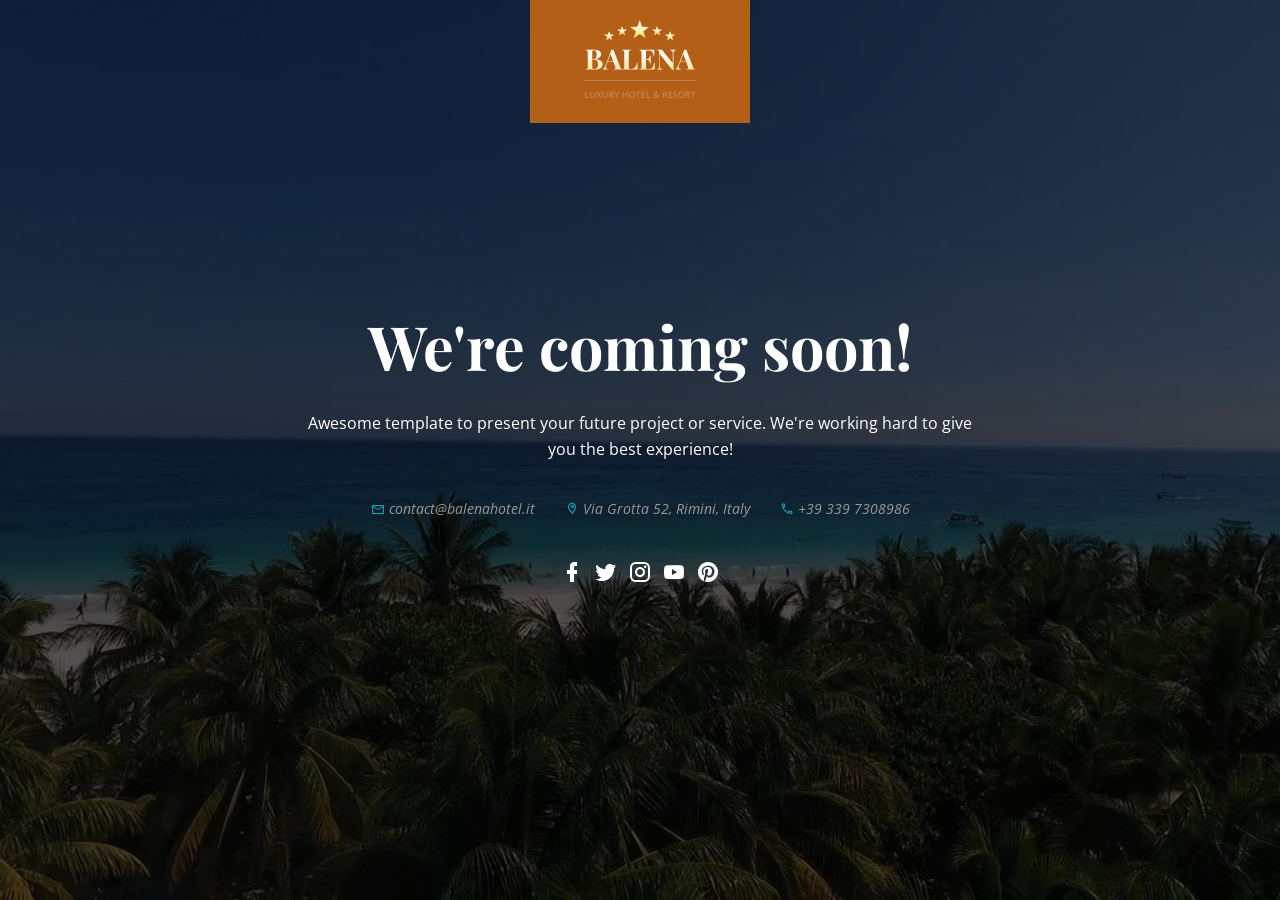
<file: coming-soon.html>
<!doctype html>
<html lang="en" class="no-js no-touchevents">

<head>
	<title>Coming Soon - Balena Hotel</title>
	<meta charset="utf-8">
	<meta name="viewport" content="width=device-width, initial-scale=1, shrink-to-fit=no">
	<meta name="description" content="Balena is fully responsive HTML site template that looks great on any device.">
	<link href="https://fonts.googleapis.com/css?family=Playfair+Display:400,700%7COpen+Sans:400,400i,600,700" rel="stylesheet">
	<link rel="stylesheet" href="assets/css/materialdesignicons.css">
	<link rel="stylesheet" href="assets/css/style.css">
</head>
<body class="coming-soon has-featured-image">
	<header id="top-header" class="site-header">
		<div class="site-identity">
			<a href="index.html" class="site-title"><img src="tmp/sample-logo.png" width="220" height="123" alt="Balena"></a>
			<p class="site-description screen-reader-text">Modern HTML site template</p>
		</div>
	</header>

	<header id="featured" class="site-featured">
		<div id="featured-media" class="featured-media">
			<video src="tmp/sample-video1.mp4" poster="tmp/sample-video1.jpg" autoplay loop muted></video><!-- <img src="tmp/sample1.jpg" alt=""> -->
			<div class="featured-text">
				<div class="entry-content">
					<h1 class="entry-title">We're coming soon!</h1>
					<p>Awesome template to present your future project or service. We're working hard to give you the best experience!</p>
					<div class="site-contact-details">
						<a href="#"><em class="mdi mdi-email-outline"></em> contact@balenahotel.it</a>
						<a href="#"><span class="mdi mdi-map-marker-outline"></span> Via Grotta 52, Rimini, Italy</a>
						<a href="#"><span class="mdi mdi-phone-outline"></span> +39 339 7308986</a>
					</div>
					<nav class="social-navigation">
						<ul id="social-menu" class="menu">
							<li><a href="https://facebook.com/"><span class="screen-reader-text">Facebook profile</span></a></li>
							<li><a href="https://twitter.com/"><span class="screen-reader-text">Twitter profile</span></a></li>
							<li><a href="https://instagram.com/"><span class="screen-reader-text">Instagram profile</span></a></li>
							<li><a href="https://youtube.com/"><span class="screen-reader-text">YouTube page</span></a></li>
							<li><a href="https://pinterest.com/"><span class="screen-reader-text">Pinterest profile</span></a></li>
						</ul>
					</nav>
				</div>
			</div>
		</div>
	</header>

	<script src="assets/js/jquery-3.2.1.min.js"></script>
	<script src="assets/js/modernizr-custom.js"></script>
	<script src="assets/js/functions.js"></script>
</body>

</html>
</file>
<file: assets/css/materialdesignicons.css>
/*----------------------------------------------------

 * Project Name: Balena - Luxury Hotel & Resort
 * Verson: 1.0.0
 * Author: Md. Nuruzzaman Shakil
 * Author URL: https://github.com/mdnuruzzamanshakil
 
-----------------------------------------------------*/
/* MaterialDesignIcons.com */
@font-face {
	font-family: "Material Design Icons";
	src: url("../fonts/materialdesignicons-webfonta5da.eot?v=4.7.95");
	src: url("../fonts/materialdesignicons-webfontd41d.eot?#iefix&v=4.7.95") format("embedded-opentype"), url("../fonts/materialdesignicons-webfonta5da.woff2?v=4.7.95") format("woff2"), url("../fonts/materialdesignicons-webfonta5da.woff?v=4.7.95") format("woff"), url("../fonts/materialdesignicons-webfonta5da.ttf?v=4.7.95") format("truetype");
	font-weight: normal;
	font-style: normal;
}

.mdi:before,
.mdi-set {
	display: inline-block;
	font: normal normal normal 24px/1 "Material Design Icons";
	font-size: inherit;
	text-rendering: auto;
	line-height: inherit;
	-webkit-font-smoothing: antialiased;
	-moz-osx-font-smoothing: grayscale;
}

.mdi-ab-testing::before {
	content: "\F001C";
}

.mdi-access-point::before {
	content: "\F002";
}

.mdi-access-point-network::before {
	content: "\F003";
}

.mdi-access-point-network-off::before {
	content: "\FBBD";
}

.mdi-account::before {
	content: "\F004";
}

.mdi-account-alert::before {
	content: "\F005";
}

.mdi-account-alert-outline::before {
	content: "\FB2C";
}

.mdi-account-arrow-left::before {
	content: "\FB2D";
}

.mdi-account-arrow-left-outline::before {
	content: "\FB2E";
}

.mdi-account-arrow-right::before {
	content: "\FB2F";
}

.mdi-account-arrow-right-outline::before {
	content: "\FB30";
}

.mdi-account-badge::before {
	content: "\FD83";
}

.mdi-account-badge-alert::before {
	content: "\FD84";
}

.mdi-account-badge-alert-outline::before {
	content: "\FD85";
}

.mdi-account-badge-horizontal::before {
	content: "\FDF0";
}

.mdi-account-badge-horizontal-outline::before {
	content: "\FDF1";
}

.mdi-account-badge-outline::before {
	content: "\FD86";
}

.mdi-account-box::before {
	content: "\F006";
}

.mdi-account-box-multiple::before {
	content: "\F933";
}

.mdi-account-box-multiple-outline::before {
	content: "\F002C";
}

.mdi-account-box-outline::before {
	content: "\F007";
}

.mdi-account-card-details::before {
	content: "\F5D2";
}

.mdi-account-card-details-outline::before {
	content: "\FD87";
}

.mdi-account-cash::before {
	content: "\F00C2";
}

.mdi-account-cash-outline::before {
	content: "\F00C3";
}

.mdi-account-check::before {
	content: "\F008";
}

.mdi-account-check-outline::before {
	content: "\FBBE";
}

.mdi-account-child::before {
	content: "\FA88";
}

.mdi-account-child-circle::before {
	content: "\FA89";
}

.mdi-account-child-outline::before {
	content: "\F00F3";
}

.mdi-account-circle::before {
	content: "\F009";
}

.mdi-account-circle-outline::before {
	content: "\FB31";
}

.mdi-account-clock::before {
	content: "\FB32";
}

.mdi-account-clock-outline::before {
	content: "\FB33";
}

.mdi-account-convert::before {
	content: "\F00A";
}

.mdi-account-details::before {
	content: "\F631";
}

.mdi-account-edit::before {
	content: "\F6BB";
}

.mdi-account-edit-outline::before {
	content: "\F001D";
}

.mdi-account-group::before {
	content: "\F848";
}

.mdi-account-group-outline::before {
	content: "\FB34";
}

.mdi-account-heart::before {
	content: "\F898";
}

.mdi-account-heart-outline::before {
	content: "\FBBF";
}

.mdi-account-key::before {
	content: "\F00B";
}

.mdi-account-key-outline::before {
	content: "\FBC0";
}

.mdi-account-lock::before {
	content: "\F0189";
}

.mdi-account-lock-outline::before {
	content: "\F018A";
}

.mdi-account-minus::before {
	content: "\F00D";
}

.mdi-account-minus-outline::before {
	content: "\FAEB";
}

.mdi-account-multiple::before {
	content: "\F00E";
}

.mdi-account-multiple-check::before {
	content: "\F8C4";
}

.mdi-account-multiple-check-outline::before {
	content: "\F0229";
}

.mdi-account-multiple-minus::before {
	content: "\F5D3";
}

.mdi-account-multiple-minus-outline::before {
	content: "\FBC1";
}

.mdi-account-multiple-outline::before {
	content: "\F00F";
}

.mdi-account-multiple-plus::before {
	content: "\F010";
}

.mdi-account-multiple-plus-outline::before {
	content: "\F7FF";
}

.mdi-account-multiple-remove::before {
	content: "\F0235";
}

.mdi-account-multiple-remove-outline::before {
	content: "\F0236";
}

.mdi-account-network::before {
	content: "\F011";
}

.mdi-account-network-outline::before {
	content: "\FBC2";
}

.mdi-account-off::before {
	content: "\F012";
}

.mdi-account-off-outline::before {
	content: "\FBC3";
}

.mdi-account-outline::before {
	content: "\F013";
}

.mdi-account-plus::before {
	content: "\F014";
}

.mdi-account-plus-outline::before {
	content: "\F800";
}

.mdi-account-question::before {
	content: "\FB35";
}

.mdi-account-question-outline::before {
	content: "\FB36";
}

.mdi-account-remove::before {
	content: "\F015";
}

.mdi-account-remove-outline::before {
	content: "\FAEC";
}

.mdi-account-search::before {
	content: "\F016";
}

.mdi-account-search-outline::before {
	content: "\F934";
}

.mdi-account-settings::before {
	content: "\F630";
}

.mdi-account-settings-outline::before {
	content: "\F00F4";
}

.mdi-account-star::before {
	content: "\F017";
}

.mdi-account-star-outline::before {
	content: "\FBC4";
}

.mdi-account-supervisor::before {
	content: "\FA8A";
}

.mdi-account-supervisor-circle::before {
	content: "\FA8B";
}

.mdi-account-supervisor-outline::before {
	content: "\F0158";
}

.mdi-account-switch::before {
	content: "\F019";
}

.mdi-account-tie::before {
	content: "\FCBF";
}

.mdi-account-tie-outline::before {
	content: "\F00F5";
}

.mdi-accusoft::before {
	content: "\F849";
}

.mdi-adchoices::before {
	content: "\FD1E";
}

.mdi-adjust::before {
	content: "\F01A";
}

.mdi-adobe::before {
	content: "\F935";
}

.mdi-adobe-acrobat::before {
	content: "\FFBD";
}

.mdi-air-conditioner::before {
	content: "\F01B";
}

.mdi-air-filter::before {
	content: "\FD1F";
}

.mdi-air-horn::before {
	content: "\FD88";
}

.mdi-air-humidifier::before {
	content: "\F00C4";
}

.mdi-air-purifier::before {
	content: "\FD20";
}

.mdi-airbag::before {
	content: "\FBC5";
}

.mdi-airballoon::before {
	content: "\F01C";
}

.mdi-airballoon-outline::before {
	content: "\F002D";
}

.mdi-airplane::before {
	content: "\F01D";
}

.mdi-airplane-landing::before {
	content: "\F5D4";
}

.mdi-airplane-off::before {
	content: "\F01E";
}

.mdi-airplane-takeoff::before {
	content: "\F5D5";
}

.mdi-airplay::before {
	content: "\F01F";
}

.mdi-airport::before {
	content: "\F84A";
}

.mdi-alarm::before {
	content: "\F020";
}

.mdi-alarm-bell::before {
	content: "\F78D";
}

.mdi-alarm-check::before {
	content: "\F021";
}

.mdi-alarm-light::before {
	content: "\F78E";
}

.mdi-alarm-light-outline::before {
	content: "\FBC6";
}

.mdi-alarm-multiple::before {
	content: "\F022";
}

.mdi-alarm-note::before {
	content: "\FE8E";
}

.mdi-alarm-note-off::before {
	content: "\FE8F";
}

.mdi-alarm-off::before {
	content: "\F023";
}

.mdi-alarm-plus::before {
	content: "\F024";
}

.mdi-alarm-snooze::before {
	content: "\F68D";
}

.mdi-album::before {
	content: "\F025";
}

.mdi-alert::before {
	content: "\F026";
}

.mdi-alert-box::before {
	content: "\F027";
}

.mdi-alert-box-outline::before {
	content: "\FCC0";
}

.mdi-alert-circle::before {
	content: "\F028";
}

.mdi-alert-circle-check::before {
	content: "\F0218";
}

.mdi-alert-circle-check-outline::before {
	content: "\F0219";
}

.mdi-alert-circle-outline::before {
	content: "\F5D6";
}

.mdi-alert-decagram::before {
	content: "\F6BC";
}

.mdi-alert-decagram-outline::before {
	content: "\FCC1";
}

.mdi-alert-octagon::before {
	content: "\F029";
}

.mdi-alert-octagon-outline::before {
	content: "\FCC2";
}

.mdi-alert-octagram::before {
	content: "\F766";
}

.mdi-alert-octagram-outline::before {
	content: "\FCC3";
}

.mdi-alert-outline::before {
	content: "\F02A";
}

.mdi-alert-rhombus::before {
	content: "\F01F9";
}

.mdi-alert-rhombus-outline::before {
	content: "\F01FA";
}

.mdi-alien::before {
	content: "\F899";
}

.mdi-alien-outline::before {
	content: "\F00F6";
}

.mdi-align-horizontal-center::before {
	content: "\F01EE";
}

.mdi-align-horizontal-left::before {
	content: "\F01ED";
}

.mdi-align-horizontal-right::before {
	content: "\F01EF";
}

.mdi-align-vertical-bottom::before {
	content: "\F01F0";
}

.mdi-align-vertical-center::before {
	content: "\F01F1";
}

.mdi-align-vertical-top::before {
	content: "\F01F2";
}

.mdi-all-inclusive::before {
	content: "\F6BD";
}

.mdi-allergy::before {
	content: "\F0283";
}

.mdi-alpha::before {
	content: "\F02B";
}

.mdi-alpha-a::before {
	content: "\41";
}

.mdi-alpha-a-box::before {
	content: "\FAED";
}

.mdi-alpha-a-box-outline::before {
	content: "\FBC7";
}

.mdi-alpha-a-circle::before {
	content: "\FBC8";
}

.mdi-alpha-a-circle-outline::before {
	content: "\FBC9";
}

.mdi-alpha-b::before {
	content: "\42";
}

.mdi-alpha-b-box::before {
	content: "\FAEE";
}

.mdi-alpha-b-box-outline::before {
	content: "\FBCA";
}

.mdi-alpha-b-circle::before {
	content: "\FBCB";
}

.mdi-alpha-b-circle-outline::before {
	content: "\FBCC";
}

.mdi-alpha-c::before {
	content: "\43";
}

.mdi-alpha-c-box::before {
	content: "\FAEF";
}

.mdi-alpha-c-box-outline::before {
	content: "\FBCD";
}

.mdi-alpha-c-circle::before {
	content: "\FBCE";
}

.mdi-alpha-c-circle-outline::before {
	content: "\FBCF";
}

.mdi-alpha-d::before {
	content: "\44";
}

.mdi-alpha-d-box::before {
	content: "\FAF0";
}

.mdi-alpha-d-box-outline::before {
	content: "\FBD0";
}

.mdi-alpha-d-circle::before {
	content: "\FBD1";
}

.mdi-alpha-d-circle-outline::before {
	content: "\FBD2";
}

.mdi-alpha-e::before {
	content: "\45";
}

.mdi-alpha-e-box::before {
	content: "\FAF1";
}

.mdi-alpha-e-box-outline::before {
	content: "\FBD3";
}

.mdi-alpha-e-circle::before {
	content: "\FBD4";
}

.mdi-alpha-e-circle-outline::before {
	content: "\FBD5";
}

.mdi-alpha-f::before {
	content: "\46";
}

.mdi-alpha-f-box::before {
	content: "\FAF2";
}

.mdi-alpha-f-box-outline::before {
	content: "\FBD6";
}

.mdi-alpha-f-circle::before {
	content: "\FBD7";
}

.mdi-alpha-f-circle-outline::before {
	content: "\FBD8";
}

.mdi-alpha-g::before {
	content: "\47";
}

.mdi-alpha-g-box::before {
	content: "\FAF3";
}

.mdi-alpha-g-box-outline::before {
	content: "\FBD9";
}

.mdi-alpha-g-circle::before {
	content: "\FBDA";
}

.mdi-alpha-g-circle-outline::before {
	content: "\FBDB";
}

.mdi-alpha-h::before {
	content: "\48";
}

.mdi-alpha-h-box::before {
	content: "\FAF4";
}

.mdi-alpha-h-box-outline::before {
	content: "\FBDC";
}

.mdi-alpha-h-circle::before {
	content: "\FBDD";
}

.mdi-alpha-h-circle-outline::before {
	content: "\FBDE";
}

.mdi-alpha-i::before {
	content: "\49";
}

.mdi-alpha-i-box::before {
	content: "\FAF5";
}

.mdi-alpha-i-box-outline::before {
	content: "\FBDF";
}

.mdi-alpha-i-circle::before {
	content: "\FBE0";
}

.mdi-alpha-i-circle-outline::before {
	content: "\FBE1";
}

.mdi-alpha-j::before {
	content: "\4A";
}

.mdi-alpha-j-box::before {
	content: "\FAF6";
}

.mdi-alpha-j-box-outline::before {
	content: "\FBE2";
}

.mdi-alpha-j-circle::before {
	content: "\FBE3";
}

.mdi-alpha-j-circle-outline::before {
	content: "\FBE4";
}

.mdi-alpha-k::before {
	content: "\4B";
}

.mdi-alpha-k-box::before {
	content: "\FAF7";
}

.mdi-alpha-k-box-outline::before {
	content: "\FBE5";
}

.mdi-alpha-k-circle::before {
	content: "\FBE6";
}

.mdi-alpha-k-circle-outline::before {
	content: "\FBE7";
}

.mdi-alpha-l::before {
	content: "\4C";
}

.mdi-alpha-l-box::before {
	content: "\FAF8";
}

.mdi-alpha-l-box-outline::before {
	content: "\FBE8";
}

.mdi-alpha-l-circle::before {
	content: "\FBE9";
}

.mdi-alpha-l-circle-outline::before {
	content: "\FBEA";
}

.mdi-alpha-m::before {
	content: "\4D";
}

.mdi-alpha-m-box::before {
	content: "\FAF9";
}

.mdi-alpha-m-box-outline::before {
	content: "\FBEB";
}

.mdi-alpha-m-circle::before {
	content: "\FBEC";
}

.mdi-alpha-m-circle-outline::before {
	content: "\FBED";
}

.mdi-alpha-n::before {
	content: "\4E";
}

.mdi-alpha-n-box::before {
	content: "\FAFA";
}

.mdi-alpha-n-box-outline::before {
	content: "\FBEE";
}

.mdi-alpha-n-circle::before {
	content: "\FBEF";
}

.mdi-alpha-n-circle-outline::before {
	content: "\FBF0";
}

.mdi-alpha-o::before {
	content: "\4F";
}

.mdi-alpha-o-box::before {
	content: "\FAFB";
}

.mdi-alpha-o-box-outline::before {
	content: "\FBF1";
}

.mdi-alpha-o-circle::before {
	content: "\FBF2";
}

.mdi-alpha-o-circle-outline::before {
	content: "\FBF3";
}

.mdi-alpha-p::before {
	content: "\50";
}

.mdi-alpha-p-box::before {
	content: "\FAFC";
}

.mdi-alpha-p-box-outline::before {
	content: "\FBF4";
}

.mdi-alpha-p-circle::before {
	content: "\FBF5";
}

.mdi-alpha-p-circle-outline::before {
	content: "\FBF6";
}

.mdi-alpha-q::before {
	content: "\51";
}

.mdi-alpha-q-box::before {
	content: "\FAFD";
}

.mdi-alpha-q-box-outline::before {
	content: "\FBF7";
}

.mdi-alpha-q-circle::before {
	content: "\FBF8";
}

.mdi-alpha-q-circle-outline::before {
	content: "\FBF9";
}

.mdi-alpha-r::before {
	content: "\52";
}

.mdi-alpha-r-box::before {
	content: "\FAFE";
}

.mdi-alpha-r-box-outline::before {
	content: "\FBFA";
}

.mdi-alpha-r-circle::before {
	content: "\FBFB";
}

.mdi-alpha-r-circle-outline::before {
	content: "\FBFC";
}

.mdi-alpha-s::before {
	content: "\53";
}

.mdi-alpha-s-box::before {
	content: "\FAFF";
}

.mdi-alpha-s-box-outline::before {
	content: "\FBFD";
}

.mdi-alpha-s-circle::before {
	content: "\FBFE";
}

.mdi-alpha-s-circle-outline::before {
	content: "\FBFF";
}

.mdi-alpha-t::before {
	content: "\54";
}

.mdi-alpha-t-box::before {
	content: "\FB00";
}

.mdi-alpha-t-box-outline::before {
	content: "\FC00";
}

.mdi-alpha-t-circle::before {
	content: "\FC01";
}

.mdi-alpha-t-circle-outline::before {
	content: "\FC02";
}

.mdi-alpha-u::before {
	content: "\55";
}

.mdi-alpha-u-box::before {
	content: "\FB01";
}

.mdi-alpha-u-box-outline::before {
	content: "\FC03";
}

.mdi-alpha-u-circle::before {
	content: "\FC04";
}

.mdi-alpha-u-circle-outline::before {
	content: "\FC05";
}

.mdi-alpha-v::before {
	content: "\56";
}

.mdi-alpha-v-box::before {
	content: "\FB02";
}

.mdi-alpha-v-box-outline::before {
	content: "\FC06";
}

.mdi-alpha-v-circle::before {
	content: "\FC07";
}

.mdi-alpha-v-circle-outline::before {
	content: "\FC08";
}

.mdi-alpha-w::before {
	content: "\57";
}

.mdi-alpha-w-box::before {
	content: "\FB03";
}

.mdi-alpha-w-box-outline::before {
	content: "\FC09";
}

.mdi-alpha-w-circle::before {
	content: "\FC0A";
}

.mdi-alpha-w-circle-outline::before {
	content: "\FC0B";
}

.mdi-alpha-x::before {
	content: "\58";
}

.mdi-alpha-x-box::before {
	content: "\FB04";
}

.mdi-alpha-x-box-outline::before {
	content: "\FC0C";
}

.mdi-alpha-x-circle::before {
	content: "\FC0D";
}

.mdi-alpha-x-circle-outline::before {
	content: "\FC0E";
}

.mdi-alpha-y::before {
	content: "\59";
}

.mdi-alpha-y-box::before {
	content: "\FB05";
}

.mdi-alpha-y-box-outline::before {
	content: "\FC0F";
}

.mdi-alpha-y-circle::before {
	content: "\FC10";
}

.mdi-alpha-y-circle-outline::before {
	content: "\FC11";
}

.mdi-alpha-z::before {
	content: "\5A";
}

.mdi-alpha-z-box::before {
	content: "\FB06";
}

.mdi-alpha-z-box-outline::before {
	content: "\FC12";
}

.mdi-alpha-z-circle::before {
	content: "\FC13";
}

.mdi-alpha-z-circle-outline::before {
	content: "\FC14";
}

.mdi-alphabetical::before {
	content: "\F02C";
}

.mdi-alphabetical-off::before {
	content: "\F002E";
}

.mdi-alphabetical-variant::before {
	content: "\F002F";
}

.mdi-alphabetical-variant-off::before {
	content: "\F0030";
}

.mdi-altimeter::before {
	content: "\F5D7";
}

.mdi-amazon::before {
	content: "\F02D";
}

.mdi-amazon-alexa::before {
	content: "\F8C5";
}

.mdi-amazon-drive::before {
	content: "\F02E";
}

.mdi-ambulance::before {
	content: "\F02F";
}

.mdi-ammunition::before {
	content: "\FCC4";
}

.mdi-ampersand::before {
	content: "\FA8C";
}

.mdi-amplifier::before {
	content: "\F030";
}

.mdi-amplifier-off::before {
	content: "\F01E0";
}

.mdi-anchor::before {
	content: "\F031";
}

.mdi-android::before {
	content: "\F032";
}

.mdi-android-auto::before {
	content: "\FA8D";
}

.mdi-android-debug-bridge::before {
	content: "\F033";
}

.mdi-android-head::before {
	content: "\F78F";
}

.mdi-android-messages::before {
	content: "\FD21";
}

.mdi-android-studio::before {
	content: "\F034";
}

.mdi-angle-acute::before {
	content: "\F936";
}

.mdi-angle-obtuse::before {
	content: "\F937";
}

.mdi-angle-right::before {
	content: "\F938";
}

.mdi-angular::before {
	content: "\F6B1";
}

.mdi-angularjs::before {
	content: "\F6BE";
}

.mdi-animation::before {
	content: "\F5D8";
}

.mdi-animation-outline::before {
	content: "\FA8E";
}

.mdi-animation-play::before {
	content: "\F939";
}

.mdi-animation-play-outline::before {
	content: "\FA8F";
}

.mdi-ansible::before {
	content: "\F00C5";
}

.mdi-antenna::before {
	content: "\F0144";
}

.mdi-anvil::before {
	content: "\F89A";
}

.mdi-apache-kafka::before {
	content: "\F0031";
}

.mdi-api::before {
	content: "\F00C6";
}

.mdi-api-off::before {
	content: "\F0282";
}

.mdi-apple::before {
	content: "\F035";
}

.mdi-apple-finder::before {
	content: "\F036";
}

.mdi-apple-icloud::before {
	content: "\F038";
}

.mdi-apple-ios::before {
	content: "\F037";
}

.mdi-apple-keyboard-caps::before {
	content: "\F632";
}

.mdi-apple-keyboard-command::before {
	content: "\F633";
}

.mdi-apple-keyboard-control::before {
	content: "\F634";
}

.mdi-apple-keyboard-option::before {
	content: "\F635";
}

.mdi-apple-keyboard-shift::before {
	content: "\F636";
}

.mdi-apple-safari::before {
	content: "\F039";
}

.mdi-application::before {
	content: "\F614";
}

.mdi-application-export::before {
	content: "\FD89";
}

.mdi-application-import::before {
	content: "\FD8A";
}

.mdi-approximately-equal::before {
	content: "\FFBE";
}

.mdi-approximately-equal-box::before {
	content: "\FFBF";
}

.mdi-apps::before {
	content: "\F03B";
}

.mdi-apps-box::before {
	content: "\FD22";
}

.mdi-arch::before {
	content: "\F8C6";
}

.mdi-archive::before {
	content: "\F03C";
}

.mdi-archive-arrow-down::before {
	content: "\F0284";
}

.mdi-archive-arrow-down-outline::before {
	content: "\F0285";
}

.mdi-archive-arrow-up::before {
	content: "\F0286";
}

.mdi-archive-arrow-up-outline::before {
	content: "\F0287";
}

.mdi-archive-outline::before {
	content: "\F0239";
}

.mdi-arm-flex::before {
	content: "\F008F";
}

.mdi-arm-flex-outline::before {
	content: "\F0090";
}

.mdi-arrange-bring-forward::before {
	content: "\F03D";
}

.mdi-arrange-bring-to-front::before {
	content: "\F03E";
}

.mdi-arrange-send-backward::before {
	content: "\F03F";
}

.mdi-arrange-send-to-back::before {
	content: "\F040";
}

.mdi-arrow-all::before {
	content: "\F041";
}

.mdi-arrow-bottom-left::before {
	content: "\F042";
}

.mdi-arrow-bottom-left-bold-outline::before {
	content: "\F9B6";
}

.mdi-arrow-bottom-left-thick::before {
	content: "\F9B7";
}

.mdi-arrow-bottom-right::before {
	content: "\F043";
}

.mdi-arrow-bottom-right-bold-outline::before {
	content: "\F9B8";
}

.mdi-arrow-bottom-right-thick::before {
	content: "\F9B9";
}

.mdi-arrow-collapse::before {
	content: "\F615";
}

.mdi-arrow-collapse-all::before {
	content: "\F044";
}

.mdi-arrow-collapse-down::before {
	content: "\F791";
}

.mdi-arrow-collapse-horizontal::before {
	content: "\F84B";
}

.mdi-arrow-collapse-left::before {
	content: "\F792";
}

.mdi-arrow-collapse-right::before {
	content: "\F793";
}

.mdi-arrow-collapse-up::before {
	content: "\F794";
}

.mdi-arrow-collapse-vertical::before {
	content: "\F84C";
}

.mdi-arrow-decision::before {
	content: "\F9BA";
}

.mdi-arrow-decision-auto::before {
	content: "\F9BB";
}

.mdi-arrow-decision-auto-outline::before {
	content: "\F9BC";
}

.mdi-arrow-decision-outline::before {
	content: "\F9BD";
}

.mdi-arrow-down::before {
	content: "\F045";
}

.mdi-arrow-down-bold::before {
	content: "\F72D";
}

.mdi-arrow-down-bold-box::before {
	content: "\F72E";
}

.mdi-arrow-down-bold-box-outline::before {
	content: "\F72F";
}

.mdi-arrow-down-bold-circle::before {
	content: "\F047";
}

.mdi-arrow-down-bold-circle-outline::before {
	content: "\F048";
}

.mdi-arrow-down-bold-hexagon-outline::before {
	content: "\F049";
}

.mdi-arrow-down-bold-outline::before {
	content: "\F9BE";
}

.mdi-arrow-down-box::before {
	content: "\F6BF";
}

.mdi-arrow-down-circle::before {
	content: "\FCB7";
}

.mdi-arrow-down-circle-outline::before {
	content: "\FCB8";
}

.mdi-arrow-down-drop-circle::before {
	content: "\F04A";
}

.mdi-arrow-down-drop-circle-outline::before {
	content: "\F04B";
}

.mdi-arrow-down-thick::before {
	content: "\F046";
}

.mdi-arrow-expand::before {
	content: "\F616";
}

.mdi-arrow-expand-all::before {
	content: "\F04C";
}

.mdi-arrow-expand-down::before {
	content: "\F795";
}

.mdi-arrow-expand-horizontal::before {
	content: "\F84D";
}

.mdi-arrow-expand-left::before {
	content: "\F796";
}

.mdi-arrow-expand-right::before {
	content: "\F797";
}

.mdi-arrow-expand-up::before {
	content: "\F798";
}

.mdi-arrow-expand-vertical::before {
	content: "\F84E";
}

.mdi-arrow-horizontal-lock::before {
	content: "\F0186";
}

.mdi-arrow-left::before {
	content: "\F04D";
}

.mdi-arrow-left-bold::before {
	content: "\F730";
}

.mdi-arrow-left-bold-box::before {
	content: "\F731";
}

.mdi-arrow-left-bold-box-outline::before {
	content: "\F732";
}

.mdi-arrow-left-bold-circle::before {
	content: "\F04F";
}

.mdi-arrow-left-bold-circle-outline::before {
	content: "\F050";
}

.mdi-arrow-left-bold-hexagon-outline::before {
	content: "\F051";
}

.mdi-arrow-left-bold-outline::before {
	content: "\F9BF";
}

.mdi-arrow-left-box::before {
	content: "\F6C0";
}

.mdi-arrow-left-circle::before {
	content: "\FCB9";
}

.mdi-arrow-left-circle-outline::before {
	content: "\FCBA";
}

.mdi-arrow-left-drop-circle::before {
	content: "\F052";
}

.mdi-arrow-left-drop-circle-outline::before {
	content: "\F053";
}

.mdi-arrow-left-right::before {
	content: "\FE90";
}

.mdi-arrow-left-right-bold::before {
	content: "\FE91";
}

.mdi-arrow-left-right-bold-outline::before {
	content: "\F9C0";
}

.mdi-arrow-left-thick::before {
	content: "\F04E";
}

.mdi-arrow-right::before {
	content: "\F054";
}

.mdi-arrow-right-bold::before {
	content: "\F733";
}

.mdi-arrow-right-bold-box::before {
	content: "\F734";
}

.mdi-arrow-right-bold-box-outline::before {
	content: "\F735";
}

.mdi-arrow-right-bold-circle::before {
	content: "\F056";
}

.mdi-arrow-right-bold-circle-outline::before {
	content: "\F057";
}

.mdi-arrow-right-bold-hexagon-outline::before {
	content: "\F058";
}

.mdi-arrow-right-bold-outline::before {
	content: "\F9C1";
}

.mdi-arrow-right-box::before {
	content: "\F6C1";
}

.mdi-arrow-right-circle::before {
	content: "\FCBB";
}

.mdi-arrow-right-circle-outline::before {
	content: "\FCBC";
}

.mdi-arrow-right-drop-circle::before {
	content: "\F059";
}

.mdi-arrow-right-drop-circle-outline::before {
	content: "\F05A";
}

.mdi-arrow-right-thick::before {
	content: "\F055";
}

.mdi-arrow-split-horizontal::before {
	content: "\F93A";
}

.mdi-arrow-split-vertical::before {
	content: "\F93B";
}

.mdi-arrow-top-left::before {
	content: "\F05B";
}

.mdi-arrow-top-left-bold-outline::before {
	content: "\F9C2";
}

.mdi-arrow-top-left-bottom-right::before {
	content: "\FE92";
}

.mdi-arrow-top-left-bottom-right-bold::before {
	content: "\FE93";
}

.mdi-arrow-top-left-thick::before {
	content: "\F9C3";
}

.mdi-arrow-top-right::before {
	content: "\F05C";
}

.mdi-arrow-top-right-bold-outline::before {
	content: "\F9C4";
}

.mdi-arrow-top-right-bottom-left::before {
	content: "\FE94";
}

.mdi-arrow-top-right-bottom-left-bold::before {
	content: "\FE95";
}

.mdi-arrow-top-right-thick::before {
	content: "\F9C5";
}

.mdi-arrow-up::before {
	content: "\F05D";
}

.mdi-arrow-up-bold::before {
	content: "\F736";
}

.mdi-arrow-up-bold-box::before {
	content: "\F737";
}

.mdi-arrow-up-bold-box-outline::before {
	content: "\F738";
}

.mdi-arrow-up-bold-circle::before {
	content: "\F05F";
}

.mdi-arrow-up-bold-circle-outline::before {
	content: "\F060";
}

.mdi-arrow-up-bold-hexagon-outline::before {
	content: "\F061";
}

.mdi-arrow-up-bold-outline::before {
	content: "\F9C6";
}

.mdi-arrow-up-box::before {
	content: "\F6C2";
}

.mdi-arrow-up-circle::before {
	content: "\FCBD";
}

.mdi-arrow-up-circle-outline::before {
	content: "\FCBE";
}

.mdi-arrow-up-down::before {
	content: "\FE96";
}

.mdi-arrow-up-down-bold::before {
	content: "\FE97";
}

.mdi-arrow-up-down-bold-outline::before {
	content: "\F9C7";
}

.mdi-arrow-up-drop-circle::before {
	content: "\F062";
}

.mdi-arrow-up-drop-circle-outline::before {
	content: "\F063";
}

.mdi-arrow-up-thick::before {
	content: "\F05E";
}

.mdi-arrow-vertical-lock::before {
	content: "\F0187";
}

.mdi-artist::before {
	content: "\F802";
}

.mdi-artist-outline::before {
	content: "\FCC5";
}

.mdi-artstation::before {
	content: "\FB37";
}

.mdi-aspect-ratio::before {
	content: "\FA23";
}

.mdi-assistant::before {
	content: "\F064";
}

.mdi-asterisk::before {
	content: "\F6C3";
}

.mdi-at::before {
	content: "\F065";
}

.mdi-atlassian::before {
	content: "\F803";
}

.mdi-atm::before {
	content: "\FD23";
}

.mdi-atom::before {
	content: "\F767";
}

.mdi-atom-variant::before {
	content: "\FE98";
}

.mdi-attachment::before {
	content: "\F066";
}

.mdi-audio-video::before {
	content: "\F93C";
}

.mdi-audio-video-off::before {
	content: "\F01E1";
}

.mdi-audiobook::before {
	content: "\F067";
}

.mdi-augmented-reality::before {
	content: "\F84F";
}

.mdi-auto-fix::before {
	content: "\F068";
}

.mdi-auto-upload::before {
	content: "\F069";
}

.mdi-autorenew::before {
	content: "\F06A";
}

.mdi-av-timer::before {
	content: "\F06B";
}

.mdi-aws::before {
	content: "\FDF2";
}

.mdi-axe::before {
	content: "\F8C7";
}

.mdi-axis::before {
	content: "\FD24";
}

.mdi-axis-arrow::before {
	content: "\FD25";
}

.mdi-axis-arrow-lock::before {
	content: "\FD26";
}

.mdi-axis-lock::before {
	content: "\FD27";
}

.mdi-axis-x-arrow::before {
	content: "\FD28";
}

.mdi-axis-x-arrow-lock::before {
	content: "\FD29";
}

.mdi-axis-x-rotate-clockwise::before {
	content: "\FD2A";
}

.mdi-axis-x-rotate-counterclockwise::before {
	content: "\FD2B";
}

.mdi-axis-x-y-arrow-lock::before {
	content: "\FD2C";
}

.mdi-axis-y-arrow::before {
	content: "\FD2D";
}

.mdi-axis-y-arrow-lock::before {
	content: "\FD2E";
}

.mdi-axis-y-rotate-clockwise::before {
	content: "\FD2F";
}

.mdi-axis-y-rotate-counterclockwise::before {
	content: "\FD30";
}

.mdi-axis-z-arrow::before {
	content: "\FD31";
}

.mdi-axis-z-arrow-lock::before {
	content: "\FD32";
}

.mdi-axis-z-rotate-clockwise::before {
	content: "\FD33";
}

.mdi-axis-z-rotate-counterclockwise::before {
	content: "\FD34";
}

.mdi-azure::before {
	content: "\F804";
}

.mdi-azure-devops::before {
	content: "\F0091";
}

.mdi-babel::before {
	content: "\FA24";
}

.mdi-baby::before {
	content: "\F06C";
}

.mdi-baby-bottle::before {
	content: "\FF56";
}

.mdi-baby-bottle-outline::before {
	content: "\FF57";
}

.mdi-baby-carriage::before {
	content: "\F68E";
}

.mdi-baby-carriage-off::before {
	content: "\FFC0";
}

.mdi-baby-face::before {
	content: "\FE99";
}

.mdi-baby-face-outline::before {
	content: "\FE9A";
}

.mdi-backburger::before {
	content: "\F06D";
}

.mdi-backspace::before {
	content: "\F06E";
}

.mdi-backspace-outline::before {
	content: "\FB38";
}

.mdi-backspace-reverse::before {
	content: "\FE9B";
}

.mdi-backspace-reverse-outline::before {
	content: "\FE9C";
}

.mdi-backup-restore::before {
	content: "\F06F";
}

.mdi-bacteria::before {
	content: "\FEF2";
}

.mdi-bacteria-outline::before {
	content: "\FEF3";
}

.mdi-badminton::before {
	content: "\F850";
}

.mdi-bag-carry-on::before {
	content: "\FF58";
}

.mdi-bag-carry-on-check::before {
	content: "\FD41";
}

.mdi-bag-carry-on-off::before {
	content: "\FF59";
}

.mdi-bag-checked::before {
	content: "\FF5A";
}

.mdi-bag-personal::before {
	content: "\FDF3";
}

.mdi-bag-personal-off::before {
	content: "\FDF4";
}

.mdi-bag-personal-off-outline::before {
	content: "\FDF5";
}

.mdi-bag-personal-outline::before {
	content: "\FDF6";
}

.mdi-baguette::before {
	content: "\FF5B";
}

.mdi-balloon::before {
	content: "\FA25";
}

.mdi-ballot::before {
	content: "\F9C8";
}

.mdi-ballot-outline::before {
	content: "\F9C9";
}

.mdi-ballot-recount::before {
	content: "\FC15";
}

.mdi-ballot-recount-outline::before {
	content: "\FC16";
}

.mdi-bandage::before {
	content: "\FD8B";
}

.mdi-bandcamp::before {
	content: "\F674";
}

.mdi-bank::before {
	content: "\F070";
}

.mdi-bank-minus::before {
	content: "\FD8C";
}

.mdi-bank-outline::before {
	content: "\FE9D";
}

.mdi-bank-plus::before {
	content: "\FD8D";
}

.mdi-bank-remove::before {
	content: "\FD8E";
}

.mdi-bank-transfer::before {
	content: "\FA26";
}

.mdi-bank-transfer-in::before {
	content: "\FA27";
}

.mdi-bank-transfer-out::before {
	content: "\FA28";
}

.mdi-barcode::before {
	content: "\F071";
}

.mdi-barcode-off::before {
	content: "\F0261";
}

.mdi-barcode-scan::before {
	content: "\F072";
}

.mdi-barley::before {
	content: "\F073";
}

.mdi-barley-off::before {
	content: "\FB39";
}

.mdi-barn::before {
	content: "\FB3A";
}

.mdi-barrel::before {
	content: "\F074";
}

.mdi-baseball::before {
	content: "\F851";
}

.mdi-baseball-bat::before {
	content: "\F852";
}

.mdi-basecamp::before {
	content: "\F075";
}

.mdi-bash::before {
	content: "\F01AE";
}

.mdi-basket::before {
	content: "\F076";
}

.mdi-basket-fill::before {
	content: "\F077";
}

.mdi-basket-outline::before {
	content: "\F01AC";
}

.mdi-basket-unfill::before {
	content: "\F078";
}

.mdi-basketball::before {
	content: "\F805";
}

.mdi-basketball-hoop::before {
	content: "\FC17";
}

.mdi-basketball-hoop-outline::before {
	content: "\FC18";
}

.mdi-bat::before {
	content: "\FB3B";
}

.mdi-battery::before {
	content: "\F079";
}

.mdi-battery-10::before {
	content: "\F07A";
}

.mdi-battery-10-bluetooth::before {
	content: "\F93D";
}

.mdi-battery-20::before {
	content: "\F07B";
}

.mdi-battery-20-bluetooth::before {
	content: "\F93E";
}

.mdi-battery-30::before {
	content: "\F07C";
}

.mdi-battery-30-bluetooth::before {
	content: "\F93F";
}

.mdi-battery-40::before {
	content: "\F07D";
}

.mdi-battery-40-bluetooth::before {
	content: "\F940";
}

.mdi-battery-50::before {
	content: "\F07E";
}

.mdi-battery-50-bluetooth::before {
	content: "\F941";
}

.mdi-battery-60::before {
	content: "\F07F";
}

.mdi-battery-60-bluetooth::before {
	content: "\F942";
}

.mdi-battery-70::before {
	content: "\F080";
}

.mdi-battery-70-bluetooth::before {
	content: "\F943";
}

.mdi-battery-80::before {
	content: "\F081";
}

.mdi-battery-80-bluetooth::before {
	content: "\F944";
}

.mdi-battery-90::before {
	content: "\F082";
}

.mdi-battery-90-bluetooth::before {
	content: "\F945";
}

.mdi-battery-alert::before {
	content: "\F083";
}

.mdi-battery-alert-bluetooth::before {
	content: "\F946";
}

.mdi-battery-alert-variant::before {
	content: "\F00F7";
}

.mdi-battery-alert-variant-outline::before {
	content: "\F00F8";
}

.mdi-battery-bluetooth::before {
	content: "\F947";
}

.mdi-battery-bluetooth-variant::before {
	content: "\F948";
}

.mdi-battery-charging::before {
	content: "\F084";
}

.mdi-battery-charging-10::before {
	content: "\F89B";
}

.mdi-battery-charging-100::before {
	content: "\F085";
}

.mdi-battery-charging-20::before {
	content: "\F086";
}

.mdi-battery-charging-30::before {
	content: "\F087";
}

.mdi-battery-charging-40::before {
	content: "\F088";
}

.mdi-battery-charging-50::before {
	content: "\F89C";
}

.mdi-battery-charging-60::before {
	content: "\F089";
}

.mdi-battery-charging-70::before {
	content: "\F89D";
}

.mdi-battery-charging-80::before {
	content: "\F08A";
}

.mdi-battery-charging-90::before {
	content: "\F08B";
}

.mdi-battery-charging-high::before {
	content: "\F02D1";
}

.mdi-battery-charging-low::before {
	content: "\F02CF";
}

.mdi-battery-charging-medium::before {
	content: "\F02D0";
}

.mdi-battery-charging-outline::before {
	content: "\F89E";
}

.mdi-battery-charging-wireless::before {
	content: "\F806";
}

.mdi-battery-charging-wireless-10::before {
	content: "\F807";
}

.mdi-battery-charging-wireless-20::before {
	content: "\F808";
}

.mdi-battery-charging-wireless-30::before {
	content: "\F809";
}

.mdi-battery-charging-wireless-40::before {
	content: "\F80A";
}

.mdi-battery-charging-wireless-50::before {
	content: "\F80B";
}

.mdi-battery-charging-wireless-60::before {
	content: "\F80C";
}

.mdi-battery-charging-wireless-70::before {
	content: "\F80D";
}

.mdi-battery-charging-wireless-80::before {
	content: "\F80E";
}

.mdi-battery-charging-wireless-90::before {
	content: "\F80F";
}

.mdi-battery-charging-wireless-alert::before {
	content: "\F810";
}

.mdi-battery-charging-wireless-outline::before {
	content: "\F811";
}

.mdi-battery-heart::before {
	content: "\F023A";
}

.mdi-battery-heart-outline::before {
	content: "\F023B";
}

.mdi-battery-heart-variant::before {
	content: "\F023C";
}

.mdi-battery-high::before {
	content: "\F02CE";
}

.mdi-battery-low::before {
	content: "\F02CC";
}

.mdi-battery-medium::before {
	content: "\F02CD";
}

.mdi-battery-minus::before {
	content: "\F08C";
}

.mdi-battery-negative::before {
	content: "\F08D";
}

.mdi-battery-off::before {
	content: "\F0288";
}

.mdi-battery-off-outline::before {
	content: "\F0289";
}

.mdi-battery-outline::before {
	content: "\F08E";
}

.mdi-battery-plus::before {
	content: "\F08F";
}

.mdi-battery-positive::before {
	content: "\F090";
}

.mdi-battery-unknown::before {
	content: "\F091";
}

.mdi-battery-unknown-bluetooth::before {
	content: "\F949";
}

.mdi-battlenet::before {
	content: "\FB3C";
}

.mdi-beach::before {
	content: "\F092";
}

.mdi-beaker::before {
	content: "\FCC6";
}

.mdi-beaker-alert::before {
	content: "\F0254";
}

.mdi-beaker-alert-outline::before {
	content: "\F0255";
}

.mdi-beaker-check::before {
	content: "\F0256";
}

.mdi-beaker-check-outline::before {
	content: "\F0257";
}

.mdi-beaker-minus::before {
	content: "\F0258";
}

.mdi-beaker-minus-outline::before {
	content: "\F0259";
}

.mdi-beaker-outline::before {
	content: "\F68F";
}

.mdi-beaker-plus::before {
	content: "\F025A";
}

.mdi-beaker-plus-outline::before {
	content: "\F025B";
}

.mdi-beaker-question::before {
	content: "\F025C";
}

.mdi-beaker-question-outline::before {
	content: "\F025D";
}

.mdi-beaker-remove::before {
	content: "\F025E";
}

.mdi-beaker-remove-outline::before {
	content: "\F025F";
}

.mdi-beats::before {
	content: "\F097";
}

.mdi-bed-double::before {
	content: "\F0092";
}

.mdi-bed-double-outline::before {
	content: "\F0093";
}

.mdi-bed-empty::before {
	content: "\F89F";
}

.mdi-bed-king::before {
	content: "\F0094";
}

.mdi-bed-king-outline::before {
	content: "\F0095";
}

.mdi-bed-queen::before {
	content: "\F0096";
}

.mdi-bed-queen-outline::before {
	content: "\F0097";
}

.mdi-bed-single::before {
	content: "\F0098";
}

.mdi-bed-single-outline::before {
	content: "\F0099";
}

.mdi-bee::before {
	content: "\FFC1";
}

.mdi-bee-flower::before {
	content: "\FFC2";
}

.mdi-beehive-outline::before {
	content: "\F00F9";
}

.mdi-beer::before {
	content: "\F098";
}

.mdi-behance::before {
	content: "\F099";
}

.mdi-bell::before {
	content: "\F09A";
}

.mdi-bell-alert::before {
	content: "\FD35";
}

.mdi-bell-alert-outline::before {
	content: "\FE9E";
}

.mdi-bell-check::before {
	content: "\F0210";
}

.mdi-bell-check-outline::before {
	content: "\F0211";
}

.mdi-bell-circle::before {
	content: "\FD36";
}

.mdi-bell-circle-outline::before {
	content: "\FD37";
}

.mdi-bell-off::before {
	content: "\F09B";
}

.mdi-bell-off-outline::before {
	content: "\FA90";
}

.mdi-bell-outline::before {
	content: "\F09C";
}

.mdi-bell-plus::before {
	content: "\F09D";
}

.mdi-bell-plus-outline::before {
	content: "\FA91";
}

.mdi-bell-ring::before {
	content: "\F09E";
}

.mdi-bell-ring-outline::before {
	content: "\F09F";
}

.mdi-bell-sleep::before {
	content: "\F0A0";
}

.mdi-bell-sleep-outline::before {
	content: "\FA92";
}

.mdi-beta::before {
	content: "\F0A1";
}

.mdi-betamax::before {
	content: "\F9CA";
}

.mdi-biathlon::before {
	content: "\FDF7";
}

.mdi-bible::before {
	content: "\F0A2";
}

.mdi-bicycle::before {
	content: "\F00C7";
}

.mdi-bicycle-basket::before {
	content: "\F0260";
}

.mdi-bike::before {
	content: "\F0A3";
}

.mdi-bike-fast::before {
	content: "\F014A";
}

.mdi-billboard::before {
	content: "\F0032";
}

.mdi-billiards::before {
	content: "\FB3D";
}

.mdi-billiards-rack::before {
	content: "\FB3E";
}

.mdi-bing::before {
	content: "\F0A4";
}

.mdi-binoculars::before {
	content: "\F0A5";
}

.mdi-bio::before {
	content: "\F0A6";
}

.mdi-biohazard::before {
	content: "\F0A7";
}

.mdi-bitbucket::before {
	content: "\F0A8";
}

.mdi-bitcoin::before {
	content: "\F812";
}

.mdi-black-mesa::before {
	content: "\F0A9";
}

.mdi-blackberry::before {
	content: "\F0AA";
}

.mdi-blender::before {
	content: "\FCC7";
}

.mdi-blender-software::before {
	content: "\F0AB";
}

.mdi-blinds::before {
	content: "\F0AC";
}

.mdi-blinds-open::before {
	content: "\F0033";
}

.mdi-block-helper::before {
	content: "\F0AD";
}

.mdi-blogger::before {
	content: "\F0AE";
}

.mdi-blood-bag::before {
	content: "\FCC8";
}

.mdi-bluetooth::before {
	content: "\F0AF";
}

.mdi-bluetooth-audio::before {
	content: "\F0B0";
}

.mdi-bluetooth-connect::before {
	content: "\F0B1";
}

.mdi-bluetooth-off::before {
	content: "\F0B2";
}

.mdi-bluetooth-settings::before {
	content: "\F0B3";
}

.mdi-bluetooth-transfer::before {
	content: "\F0B4";
}

.mdi-blur::before {
	content: "\F0B5";
}

.mdi-blur-linear::before {
	content: "\F0B6";
}

.mdi-blur-off::before {
	content: "\F0B7";
}

.mdi-blur-radial::before {
	content: "\F0B8";
}

.mdi-bolnisi-cross::before {
	content: "\FCC9";
}

.mdi-bolt::before {
	content: "\FD8F";
}

.mdi-bomb::before {
	content: "\F690";
}

.mdi-bomb-off::before {
	content: "\F6C4";
}

.mdi-bone::before {
	content: "\F0B9";
}

.mdi-book::before {
	content: "\F0BA";
}

.mdi-book-information-variant::before {
	content: "\F009A";
}

.mdi-book-lock::before {
	content: "\F799";
}

.mdi-book-lock-open::before {
	content: "\F79A";
}

.mdi-book-minus::before {
	content: "\F5D9";
}

.mdi-book-minus-multiple::before {
	content: "\FA93";
}

.mdi-book-multiple::before {
	content: "\F0BB";
}

.mdi-book-open::before {
	content: "\F0BD";
}

.mdi-book-open-outline::before {
	content: "\FB3F";
}

.mdi-book-open-page-variant::before {
	content: "\F5DA";
}

.mdi-book-open-variant::before {
	content: "\F0BE";
}

.mdi-book-outline::before {
	content: "\FB40";
}

.mdi-book-play::before {
	content: "\FE9F";
}

.mdi-book-play-outline::before {
	content: "\FEA0";
}

.mdi-book-plus::before {
	content: "\F5DB";
}

.mdi-book-plus-multiple::before {
	content: "\FA94";
}

.mdi-book-remove::before {
	content: "\FA96";
}

.mdi-book-remove-multiple::before {
	content: "\FA95";
}

.mdi-book-search::before {
	content: "\FEA1";
}

.mdi-book-search-outline::before {
	content: "\FEA2";
}

.mdi-book-variant::before {
	content: "\F0BF";
}

.mdi-book-variant-multiple::before {
	content: "\F0BC";
}

.mdi-bookmark::before {
	content: "\F0C0";
}

.mdi-bookmark-check::before {
	content: "\F0C1";
}

.mdi-bookmark-minus::before {
	content: "\F9CB";
}

.mdi-bookmark-minus-outline::before {
	content: "\F9CC";
}

.mdi-bookmark-multiple::before {
	content: "\FDF8";
}

.mdi-bookmark-multiple-outline::before {
	content: "\FDF9";
}

.mdi-bookmark-music::before {
	content: "\F0C2";
}

.mdi-bookmark-off::before {
	content: "\F9CD";
}

.mdi-bookmark-off-outline::before {
	content: "\F9CE";
}

.mdi-bookmark-outline::before {
	content: "\F0C3";
}

.mdi-bookmark-plus::before {
	content: "\F0C5";
}

.mdi-bookmark-plus-outline::before {
	content: "\F0C4";
}

.mdi-bookmark-remove::before {
	content: "\F0C6";
}

.mdi-bookshelf::before {
	content: "\F028A";
}

.mdi-boom-gate::before {
	content: "\FEA3";
}

.mdi-boom-gate-alert::before {
	content: "\FEA4";
}

.mdi-boom-gate-alert-outline::before {
	content: "\FEA5";
}

.mdi-boom-gate-down::before {
	content: "\FEA6";
}

.mdi-boom-gate-down-outline::before {
	content: "\FEA7";
}

.mdi-boom-gate-outline::before {
	content: "\FEA8";
}

.mdi-boom-gate-up::before {
	content: "\FEA9";
}

.mdi-boom-gate-up-outline::before {
	content: "\FEAA";
}

.mdi-boombox::before {
	content: "\F5DC";
}

.mdi-boomerang::before {
	content: "\F00FA";
}

.mdi-bootstrap::before {
	content: "\F6C5";
}

.mdi-border-all::before {
	content: "\F0C7";
}

.mdi-border-all-variant::before {
	content: "\F8A0";
}

.mdi-border-bottom::before {
	content: "\F0C8";
}

.mdi-border-bottom-variant::before {
	content: "\F8A1";
}

.mdi-border-color::before {
	content: "\F0C9";
}

.mdi-border-horizontal::before {
	content: "\F0CA";
}

.mdi-border-inside::before {
	content: "\F0CB";
}

.mdi-border-left::before {
	content: "\F0CC";
}

.mdi-border-left-variant::before {
	content: "\F8A2";
}

.mdi-border-none::before {
	content: "\F0CD";
}

.mdi-border-none-variant::before {
	content: "\F8A3";
}

.mdi-border-outside::before {
	content: "\F0CE";
}

.mdi-border-right::before {
	content: "\F0CF";
}

.mdi-border-right-variant::before {
	content: "\F8A4";
}

.mdi-border-style::before {
	content: "\F0D0";
}

.mdi-border-top::before {
	content: "\F0D1";
}

.mdi-border-top-variant::before {
	content: "\F8A5";
}

.mdi-border-vertical::before {
	content: "\F0D2";
}

.mdi-bottle-soda::before {
	content: "\F009B";
}

.mdi-bottle-soda-classic::before {
	content: "\F009C";
}

.mdi-bottle-soda-outline::before {
	content: "\F009D";
}

.mdi-bottle-tonic::before {
	content: "\F0159";
}

.mdi-bottle-tonic-outline::before {
	content: "\F015A";
}

.mdi-bottle-tonic-plus::before {
	content: "\F015B";
}

.mdi-bottle-tonic-plus-outline::before {
	content: "\F015C";
}

.mdi-bottle-tonic-skull::before {
	content: "\F015D";
}

.mdi-bottle-tonic-skull-outline::before {
	content: "\F015E";
}

.mdi-bottle-wine::before {
	content: "\F853";
}

.mdi-bow-tie::before {
	content: "\F677";
}

.mdi-bowl::before {
	content: "\F617";
}

.mdi-bowling::before {
	content: "\F0D3";
}

.mdi-box::before {
	content: "\F0D4";
}

.mdi-box-cutter::before {
	content: "\F0D5";
}

.mdi-box-shadow::before {
	content: "\F637";
}

.mdi-boxing-glove::before {
	content: "\FB41";
}

.mdi-braille::before {
	content: "\F9CF";
}

.mdi-brain::before {
	content: "\F9D0";
}

.mdi-bread-slice::before {
	content: "\FCCA";
}

.mdi-bread-slice-outline::before {
	content: "\FCCB";
}

.mdi-bridge::before {
	content: "\F618";
}

.mdi-briefcase::before {
	content: "\F0D6";
}

.mdi-briefcase-account::before {
	content: "\FCCC";
}

.mdi-briefcase-account-outline::before {
	content: "\FCCD";
}

.mdi-briefcase-check::before {
	content: "\F0D7";
}

.mdi-briefcase-clock::before {
	content: "\F00FB";
}

.mdi-briefcase-clock-outline::before {
	content: "\F00FC";
}

.mdi-briefcase-download::before {
	content: "\F0D8";
}

.mdi-briefcase-download-outline::before {
	content: "\FC19";
}

.mdi-briefcase-edit::before {
	content: "\FA97";
}

.mdi-briefcase-edit-outline::before {
	content: "\FC1A";
}

.mdi-briefcase-minus::before {
	content: "\FA29";
}

.mdi-briefcase-minus-outline::before {
	content: "\FC1B";
}

.mdi-briefcase-outline::before {
	content: "\F813";
}

.mdi-briefcase-plus::before {
	content: "\FA2A";
}

.mdi-briefcase-plus-outline::before {
	content: "\FC1C";
}

.mdi-briefcase-remove::before {
	content: "\FA2B";
}

.mdi-briefcase-remove-outline::before {
	content: "\FC1D";
}

.mdi-briefcase-search::before {
	content: "\FA2C";
}

.mdi-briefcase-search-outline::before {
	content: "\FC1E";
}

.mdi-briefcase-upload::before {
	content: "\F0D9";
}

.mdi-briefcase-upload-outline::before {
	content: "\FC1F";
}

.mdi-brightness-1::before {
	content: "\F0DA";
}

.mdi-brightness-2::before {
	content: "\F0DB";
}

.mdi-brightness-3::before {
	content: "\F0DC";
}

.mdi-brightness-4::before {
	content: "\F0DD";
}

.mdi-brightness-5::before {
	content: "\F0DE";
}

.mdi-brightness-6::before {
	content: "\F0DF";
}

.mdi-brightness-7::before {
	content: "\F0E0";
}

.mdi-brightness-auto::before {
	content: "\F0E1";
}

.mdi-brightness-percent::before {
	content: "\FCCE";
}

.mdi-broom::before {
	content: "\F0E2";
}

.mdi-brush::before {
	content: "\F0E3";
}

.mdi-buddhism::before {
	content: "\F94A";
}

.mdi-buffer::before {
	content: "\F619";
}

.mdi-bug::before {
	content: "\F0E4";
}

.mdi-bug-check::before {
	content: "\FA2D";
}

.mdi-bug-check-outline::before {
	content: "\FA2E";
}

.mdi-bug-outline::before {
	content: "\FA2F";
}

.mdi-bugle::before {
	content: "\FD90";
}

.mdi-bulldozer::before {
	content: "\FB07";
}

.mdi-bullet::before {
	content: "\FCCF";
}

.mdi-bulletin-board::before {
	content: "\F0E5";
}

.mdi-bullhorn::before {
	content: "\F0E6";
}

.mdi-bullhorn-outline::before {
	content: "\FB08";
}

.mdi-bullseye::before {
	content: "\F5DD";
}

.mdi-bullseye-arrow::before {
	content: "\F8C8";
}

.mdi-bus::before {
	content: "\F0E7";
}

.mdi-bus-alert::before {
	content: "\FA98";
}

.mdi-bus-articulated-end::before {
	content: "\F79B";
}

.mdi-bus-articulated-front::before {
	content: "\F79C";
}

.mdi-bus-clock::before {
	content: "\F8C9";
}

.mdi-bus-double-decker::before {
	content: "\F79D";
}

.mdi-bus-marker::before {
	content: "\F023D";
}

.mdi-bus-multiple::before {
	content: "\FF5C";
}

.mdi-bus-school::before {
	content: "\F79E";
}

.mdi-bus-side::before {
	content: "\F79F";
}

.mdi-bus-stop::before {
	content: "\F0034";
}

.mdi-bus-stop-covered::before {
	content: "\F0035";
}

.mdi-bus-stop-uncovered::before {
	content: "\F0036";
}

.mdi-cached::before {
	content: "\F0E8";
}

.mdi-cactus::before {
	content: "\FD91";
}

.mdi-cake::before {
	content: "\F0E9";
}

.mdi-cake-layered::before {
	content: "\F0EA";
}

.mdi-cake-variant::before {
	content: "\F0EB";
}

.mdi-calculator::before {
	content: "\F0EC";
}

.mdi-calculator-variant::before {
	content: "\FA99";
}

.mdi-calendar::before {
	content: "\F0ED";
}

.mdi-calendar-account::before {
	content: "\FEF4";
}

.mdi-calendar-account-outline::before {
	content: "\FEF5";
}

.mdi-calendar-alert::before {
	content: "\FA30";
}

.mdi-calendar-arrow-left::before {
	content: "\F015F";
}

.mdi-calendar-arrow-right::before {
	content: "\F0160";
}

.mdi-calendar-blank::before {
	content: "\F0EE";
}

.mdi-calendar-blank-multiple::before {
	content: "\F009E";
}

.mdi-calendar-blank-outline::before {
	content: "\FB42";
}

.mdi-calendar-check::before {
	content: "\F0EF";
}

.mdi-calendar-check-outline::before {
	content: "\FC20";
}

.mdi-calendar-clock::before {
	content: "\F0F0";
}

.mdi-calendar-edit::before {
	content: "\F8A6";
}

.mdi-calendar-export::before {
	content: "\FB09";
}

.mdi-calendar-heart::before {
	content: "\F9D1";
}

.mdi-calendar-import::before {
	content: "\FB0A";
}

.mdi-calendar-minus::before {
	content: "\FD38";
}

.mdi-calendar-month::before {
	content: "\FDFA";
}

.mdi-calendar-month-outline::before {
	content: "\FDFB";
}

.mdi-calendar-multiple::before {
	content: "\F0F1";
}

.mdi-calendar-multiple-check::before {
	content: "\F0F2";
}

.mdi-calendar-multiselect::before {
	content: "\FA31";
}

.mdi-calendar-outline::before {
	content: "\FB43";
}

.mdi-calendar-plus::before {
	content: "\F0F3";
}

.mdi-calendar-question::before {
	content: "\F691";
}

.mdi-calendar-range::before {
	content: "\F678";
}

.mdi-calendar-range-outline::before {
	content: "\FB44";
}

.mdi-calendar-remove::before {
	content: "\F0F4";
}

.mdi-calendar-remove-outline::before {
	content: "\FC21";
}

.mdi-calendar-repeat::before {
	content: "\FEAB";
}

.mdi-calendar-repeat-outline::before {
	content: "\FEAC";
}

.mdi-calendar-search::before {
	content: "\F94B";
}

.mdi-calendar-star::before {
	content: "\F9D2";
}

.mdi-calendar-text::before {
	content: "\F0F5";
}

.mdi-calendar-text-outline::before {
	content: "\FC22";
}

.mdi-calendar-today::before {
	content: "\F0F6";
}

.mdi-calendar-week::before {
	content: "\FA32";
}

.mdi-calendar-week-begin::before {
	content: "\FA33";
}

.mdi-calendar-weekend::before {
	content: "\FEF6";
}

.mdi-calendar-weekend-outline::before {
	content: "\FEF7";
}

.mdi-call-made::before {
	content: "\F0F7";
}

.mdi-call-merge::before {
	content: "\F0F8";
}

.mdi-call-missed::before {
	content: "\F0F9";
}

.mdi-call-received::before {
	content: "\F0FA";
}

.mdi-call-split::before {
	content: "\F0FB";
}

.mdi-camcorder::before {
	content: "\F0FC";
}

.mdi-camcorder-box::before {
	content: "\F0FD";
}

.mdi-camcorder-box-off::before {
	content: "\F0FE";
}

.mdi-camcorder-off::before {
	content: "\F0FF";
}

.mdi-camera::before {
	content: "\F100";
}

.mdi-camera-account::before {
	content: "\F8CA";
}

.mdi-camera-burst::before {
	content: "\F692";
}

.mdi-camera-control::before {
	content: "\FB45";
}

.mdi-camera-enhance::before {
	content: "\F101";
}

.mdi-camera-enhance-outline::before {
	content: "\FB46";
}

.mdi-camera-front::before {
	content: "\F102";
}

.mdi-camera-front-variant::before {
	content: "\F103";
}

.mdi-camera-gopro::before {
	content: "\F7A0";
}

.mdi-camera-image::before {
	content: "\F8CB";
}

.mdi-camera-iris::before {
	content: "\F104";
}

.mdi-camera-metering-center::before {
	content: "\F7A1";
}

.mdi-camera-metering-matrix::before {
	content: "\F7A2";
}

.mdi-camera-metering-partial::before {
	content: "\F7A3";
}

.mdi-camera-metering-spot::before {
	content: "\F7A4";
}

.mdi-camera-off::before {
	content: "\F5DF";
}

.mdi-camera-outline::before {
	content: "\FD39";
}

.mdi-camera-party-mode::before {
	content: "\F105";
}

.mdi-camera-plus::before {
	content: "\FEF8";
}

.mdi-camera-plus-outline::before {
	content: "\FEF9";
}

.mdi-camera-rear::before {
	content: "\F106";
}

.mdi-camera-rear-variant::before {
	content: "\F107";
}

.mdi-camera-retake::before {
	content: "\FDFC";
}

.mdi-camera-retake-outline::before {
	content: "\FDFD";
}

.mdi-camera-switch::before {
	content: "\F108";
}

.mdi-camera-timer::before {
	content: "\F109";
}

.mdi-camera-wireless::before {
	content: "\FD92";
}

.mdi-camera-wireless-outline::before {
	content: "\FD93";
}

.mdi-campfire::before {
	content: "\FEFA";
}

.mdi-cancel::before {
	content: "\F739";
}

.mdi-candle::before {
	content: "\F5E2";
}

.mdi-candycane::before {
	content: "\F10A";
}

.mdi-cannabis::before {
	content: "\F7A5";
}

.mdi-caps-lock::before {
	content: "\FA9A";
}

.mdi-car::before {
	content: "\F10B";
}

.mdi-car-2-plus::before {
	content: "\F0037";
}

.mdi-car-3-plus::before {
	content: "\F0038";
}

.mdi-car-back::before {
	content: "\FDFE";
}

.mdi-car-battery::before {
	content: "\F10C";
}

.mdi-car-brake-abs::before {
	content: "\FC23";
}

.mdi-car-brake-alert::before {
	content: "\FC24";
}

.mdi-car-brake-hold::before {
	content: "\FD3A";
}

.mdi-car-brake-parking::before {
	content: "\FD3B";
}

.mdi-car-brake-retarder::before {
	content: "\F0039";
}

.mdi-car-child-seat::before {
	content: "\FFC3";
}

.mdi-car-clutch::before {
	content: "\F003A";
}

.mdi-car-connected::before {
	content: "\F10D";
}

.mdi-car-convertible::before {
	content: "\F7A6";
}

.mdi-car-coolant-level::before {
	content: "\F003B";
}

.mdi-car-cruise-control::before {
	content: "\FD3C";
}

.mdi-car-defrost-front::before {
	content: "\FD3D";
}

.mdi-car-defrost-rear::before {
	content: "\FD3E";
}

.mdi-car-door::before {
	content: "\FB47";
}

.mdi-car-door-lock::before {
	content: "\F00C8";
}

.mdi-car-electric::before {
	content: "\FB48";
}

.mdi-car-esp::before {
	content: "\FC25";
}

.mdi-car-estate::before {
	content: "\F7A7";
}

.mdi-car-hatchback::before {
	content: "\F7A8";
}

.mdi-car-info::before {
	content: "\F01E9";
}

.mdi-car-key::before {
	content: "\FB49";
}

.mdi-car-light-dimmed::before {
	content: "\FC26";
}

.mdi-car-light-fog::before {
	content: "\FC27";
}

.mdi-car-light-high::before {
	content: "\FC28";
}

.mdi-car-limousine::before {
	content: "\F8CC";
}

.mdi-car-multiple::before {
	content: "\FB4A";
}

.mdi-car-off::before {
	content: "\FDFF";
}

.mdi-car-parking-lights::before {
	content: "\FD3F";
}

.mdi-car-pickup::before {
	content: "\F7A9";
}

.mdi-car-seat::before {
	content: "\FFC4";
}

.mdi-car-seat-cooler::before {
	content: "\FFC5";
}

.mdi-car-seat-heater::before {
	content: "\FFC6";
}

.mdi-car-shift-pattern::before {
	content: "\FF5D";
}

.mdi-car-side::before {
	content: "\F7AA";
}

.mdi-car-sports::before {
	content: "\F7AB";
}

.mdi-car-tire-alert::before {
	content: "\FC29";
}

.mdi-car-traction-control::before {
	content: "\FD40";
}

.mdi-car-turbocharger::before {
	content: "\F003C";
}

.mdi-car-wash::before {
	content: "\F10E";
}

.mdi-car-windshield::before {
	content: "\F003D";
}

.mdi-car-windshield-outline::before {
	content: "\F003E";
}

.mdi-caravan::before {
	content: "\F7AC";
}

.mdi-card::before {
	content: "\FB4B";
}

.mdi-card-bulleted::before {
	content: "\FB4C";
}

.mdi-card-bulleted-off::before {
	content: "\FB4D";
}

.mdi-card-bulleted-off-outline::before {
	content: "\FB4E";
}

.mdi-card-bulleted-outline::before {
	content: "\FB4F";
}

.mdi-card-bulleted-settings::before {
	content: "\FB50";
}

.mdi-card-bulleted-settings-outline::before {
	content: "\FB51";
}

.mdi-card-outline::before {
	content: "\FB52";
}

.mdi-card-plus::before {
	content: "\F022A";
}

.mdi-card-plus-outline::before {
	content: "\F022B";
}

.mdi-card-search::before {
	content: "\F009F";
}

.mdi-card-search-outline::before {
	content: "\F00A0";
}

.mdi-card-text::before {
	content: "\FB53";
}

.mdi-card-text-outline::before {
	content: "\FB54";
}

.mdi-cards::before {
	content: "\F638";
}

.mdi-cards-club::before {
	content: "\F8CD";
}

.mdi-cards-diamond::before {
	content: "\F8CE";
}

.mdi-cards-diamond-outline::before {
	content: "\F003F";
}

.mdi-cards-heart::before {
	content: "\F8CF";
}

.mdi-cards-outline::before {
	content: "\F639";
}

.mdi-cards-playing-outline::before {
	content: "\F63A";
}

.mdi-cards-spade::before {
	content: "\F8D0";
}

.mdi-cards-variant::before {
	content: "\F6C6";
}

.mdi-carrot::before {
	content: "\F10F";
}

.mdi-cart::before {
	content: "\F110";
}

.mdi-cart-arrow-down::before {
	content: "\FD42";
}

.mdi-cart-arrow-right::before {
	content: "\FC2A";
}

.mdi-cart-arrow-up::before {
	content: "\FD43";
}

.mdi-cart-minus::before {
	content: "\FD44";
}

.mdi-cart-off::before {
	content: "\F66B";
}

.mdi-cart-outline::before {
	content: "\F111";
}

.mdi-cart-plus::before {
	content: "\F112";
}

.mdi-cart-remove::before {
	content: "\FD45";
}

.mdi-case-sensitive-alt::before {
	content: "\F113";
}

.mdi-cash::before {
	content: "\F114";
}

.mdi-cash-100::before {
	content: "\F115";
}

.mdi-cash-marker::before {
	content: "\FD94";
}

.mdi-cash-minus::before {
	content: "\F028B";
}

.mdi-cash-multiple::before {
	content: "\F116";
}

.mdi-cash-plus::before {
	content: "\F028C";
}

.mdi-cash-refund::before {
	content: "\FA9B";
}

.mdi-cash-register::before {
	content: "\FCD0";
}

.mdi-cash-remove::before {
	content: "\F028D";
}

.mdi-cash-usd::before {
	content: "\F01A1";
}

.mdi-cash-usd-outline::before {
	content: "\F117";
}

.mdi-cassette::before {
	content: "\F9D3";
}

.mdi-cast::before {
	content: "\F118";
}

.mdi-cast-audio::before {
	content: "\F0040";
}

.mdi-cast-connected::before {
	content: "\F119";
}

.mdi-cast-education::before {
	content: "\FE6D";
}

.mdi-cast-off::before {
	content: "\F789";
}

.mdi-castle::before {
	content: "\F11A";
}

.mdi-cat::before {
	content: "\F11B";
}

.mdi-cctv::before {
	content: "\F7AD";
}

.mdi-ceiling-light::before {
	content: "\F768";
}

.mdi-cellphone::before {
	content: "\F11C";
}

.mdi-cellphone-android::before {
	content: "\F11D";
}

.mdi-cellphone-arrow-down::before {
	content: "\F9D4";
}

.mdi-cellphone-basic::before {
	content: "\F11E";
}

.mdi-cellphone-dock::before {
	content: "\F11F";
}

.mdi-cellphone-erase::before {
	content: "\F94C";
}

.mdi-cellphone-information::before {
	content: "\FF5E";
}

.mdi-cellphone-iphone::before {
	content: "\F120";
}

.mdi-cellphone-key::before {
	content: "\F94D";
}

.mdi-cellphone-link::before {
	content: "\F121";
}

.mdi-cellphone-link-off::before {
	content: "\F122";
}

.mdi-cellphone-lock::before {
	content: "\F94E";
}

.mdi-cellphone-message::before {
	content: "\F8D2";
}

.mdi-cellphone-message-off::before {
	content: "\F00FD";
}

.mdi-cellphone-nfc::before {
	content: "\FEAD";
}

.mdi-cellphone-off::before {
	content: "\F94F";
}

.mdi-cellphone-play::before {
	content: "\F0041";
}

.mdi-cellphone-screenshot::before {
	content: "\FA34";
}

.mdi-cellphone-settings::before {
	content: "\F123";
}

.mdi-cellphone-settings-variant::before {
	content: "\F950";
}

.mdi-cellphone-sound::before {
	content: "\F951";
}

.mdi-cellphone-text::before {
	content: "\F8D1";
}

.mdi-cellphone-wireless::before {
	content: "\F814";
}

.mdi-celtic-cross::before {
	content: "\FCD1";
}

.mdi-centos::before {
	content: "\F0145";
}

.mdi-certificate::before {
	content: "\F124";
}

.mdi-certificate-outline::before {
	content: "\F01B3";
}

.mdi-chair-rolling::before {
	content: "\FFBA";
}

.mdi-chair-school::before {
	content: "\F125";
}

.mdi-charity::before {
	content: "\FC2B";
}

.mdi-chart-arc::before {
	content: "\F126";
}

.mdi-chart-areaspline::before {
	content: "\F127";
}

.mdi-chart-areaspline-variant::before {
	content: "\FEAE";
}

.mdi-chart-bar::before {
	content: "\F128";
}

.mdi-chart-bar-stacked::before {
	content: "\F769";
}

.mdi-chart-bell-curve::before {
	content: "\FC2C";
}

.mdi-chart-bell-curve-cumulative::before {
	content: "\FFC7";
}

.mdi-chart-bubble::before {
	content: "\F5E3";
}

.mdi-chart-donut::before {
	content: "\F7AE";
}

.mdi-chart-donut-variant::before {
	content: "\F7AF";
}

.mdi-chart-gantt::before {
	content: "\F66C";
}

.mdi-chart-histogram::before {
	content: "\F129";
}

.mdi-chart-line::before {
	content: "\F12A";
}

.mdi-chart-line-stacked::before {
	content: "\F76A";
}

.mdi-chart-line-variant::before {
	content: "\F7B0";
}

.mdi-chart-multiline::before {
	content: "\F8D3";
}

.mdi-chart-multiple::before {
	content: "\F023E";
}

.mdi-chart-pie::before {
	content: "\F12B";
}

.mdi-chart-scatter-plot::before {
	content: "\FEAF";
}

.mdi-chart-scatter-plot-hexbin::before {
	content: "\F66D";
}

.mdi-chart-snakey::before {
	content: "\F020A";
}

.mdi-chart-snakey-variant::before {
	content: "\F020B";
}

.mdi-chart-timeline::before {
	content: "\F66E";
}

.mdi-chart-timeline-variant::before {
	content: "\FEB0";
}

.mdi-chart-tree::before {
	content: "\FEB1";
}

.mdi-chat::before {
	content: "\FB55";
}

.mdi-chat-alert::before {
	content: "\FB56";
}

.mdi-chat-outline::before {
	content: "\FEFB";
}

.mdi-chat-processing::before {
	content: "\FB57";
}

.mdi-check::before {
	content: "\F12C";
}

.mdi-check-all::before {
	content: "\F12D";
}

.mdi-check-bold::before {
	content: "\FE6E";
}

.mdi-check-box-multiple-outline::before {
	content: "\FC2D";
}

.mdi-check-box-outline::before {
	content: "\FC2E";
}

.mdi-check-circle::before {
	content: "\F5E0";
}

.mdi-check-circle-outline::before {
	content: "\F5E1";
}

.mdi-check-decagram::before {
	content: "\F790";
}

.mdi-check-network::before {
	content: "\FC2F";
}

.mdi-check-network-outline::before {
	content: "\FC30";
}

.mdi-check-outline::before {
	content: "\F854";
}

.mdi-check-underline::before {
	content: "\FE70";
}

.mdi-check-underline-circle::before {
	content: "\FE71";
}

.mdi-check-underline-circle-outline::before {
	content: "\FE72";
}

.mdi-checkbook::before {
	content: "\FA9C";
}

.mdi-checkbox-blank::before {
	content: "\F12E";
}

.mdi-checkbox-blank-circle::before {
	content: "\F12F";
}

.mdi-checkbox-blank-circle-outline::before {
	content: "\F130";
}

.mdi-checkbox-blank-outline::before {
	content: "\F131";
}

.mdi-checkbox-intermediate::before {
	content: "\F855";
}

.mdi-checkbox-marked::before {
	content: "\F132";
}

.mdi-checkbox-marked-circle::before {
	content: "\F133";
}

.mdi-checkbox-marked-circle-outline::before {
	content: "\F134";
}

.mdi-checkbox-marked-outline::before {
	content: "\F135";
}

.mdi-checkbox-multiple-blank::before {
	content: "\F136";
}

.mdi-checkbox-multiple-blank-circle::before {
	content: "\F63B";
}

.mdi-checkbox-multiple-blank-circle-outline::before {
	content: "\F63C";
}

.mdi-checkbox-multiple-blank-outline::before {
	content: "\F137";
}

.mdi-checkbox-multiple-marked::before {
	content: "\F138";
}

.mdi-checkbox-multiple-marked-circle::before {
	content: "\F63D";
}

.mdi-checkbox-multiple-marked-circle-outline::before {
	content: "\F63E";
}

.mdi-checkbox-multiple-marked-outline::before {
	content: "\F139";
}

.mdi-checkerboard::before {
	content: "\F13A";
}

.mdi-checkerboard-minus::before {
	content: "\F022D";
}

.mdi-checkerboard-plus::before {
	content: "\F022C";
}

.mdi-checkerboard-remove::before {
	content: "\F022E";
}

.mdi-cheese::before {
	content: "\F02E4";
}

.mdi-chef-hat::before {
	content: "\FB58";
}

.mdi-chemical-weapon::before {
	content: "\F13B";
}

.mdi-chess-bishop::before {
	content: "\F85B";
}

.mdi-chess-king::before {
	content: "\F856";
}

.mdi-chess-knight::before {
	content: "\F857";
}

.mdi-chess-pawn::before {
	content: "\F858";
}

.mdi-chess-queen::before {
	content: "\F859";
}

.mdi-chess-rook::before {
	content: "\F85A";
}

.mdi-chevron-double-down::before {
	content: "\F13C";
}

.mdi-chevron-double-left::before {
	content: "\F13D";
}

.mdi-chevron-double-right::before {
	content: "\F13E";
}

.mdi-chevron-double-up::before {
	content: "\F13F";
}

.mdi-chevron-down::before {
	content: "\F140";
}

.mdi-chevron-down-box::before {
	content: "\F9D5";
}

.mdi-chevron-down-box-outline::before {
	content: "\F9D6";
}

.mdi-chevron-down-circle::before {
	content: "\FB0B";
}

.mdi-chevron-down-circle-outline::before {
	content: "\FB0C";
}

.mdi-chevron-left::before {
	content: "\F141";
}

.mdi-chevron-left-box::before {
	content: "\F9D7";
}

.mdi-chevron-left-box-outline::before {
	content: "\F9D8";
}

.mdi-chevron-left-circle::before {
	content: "\FB0D";
}

.mdi-chevron-left-circle-outline::before {
	content: "\FB0E";
}

.mdi-chevron-right::before {
	content: "\F142";
}

.mdi-chevron-right-box::before {
	content: "\F9D9";
}

.mdi-chevron-right-box-outline::before {
	content: "\F9DA";
}

.mdi-chevron-right-circle::before {
	content: "\FB0F";
}

.mdi-chevron-right-circle-outline::before {
	content: "\FB10";
}

.mdi-chevron-triple-down::before {
	content: "\FD95";
}

.mdi-chevron-triple-left::before {
	content: "\FD96";
}

.mdi-chevron-triple-right::before {
	content: "\FD97";
}

.mdi-chevron-triple-up::before {
	content: "\FD98";
}

.mdi-chevron-up::before {
	content: "\F143";
}

.mdi-chevron-up-box::before {
	content: "\F9DB";
}

.mdi-chevron-up-box-outline::before {
	content: "\F9DC";
}

.mdi-chevron-up-circle::before {
	content: "\FB11";
}

.mdi-chevron-up-circle-outline::before {
	content: "\FB12";
}

.mdi-chili-hot::before {
	content: "\F7B1";
}

.mdi-chili-medium::before {
	content: "\F7B2";
}

.mdi-chili-mild::before {
	content: "\F7B3";
}

.mdi-chip::before {
	content: "\F61A";
}

.mdi-christianity::before {
	content: "\F952";
}

.mdi-christianity-outline::before {
	content: "\FCD2";
}

.mdi-church::before {
	content: "\F144";
}

.mdi-cigar::before {
	content: "\F01B4";
}

.mdi-circle::before {
	content: "\F764";
}

.mdi-circle-double::before {
	content: "\FEB2";
}

.mdi-circle-edit-outline::before {
	content: "\F8D4";
}

.mdi-circle-expand::before {
	content: "\FEB3";
}

.mdi-circle-medium::before {
	content: "\F9DD";
}

.mdi-circle-off-outline::before {
	content: "\F00FE";
}

.mdi-circle-outline::before {
	content: "\F765";
}

.mdi-circle-slice-1::before {
	content: "\FA9D";
}

.mdi-circle-slice-2::before {
	content: "\FA9E";
}

.mdi-circle-slice-3::before {
	content: "\FA9F";
}

.mdi-circle-slice-4::before {
	content: "\FAA0";
}

.mdi-circle-slice-5::before {
	content: "\FAA1";
}

.mdi-circle-slice-6::before {
	content: "\FAA2";
}

.mdi-circle-slice-7::before {
	content: "\FAA3";
}

.mdi-circle-slice-8::before {
	content: "\FAA4";
}

.mdi-circle-small::before {
	content: "\F9DE";
}

.mdi-circular-saw::before {
	content: "\FE73";
}

.mdi-cisco-webex::before {
	content: "\F145";
}

.mdi-city::before {
	content: "\F146";
}

.mdi-city-variant::before {
	content: "\FA35";
}

.mdi-city-variant-outline::before {
	content: "\FA36";
}

.mdi-clipboard::before {
	content: "\F147";
}

.mdi-clipboard-account::before {
	content: "\F148";
}

.mdi-clipboard-account-outline::before {
	content: "\FC31";
}

.mdi-clipboard-alert::before {
	content: "\F149";
}

.mdi-clipboard-alert-outline::before {
	content: "\FCD3";
}

.mdi-clipboard-arrow-down::before {
	content: "\F14A";
}

.mdi-clipboard-arrow-down-outline::before {
	content: "\FC32";
}

.mdi-clipboard-arrow-left::before {
	content: "\F14B";
}

.mdi-clipboard-arrow-left-outline::before {
	content: "\FCD4";
}

.mdi-clipboard-arrow-right::before {
	content: "\FCD5";
}

.mdi-clipboard-arrow-right-outline::before {
	content: "\FCD6";
}

.mdi-clipboard-arrow-up::before {
	content: "\FC33";
}

.mdi-clipboard-arrow-up-outline::before {
	content: "\FC34";
}

.mdi-clipboard-check::before {
	content: "\F14C";
}

.mdi-clipboard-check-multiple::before {
	content: "\F028E";
}

.mdi-clipboard-check-multiple-outline::before {
	content: "\F028F";
}

.mdi-clipboard-check-outline::before {
	content: "\F8A7";
}

.mdi-clipboard-file::before {
	content: "\F0290";
}

.mdi-clipboard-file-outline::before {
	content: "\F0291";
}

.mdi-clipboard-flow::before {
	content: "\F6C7";
}

.mdi-clipboard-flow-outline::before {
	content: "\F0142";
}

.mdi-clipboard-list::before {
	content: "\F00FF";
}

.mdi-clipboard-list-outline::before {
	content: "\F0100";
}

.mdi-clipboard-multiple::before {
	content: "\F0292";
}

.mdi-clipboard-multiple-outline::before {
	content: "\F0293";
}

.mdi-clipboard-outline::before {
	content: "\F14D";
}

.mdi-clipboard-play::before {
	content: "\FC35";
}

.mdi-clipboard-play-multiple::before {
	content: "\F0294";
}

.mdi-clipboard-play-multiple-outline::before {
	content: "\F0295";
}

.mdi-clipboard-play-outline::before {
	content: "\FC36";
}

.mdi-clipboard-plus::before {
	content: "\F750";
}

.mdi-clipboard-pulse::before {
	content: "\F85C";
}

.mdi-clipboard-pulse-outline::before {
	content: "\F85D";
}

.mdi-clipboard-text::before {
	content: "\F14E";
}

.mdi-clipboard-text-multiple::before {
	content: "\F0296";
}

.mdi-clipboard-text-multiple-outline::before {
	content: "\F0297";
}

.mdi-clipboard-text-outline::before {
	content: "\FA37";
}

.mdi-clipboard-text-play::before {
	content: "\FC37";
}

.mdi-clipboard-text-play-outline::before {
	content: "\FC38";
}

.mdi-clippy::before {
	content: "\F14F";
}

.mdi-clock::before {
	content: "\F953";
}

.mdi-clock-alert::before {
	content: "\F954";
}

.mdi-clock-alert-outline::before {
	content: "\F5CE";
}

.mdi-clock-check::before {
	content: "\FFC8";
}

.mdi-clock-check-outline::before {
	content: "\FFC9";
}

.mdi-clock-digital::before {
	content: "\FEB4";
}

.mdi-clock-end::before {
	content: "\F151";
}

.mdi-clock-fast::before {
	content: "\F152";
}

.mdi-clock-in::before {
	content: "\F153";
}

.mdi-clock-out::before {
	content: "\F154";
}

.mdi-clock-outline::before {
	content: "\F150";
}

.mdi-clock-start::before {
	content: "\F155";
}

.mdi-close::before {
	content: "\F156";
}

.mdi-close-box::before {
	content: "\F157";
}

.mdi-close-box-multiple::before {
	content: "\FC39";
}

.mdi-close-box-multiple-outline::before {
	content: "\FC3A";
}

.mdi-close-box-outline::before {
	content: "\F158";
}

.mdi-close-circle::before {
	content: "\F159";
}

.mdi-close-circle-outline::before {
	content: "\F15A";
}

.mdi-close-network::before {
	content: "\F15B";
}

.mdi-close-network-outline::before {
	content: "\FC3B";
}

.mdi-close-octagon::before {
	content: "\F15C";
}

.mdi-close-octagon-outline::before {
	content: "\F15D";
}

.mdi-close-outline::before {
	content: "\F6C8";
}

.mdi-closed-caption::before {
	content: "\F15E";
}

.mdi-closed-caption-outline::before {
	content: "\FD99";
}

.mdi-cloud::before {
	content: "\F15F";
}

.mdi-cloud-alert::before {
	content: "\F9DF";
}

.mdi-cloud-braces::before {
	content: "\F7B4";
}

.mdi-cloud-check::before {
	content: "\F160";
}

.mdi-cloud-circle::before {
	content: "\F161";
}

.mdi-cloud-download::before {
	content: "\F162";
}

.mdi-cloud-download-outline::before {
	content: "\FB59";
}

.mdi-cloud-lock::before {
	content: "\F021C";
}

.mdi-cloud-lock-outline::before {
	content: "\F021D";
}

.mdi-cloud-off-outline::before {
	content: "\F164";
}

.mdi-cloud-outline::before {
	content: "\F163";
}

.mdi-cloud-print::before {
	content: "\F165";
}

.mdi-cloud-print-outline::before {
	content: "\F166";
}

.mdi-cloud-question::before {
	content: "\FA38";
}

.mdi-cloud-search::before {
	content: "\F955";
}

.mdi-cloud-search-outline::before {
	content: "\F956";
}

.mdi-cloud-sync::before {
	content: "\F63F";
}

.mdi-cloud-tags::before {
	content: "\F7B5";
}

.mdi-cloud-upload::before {
	content: "\F167";
}

.mdi-cloud-upload-outline::before {
	content: "\FB5A";
}

.mdi-clover::before {
	content: "\F815";
}

.mdi-coach-lamp::before {
	content: "\F0042";
}

.mdi-coat-rack::before {
	content: "\F00C9";
}

.mdi-code-array::before {
	content: "\F168";
}

.mdi-code-braces::before {
	content: "\F169";
}

.mdi-code-braces-box::before {
	content: "\F0101";
}

.mdi-code-brackets::before {
	content: "\F16A";
}

.mdi-code-equal::before {
	content: "\F16B";
}

.mdi-code-greater-than::before {
	content: "\F16C";
}

.mdi-code-greater-than-or-equal::before {
	content: "\F16D";
}

.mdi-code-less-than::before {
	content: "\F16E";
}

.mdi-code-less-than-or-equal::before {
	content: "\F16F";
}

.mdi-code-not-equal::before {
	content: "\F170";
}

.mdi-code-not-equal-variant::before {
	content: "\F171";
}

.mdi-code-parentheses::before {
	content: "\F172";
}

.mdi-code-parentheses-box::before {
	content: "\F0102";
}

.mdi-code-string::before {
	content: "\F173";
}

.mdi-code-tags::before {
	content: "\F174";
}

.mdi-code-tags-check::before {
	content: "\F693";
}

.mdi-codepen::before {
	content: "\F175";
}

.mdi-coffee::before {
	content: "\F176";
}

.mdi-coffee-maker::before {
	content: "\F00CA";
}

.mdi-coffee-off::before {
	content: "\FFCA";
}

.mdi-coffee-off-outline::before {
	content: "\FFCB";
}

.mdi-coffee-outline::before {
	content: "\F6C9";
}

.mdi-coffee-to-go::before {
	content: "\F177";
}

.mdi-coffin::before {
	content: "\FB5B";
}

.mdi-cog-clockwise::before {
	content: "\F0208";
}

.mdi-cog-counterclockwise::before {
	content: "\F0209";
}

.mdi-cogs::before {
	content: "\F8D5";
}

.mdi-coin::before {
	content: "\F0196";
}

.mdi-coin-outline::before {
	content: "\F178";
}

.mdi-coins::before {
	content: "\F694";
}

.mdi-collage::before {
	content: "\F640";
}

.mdi-collapse-all::before {
	content: "\FAA5";
}

.mdi-collapse-all-outline::before {
	content: "\FAA6";
}

.mdi-color-helper::before {
	content: "\F179";
}

.mdi-comma::before {
	content: "\FE74";
}

.mdi-comma-box::before {
	content: "\FE75";
}

.mdi-comma-box-outline::before {
	content: "\FE76";
}

.mdi-comma-circle::before {
	content: "\FE77";
}

.mdi-comma-circle-outline::before {
	content: "\FE78";
}

.mdi-comment::before {
	content: "\F17A";
}

.mdi-comment-account::before {
	content: "\F17B";
}

.mdi-comment-account-outline::before {
	content: "\F17C";
}

.mdi-comment-alert::before {
	content: "\F17D";
}

.mdi-comment-alert-outline::before {
	content: "\F17E";
}

.mdi-comment-arrow-left::before {
	content: "\F9E0";
}

.mdi-comment-arrow-left-outline::before {
	content: "\F9E1";
}

.mdi-comment-arrow-right::before {
	content: "\F9E2";
}

.mdi-comment-arrow-right-outline::before {
	content: "\F9E3";
}

.mdi-comment-check::before {
	content: "\F17F";
}

.mdi-comment-check-outline::before {
	content: "\F180";
}

.mdi-comment-edit::before {
	content: "\F01EA";
}

.mdi-comment-eye::before {
	content: "\FA39";
}

.mdi-comment-eye-outline::before {
	content: "\FA3A";
}

.mdi-comment-multiple::before {
	content: "\F85E";
}

.mdi-comment-multiple-outline::before {
	content: "\F181";
}

.mdi-comment-outline::before {
	content: "\F182";
}

.mdi-comment-plus::before {
	content: "\F9E4";
}

.mdi-comment-plus-outline::before {
	content: "\F183";
}

.mdi-comment-processing::before {
	content: "\F184";
}

.mdi-comment-processing-outline::before {
	content: "\F185";
}

.mdi-comment-question::before {
	content: "\F816";
}

.mdi-comment-question-outline::before {
	content: "\F186";
}

.mdi-comment-quote::before {
	content: "\F0043";
}

.mdi-comment-quote-outline::before {
	content: "\F0044";
}

.mdi-comment-remove::before {
	content: "\F5DE";
}

.mdi-comment-remove-outline::before {
	content: "\F187";
}

.mdi-comment-search::before {
	content: "\FA3B";
}

.mdi-comment-search-outline::before {
	content: "\FA3C";
}

.mdi-comment-text::before {
	content: "\F188";
}

.mdi-comment-text-multiple::before {
	content: "\F85F";
}

.mdi-comment-text-multiple-outline::before {
	content: "\F860";
}

.mdi-comment-text-outline::before {
	content: "\F189";
}

.mdi-compare::before {
	content: "\F18A";
}

.mdi-compass::before {
	content: "\F18B";
}

.mdi-compass-off::before {
	content: "\FB5C";
}

.mdi-compass-off-outline::before {
	content: "\FB5D";
}

.mdi-compass-outline::before {
	content: "\F18C";
}

.mdi-concourse-ci::before {
	content: "\F00CB";
}

.mdi-console::before {
	content: "\F18D";
}

.mdi-console-line::before {
	content: "\F7B6";
}

.mdi-console-network::before {
	content: "\F8A8";
}

.mdi-console-network-outline::before {
	content: "\FC3C";
}

.mdi-consolidate::before {
	content: "\F0103";
}

.mdi-contact-mail::before {
	content: "\F18E";
}

.mdi-contact-mail-outline::before {
	content: "\FEB5";
}

.mdi-contact-phone::before {
	content: "\FEB6";
}

.mdi-contact-phone-outline::before {
	content: "\FEB7";
}

.mdi-contactless-payment::before {
	content: "\FD46";
}

.mdi-contacts::before {
	content: "\F6CA";
}

.mdi-contain::before {
	content: "\FA3D";
}

.mdi-contain-end::before {
	content: "\FA3E";
}

.mdi-contain-start::before {
	content: "\FA3F";
}

.mdi-content-copy::before {
	content: "\F18F";
}

.mdi-content-cut::before {
	content: "\F190";
}

.mdi-content-duplicate::before {
	content: "\F191";
}

.mdi-content-paste::before {
	content: "\F192";
}

.mdi-content-save::before {
	content: "\F193";
}

.mdi-content-save-alert::before {
	content: "\FF5F";
}

.mdi-content-save-alert-outline::before {
	content: "\FF60";
}

.mdi-content-save-all::before {
	content: "\F194";
}

.mdi-content-save-all-outline::before {
	content: "\FF61";
}

.mdi-content-save-edit::before {
	content: "\FCD7";
}

.mdi-content-save-edit-outline::before {
	content: "\FCD8";
}

.mdi-content-save-move::before {
	content: "\FE79";
}

.mdi-content-save-move-outline::before {
	content: "\FE7A";
}

.mdi-content-save-outline::before {
	content: "\F817";
}

.mdi-content-save-settings::before {
	content: "\F61B";
}

.mdi-content-save-settings-outline::before {
	content: "\FB13";
}

.mdi-contrast::before {
	content: "\F195";
}

.mdi-contrast-box::before {
	content: "\F196";
}

.mdi-contrast-circle::before {
	content: "\F197";
}

.mdi-controller-classic::before {
	content: "\FB5E";
}

.mdi-controller-classic-outline::before {
	content: "\FB5F";
}

.mdi-cookie::before {
	content: "\F198";
}

.mdi-coolant-temperature::before {
	content: "\F3C8";
}

.mdi-copyright::before {
	content: "\F5E6";
}

.mdi-cordova::before {
	content: "\F957";
}

.mdi-corn::before {
	content: "\F7B7";
}

.mdi-counter::before {
	content: "\F199";
}

.mdi-cow::before {
	content: "\F19A";
}

.mdi-cowboy::before {
	content: "\FEB8";
}

.mdi-cpu-32-bit::before {
	content: "\FEFC";
}

.mdi-cpu-64-bit::before {
	content: "\FEFD";
}

.mdi-crane::before {
	content: "\F861";
}

.mdi-creation::before {
	content: "\F1C9";
}

.mdi-creative-commons::before {
	content: "\FD47";
}

.mdi-credit-card::before {
	content: "\F0010";
}

.mdi-credit-card-clock::before {
	content: "\FEFE";
}

.mdi-credit-card-clock-outline::before {
	content: "\FFBC";
}

.mdi-credit-card-marker::before {
	content: "\F6A7";
}

.mdi-credit-card-marker-outline::before {
	content: "\FD9A";
}

.mdi-credit-card-minus::before {
	content: "\FFCC";
}

.mdi-credit-card-minus-outline::before {
	content: "\FFCD";
}

.mdi-credit-card-multiple::before {
	content: "\F0011";
}

.mdi-credit-card-multiple-outline::before {
	content: "\F19C";
}

.mdi-credit-card-off::before {
	content: "\F0012";
}

.mdi-credit-card-off-outline::before {
	content: "\F5E4";
}

.mdi-credit-card-outline::before {
	content: "\F19B";
}

.mdi-credit-card-plus::before {
	content: "\F0013";
}

.mdi-credit-card-plus-outline::before {
	content: "\F675";
}

.mdi-credit-card-refund::before {
	content: "\F0014";
}

.mdi-credit-card-refund-outline::before {
	content: "\FAA7";
}

.mdi-credit-card-remove::before {
	content: "\FFCE";
}

.mdi-credit-card-remove-outline::before {
	content: "\FFCF";
}

.mdi-credit-card-scan::before {
	content: "\F0015";
}

.mdi-credit-card-scan-outline::before {
	content: "\F19D";
}

.mdi-credit-card-settings::before {
	content: "\F0016";
}

.mdi-credit-card-settings-outline::before {
	content: "\F8D6";
}

.mdi-credit-card-wireless::before {
	content: "\F801";
}

.mdi-credit-card-wireless-outline::before {
	content: "\FD48";
}

.mdi-cricket::before {
	content: "\FD49";
}

.mdi-crop::before {
	content: "\F19E";
}

.mdi-crop-free::before {
	content: "\F19F";
}

.mdi-crop-landscape::before {
	content: "\F1A0";
}

.mdi-crop-portrait::before {
	content: "\F1A1";
}

.mdi-crop-rotate::before {
	content: "\F695";
}

.mdi-crop-square::before {
	content: "\F1A2";
}

.mdi-crosshairs::before {
	content: "\F1A3";
}

.mdi-crosshairs-gps::before {
	content: "\F1A4";
}

.mdi-crosshairs-off::before {
	content: "\FF62";
}

.mdi-crosshairs-question::before {
	content: "\F0161";
}

.mdi-crown::before {
	content: "\F1A5";
}

.mdi-crown-outline::before {
	content: "\F01FB";
}

.mdi-cryengine::before {
	content: "\F958";
}

.mdi-crystal-ball::before {
	content: "\FB14";
}

.mdi-cube::before {
	content: "\F1A6";
}

.mdi-cube-outline::before {
	content: "\F1A7";
}

.mdi-cube-scan::before {
	content: "\FB60";
}

.mdi-cube-send::before {
	content: "\F1A8";
}

.mdi-cube-unfolded::before {
	content: "\F1A9";
}

.mdi-cup::before {
	content: "\F1AA";
}

.mdi-cup-off::before {
	content: "\F5E5";
}

.mdi-cup-water::before {
	content: "\F1AB";
}

.mdi-cupboard::before {
	content: "\FF63";
}

.mdi-cupboard-outline::before {
	content: "\FF64";
}

.mdi-cupcake::before {
	content: "\F959";
}

.mdi-curling::before {
	content: "\F862";
}

.mdi-currency-bdt::before {
	content: "\F863";
}

.mdi-currency-brl::before {
	content: "\FB61";
}

.mdi-currency-btc::before {
	content: "\F1AC";
}

.mdi-currency-cny::before {
	content: "\F7B9";
}

.mdi-currency-eth::before {
	content: "\F7BA";
}

.mdi-currency-eur::before {
	content: "\F1AD";
}

.mdi-currency-gbp::before {
	content: "\F1AE";
}

.mdi-currency-ils::before {
	content: "\FC3D";
}

.mdi-currency-inr::before {
	content: "\F1AF";
}

.mdi-currency-jpy::before {
	content: "\F7BB";
}

.mdi-currency-krw::before {
	content: "\F7BC";
}

.mdi-currency-kzt::before {
	content: "\F864";
}

.mdi-currency-ngn::before {
	content: "\F1B0";
}

.mdi-currency-php::before {
	content: "\F9E5";
}

.mdi-currency-rial::before {
	content: "\FEB9";
}

.mdi-currency-rub::before {
	content: "\F1B1";
}

.mdi-currency-sign::before {
	content: "\F7BD";
}

.mdi-currency-try::before {
	content: "\F1B2";
}

.mdi-currency-twd::before {
	content: "\F7BE";
}

.mdi-currency-usd::before {
	content: "\F1B3";
}

.mdi-currency-usd-off::before {
	content: "\F679";
}

.mdi-current-ac::before {
	content: "\F95A";
}

.mdi-current-dc::before {
	content: "\F95B";
}

.mdi-cursor-default::before {
	content: "\F1B4";
}

.mdi-cursor-default-click::before {
	content: "\FCD9";
}

.mdi-cursor-default-click-outline::before {
	content: "\FCDA";
}

.mdi-cursor-default-gesture::before {
	content: "\F0152";
}

.mdi-cursor-default-gesture-outline::before {
	content: "\F0153";
}

.mdi-cursor-default-outline::before {
	content: "\F1B5";
}

.mdi-cursor-move::before {
	content: "\F1B6";
}

.mdi-cursor-pointer::before {
	content: "\F1B7";
}

.mdi-cursor-text::before {
	content: "\F5E7";
}

.mdi-database::before {
	content: "\F1B8";
}

.mdi-database-check::before {
	content: "\FAA8";
}

.mdi-database-edit::before {
	content: "\FB62";
}

.mdi-database-export::before {
	content: "\F95D";
}

.mdi-database-import::before {
	content: "\F95C";
}

.mdi-database-lock::before {
	content: "\FAA9";
}

.mdi-database-minus::before {
	content: "\F1B9";
}

.mdi-database-plus::before {
	content: "\F1BA";
}

.mdi-database-refresh::before {
	content: "\FCDB";
}

.mdi-database-remove::before {
	content: "\FCDC";
}

.mdi-database-search::before {
	content: "\F865";
}

.mdi-database-settings::before {
	content: "\FCDD";
}

.mdi-death-star::before {
	content: "\F8D7";
}

.mdi-death-star-variant::before {
	content: "\F8D8";
}

.mdi-deathly-hallows::before {
	content: "\FB63";
}

.mdi-debian::before {
	content: "\F8D9";
}

.mdi-debug-step-into::before {
	content: "\F1BB";
}

.mdi-debug-step-out::before {
	content: "\F1BC";
}

.mdi-debug-step-over::before {
	content: "\F1BD";
}

.mdi-decagram::before {
	content: "\F76B";
}

.mdi-decagram-outline::before {
	content: "\F76C";
}

.mdi-decimal::before {
	content: "\F00CC";
}

.mdi-decimal-comma::before {
	content: "\F00CD";
}

.mdi-decimal-comma-decrease::before {
	content: "\F00CE";
}

.mdi-decimal-comma-increase::before {
	content: "\F00CF";
}

.mdi-decimal-decrease::before {
	content: "\F1BE";
}

.mdi-decimal-increase::before {
	content: "\F1BF";
}

.mdi-delete::before {
	content: "\F1C0";
}

.mdi-delete-alert::before {
	content: "\F00D0";
}

.mdi-delete-alert-outline::before {
	content: "\F00D1";
}

.mdi-delete-circle::before {
	content: "\F682";
}

.mdi-delete-circle-outline::before {
	content: "\FB64";
}

.mdi-delete-empty::before {
	content: "\F6CB";
}

.mdi-delete-empty-outline::before {
	content: "\FEBA";
}

.mdi-delete-forever::before {
	content: "\F5E8";
}

.mdi-delete-forever-outline::before {
	content: "\FB65";
}

.mdi-delete-off::before {
	content: "\F00D2";
}

.mdi-delete-off-outline::before {
	content: "\F00D3";
}

.mdi-delete-outline::before {
	content: "\F9E6";
}

.mdi-delete-restore::before {
	content: "\F818";
}

.mdi-delete-sweep::before {
	content: "\F5E9";
}

.mdi-delete-sweep-outline::before {
	content: "\FC3E";
}

.mdi-delete-variant::before {
	content: "\F1C1";
}

.mdi-delta::before {
	content: "\F1C2";
}

.mdi-desk::before {
	content: "\F0264";
}

.mdi-desk-lamp::before {
	content: "\F95E";
}

.mdi-deskphone::before {
	content: "\F1C3";
}

.mdi-desktop-classic::before {
	content: "\F7BF";
}

.mdi-desktop-mac::before {
	content: "\F1C4";
}

.mdi-desktop-mac-dashboard::before {
	content: "\F9E7";
}

.mdi-desktop-tower::before {
	content: "\F1C5";
}

.mdi-desktop-tower-monitor::before {
	content: "\FAAA";
}

.mdi-details::before {
	content: "\F1C6";
}

.mdi-dev-to::before {
	content: "\FD4A";
}

.mdi-developer-board::before {
	content: "\F696";
}

.mdi-deviantart::before {
	content: "\F1C7";
}

.mdi-devices::before {
	content: "\FFD0";
}

.mdi-diabetes::before {
	content: "\F0151";
}

.mdi-dialpad::before {
	content: "\F61C";
}

.mdi-diameter::before {
	content: "\FC3F";
}

.mdi-diameter-outline::before {
	content: "\FC40";
}

.mdi-diameter-variant::before {
	content: "\FC41";
}

.mdi-diamond::before {
	content: "\FB66";
}

.mdi-diamond-outline::before {
	content: "\FB67";
}

.mdi-diamond-stone::before {
	content: "\F1C8";
}

.mdi-dice-1::before {
	content: "\F1CA";
}

.mdi-dice-1-outline::before {
	content: "\F0175";
}

.mdi-dice-2::before {
	content: "\F1CB";
}

.mdi-dice-2-outline::before {
	content: "\F0176";
}

.mdi-dice-3::before {
	content: "\F1CC";
}

.mdi-dice-3-outline::before {
	content: "\F0177";
}

.mdi-dice-4::before {
	content: "\F1CD";
}

.mdi-dice-4-outline::before {
	content: "\F0178";
}

.mdi-dice-5::before {
	content: "\F1CE";
}

.mdi-dice-5-outline::before {
	content: "\F0179";
}

.mdi-dice-6::before {
	content: "\F1CF";
}

.mdi-dice-6-outline::before {
	content: "\F017A";
}

.mdi-dice-d10::before {
	content: "\F017E";
}

.mdi-dice-d10-outline::before {
	content: "\F76E";
}

.mdi-dice-d12::before {
	content: "\F017F";
}

.mdi-dice-d12-outline::before {
	content: "\F866";
}

.mdi-dice-d20::before {
	content: "\F0180";
}

.mdi-dice-d20-outline::before {
	content: "\F5EA";
}

.mdi-dice-d4::before {
	content: "\F017B";
}

.mdi-dice-d4-outline::before {
	content: "\F5EB";
}

.mdi-dice-d6::before {
	content: "\F017C";
}

.mdi-dice-d6-outline::before {
	content: "\F5EC";
}

.mdi-dice-d8::before {
	content: "\F017D";
}

.mdi-dice-d8-outline::before {
	content: "\F5ED";
}

.mdi-dice-multiple::before {
	content: "\F76D";
}

.mdi-dice-multiple-outline::before {
	content: "\F0181";
}

.mdi-dictionary::before {
	content: "\F61D";
}

.mdi-digital-ocean::before {
	content: "\F0262";
}

.mdi-dip-switch::before {
	content: "\F7C0";
}

.mdi-directions::before {
	content: "\F1D0";
}

.mdi-directions-fork::before {
	content: "\F641";
}

.mdi-disc::before {
	content: "\F5EE";
}

.mdi-disc-alert::before {
	content: "\F1D1";
}

.mdi-disc-player::before {
	content: "\F95F";
}

.mdi-discord::before {
	content: "\F66F";
}

.mdi-dishwasher::before {
	content: "\FAAB";
}

.mdi-dishwasher-alert::before {
	content: "\F01E3";
}

.mdi-dishwasher-off::before {
	content: "\F01E4";
}

.mdi-disqus::before {
	content: "\F1D2";
}

.mdi-disqus-outline::before {
	content: "\F1D3";
}

.mdi-distribute-horizontal-center::before {
	content: "\F01F4";
}

.mdi-distribute-horizontal-left::before {
	content: "\F01F3";
}

.mdi-distribute-horizontal-right::before {
	content: "\F01F5";
}

.mdi-distribute-vertical-bottom::before {
	content: "\F01F6";
}

.mdi-distribute-vertical-center::before {
	content: "\F01F7";
}

.mdi-distribute-vertical-top::before {
	content: "\F01F8";
}

.mdi-diving-flippers::before {
	content: "\FD9B";
}

.mdi-diving-helmet::before {
	content: "\FD9C";
}

.mdi-diving-scuba::before {
	content: "\FD9D";
}

.mdi-diving-scuba-flag::before {
	content: "\FD9E";
}

.mdi-diving-scuba-tank::before {
	content: "\FD9F";
}

.mdi-diving-scuba-tank-multiple::before {
	content: "\FDA0";
}

.mdi-diving-snorkel::before {
	content: "\FDA1";
}

.mdi-division::before {
	content: "\F1D4";
}

.mdi-division-box::before {
	content: "\F1D5";
}

.mdi-dlna::before {
	content: "\FA40";
}

.mdi-dna::before {
	content: "\F683";
}

.mdi-dns::before {
	content: "\F1D6";
}

.mdi-dns-outline::before {
	content: "\FB68";
}

.mdi-do-not-disturb::before {
	content: "\F697";
}

.mdi-do-not-disturb-off::before {
	content: "\F698";
}

.mdi-dock-bottom::before {
	content: "\F00D4";
}

.mdi-dock-left::before {
	content: "\F00D5";
}

.mdi-dock-right::before {
	content: "\F00D6";
}

.mdi-dock-window::before {
	content: "\F00D7";
}

.mdi-docker::before {
	content: "\F867";
}

.mdi-doctor::before {
	content: "\FA41";
}

.mdi-dog::before {
	content: "\FA42";
}

.mdi-dog-service::before {
	content: "\FAAC";
}

.mdi-dog-side::before {
	content: "\FA43";
}

.mdi-dolby::before {
	content: "\F6B2";
}

.mdi-dolly::before {
	content: "\FEBB";
}

.mdi-domain::before {
	content: "\F1D7";
}

.mdi-domain-off::before {
	content: "\FD4B";
}

.mdi-domain-plus::before {
	content: "\F00D8";
}

.mdi-domain-remove::before {
	content: "\F00D9";
}

.mdi-domino-mask::before {
	content: "\F0045";
}

.mdi-donkey::before {
	content: "\F7C1";
}

.mdi-door::before {
	content: "\F819";
}

.mdi-door-closed::before {
	content: "\F81A";
}

.mdi-door-closed-lock::before {
	content: "\F00DA";
}

.mdi-door-open::before {
	content: "\F81B";
}

.mdi-doorbell-video::before {
	content: "\F868";
}

.mdi-dot-net::before {
	content: "\FAAD";
}

.mdi-dots-horizontal::before {
	content: "\F1D8";
}

.mdi-dots-horizontal-circle::before {
	content: "\F7C2";
}

.mdi-dots-horizontal-circle-outline::before {
	content: "\FB69";
}

.mdi-dots-vertical::before {
	content: "\F1D9";
}

.mdi-dots-vertical-circle::before {
	content: "\F7C3";
}

.mdi-dots-vertical-circle-outline::before {
	content: "\FB6A";
}

.mdi-douban::before {
	content: "\F699";
}

.mdi-download::before {
	content: "\F1DA";
}

.mdi-download-multiple::before {
	content: "\F9E8";
}

.mdi-download-network::before {
	content: "\F6F3";
}

.mdi-download-network-outline::before {
	content: "\FC42";
}

.mdi-download-off::before {
	content: "\F00DB";
}

.mdi-download-off-outline::before {
	content: "\F00DC";
}

.mdi-download-outline::before {
	content: "\FB6B";
}

.mdi-drag::before {
	content: "\F1DB";
}

.mdi-drag-horizontal::before {
	content: "\F1DC";
}

.mdi-drag-variant::before {
	content: "\FB6C";
}

.mdi-drag-vertical::before {
	content: "\F1DD";
}

.mdi-drama-masks::before {
	content: "\FCDE";
}

.mdi-draw::before {
	content: "\FF66";
}

.mdi-drawing::before {
	content: "\F1DE";
}

.mdi-drawing-box::before {
	content: "\F1DF";
}

.mdi-dresser::before {
	content: "\FF67";
}

.mdi-dresser-outline::before {
	content: "\FF68";
}

.mdi-dribbble::before {
	content: "\F1E0";
}

.mdi-dribbble-box::before {
	content: "\F1E1";
}

.mdi-drone::before {
	content: "\F1E2";
}

.mdi-dropbox::before {
	content: "\F1E3";
}

.mdi-drupal::before {
	content: "\F1E4";
}

.mdi-duck::before {
	content: "\F1E5";
}

.mdi-dumbbell::before {
	content: "\F1E6";
}

.mdi-dump-truck::before {
	content: "\FC43";
}

.mdi-ear-hearing::before {
	content: "\F7C4";
}

.mdi-ear-hearing-off::before {
	content: "\FA44";
}

.mdi-earth::before {
	content: "\F1E7";
}

.mdi-earth-box::before {
	content: "\F6CC";
}

.mdi-earth-box-off::before {
	content: "\F6CD";
}

.mdi-earth-off::before {
	content: "\F1E8";
}

.mdi-edge::before {
	content: "\F1E9";
}

.mdi-edge-legacy::before {
	content: "\F027B";
}

.mdi-egg::before {
	content: "\FAAE";
}

.mdi-egg-easter::before {
	content: "\FAAF";
}

.mdi-eight-track::before {
	content: "\F9E9";
}

.mdi-eject::before {
	content: "\F1EA";
}

.mdi-eject-outline::before {
	content: "\FB6D";
}

.mdi-electric-switch::before {
	content: "\FEBC";
}

.mdi-electric-switch-closed::before {
	content: "\F0104";
}

.mdi-electron-framework::before {
	content: "\F0046";
}

.mdi-elephant::before {
	content: "\F7C5";
}

.mdi-elevation-decline::before {
	content: "\F1EB";
}

.mdi-elevation-rise::before {
	content: "\F1EC";
}

.mdi-elevator::before {
	content: "\F1ED";
}

.mdi-ellipse::before {
	content: "\FEBD";
}

.mdi-ellipse-outline::before {
	content: "\FEBE";
}

.mdi-email::before {
	content: "\F1EE";
}

.mdi-email-alert::before {
	content: "\F6CE";
}

.mdi-email-box::before {
	content: "\FCDF";
}

.mdi-email-check::before {
	content: "\FAB0";
}

.mdi-email-check-outline::before {
	content: "\FAB1";
}

.mdi-email-edit::before {
	content: "\FF00";
}

.mdi-email-edit-outline::before {
	content: "\FF01";
}

.mdi-email-lock::before {
	content: "\F1F1";
}

.mdi-email-mark-as-unread::before {
	content: "\FB6E";
}

.mdi-email-minus::before {
	content: "\FF02";
}

.mdi-email-minus-outline::before {
	content: "\FF03";
}

.mdi-email-multiple::before {
	content: "\FF04";
}

.mdi-email-multiple-outline::before {
	content: "\FF05";
}

.mdi-email-newsletter::before {
	content: "\FFD1";
}

.mdi-email-open::before {
	content: "\F1EF";
}

.mdi-email-open-multiple::before {
	content: "\FF06";
}

.mdi-email-open-multiple-outline::before {
	content: "\FF07";
}

.mdi-email-open-outline::before {
	content: "\F5EF";
}

.mdi-email-outline::before {
	content: "\F1F0";
}

.mdi-email-plus::before {
	content: "\F9EA";
}

.mdi-email-plus-outline::before {
	content: "\F9EB";
}

.mdi-email-receive::before {
	content: "\F0105";
}

.mdi-email-receive-outline::before {
	content: "\F0106";
}

.mdi-email-search::before {
	content: "\F960";
}

.mdi-email-search-outline::before {
	content: "\F961";
}

.mdi-email-send::before {
	content: "\F0107";
}

.mdi-email-send-outline::before {
	content: "\F0108";
}

.mdi-email-variant::before {
	content: "\F5F0";
}

.mdi-ember::before {
	content: "\FB15";
}

.mdi-emby::before {
	content: "\F6B3";
}

.mdi-emoticon::before {
	content: "\FC44";
}

.mdi-emoticon-angry::before {
	content: "\FC45";
}

.mdi-emoticon-angry-outline::before {
	content: "\FC46";
}

.mdi-emoticon-confused::before {
	content: "\F0109";
}

.mdi-emoticon-confused-outline::before {
	content: "\F010A";
}

.mdi-emoticon-cool::before {
	content: "\FC47";
}

.mdi-emoticon-cool-outline::before {
	content: "\F1F3";
}

.mdi-emoticon-cry::before {
	content: "\FC48";
}

.mdi-emoticon-cry-outline::before {
	content: "\FC49";
}

.mdi-emoticon-dead::before {
	content: "\FC4A";
}

.mdi-emoticon-dead-outline::before {
	content: "\F69A";
}

.mdi-emoticon-devil::before {
	content: "\FC4B";
}

.mdi-emoticon-devil-outline::before {
	content: "\F1F4";
}

.mdi-emoticon-excited::before {
	content: "\FC4C";
}

.mdi-emoticon-excited-outline::before {
	content: "\F69B";
}

.mdi-emoticon-frown::before {
	content: "\FF69";
}

.mdi-emoticon-frown-outline::before {
	content: "\FF6A";
}

.mdi-emoticon-happy::before {
	content: "\FC4D";
}

.mdi-emoticon-happy-outline::before {
	content: "\F1F5";
}

.mdi-emoticon-kiss::before {
	content: "\FC4E";
}

.mdi-emoticon-kiss-outline::before {
	content: "\FC4F";
}

.mdi-emoticon-lol::before {
	content: "\F023F";
}

.mdi-emoticon-lol-outline::before {
	content: "\F0240";
}

.mdi-emoticon-neutral::before {
	content: "\FC50";
}

.mdi-emoticon-neutral-outline::before {
	content: "\F1F6";
}

.mdi-emoticon-outline::before {
	content: "\F1F2";
}

.mdi-emoticon-poop::before {
	content: "\F1F7";
}

.mdi-emoticon-poop-outline::before {
	content: "\FC51";
}

.mdi-emoticon-sad::before {
	content: "\FC52";
}

.mdi-emoticon-sad-outline::before {
	content: "\F1F8";
}

.mdi-emoticon-tongue::before {
	content: "\F1F9";
}

.mdi-emoticon-tongue-outline::before {
	content: "\FC53";
}

.mdi-emoticon-wink::before {
	content: "\FC54";
}

.mdi-emoticon-wink-outline::before {
	content: "\FC55";
}

.mdi-engine::before {
	content: "\F1FA";
}

.mdi-engine-off::before {
	content: "\FA45";
}

.mdi-engine-off-outline::before {
	content: "\FA46";
}

.mdi-engine-outline::before {
	content: "\F1FB";
}

.mdi-epsilon::before {
	content: "\F010B";
}

.mdi-equal::before {
	content: "\F1FC";
}

.mdi-equal-box::before {
	content: "\F1FD";
}

.mdi-equalizer::before {
	content: "\FEBF";
}

.mdi-equalizer-outline::before {
	content: "\FEC0";
}

.mdi-eraser::before {
	content: "\F1FE";
}

.mdi-eraser-variant::before {
	content: "\F642";
}

.mdi-escalator::before {
	content: "\F1FF";
}

.mdi-eslint::before {
	content: "\FC56";
}

.mdi-et::before {
	content: "\FAB2";
}

.mdi-ethereum::before {
	content: "\F869";
}

.mdi-ethernet::before {
	content: "\F200";
}

.mdi-ethernet-cable::before {
	content: "\F201";
}

.mdi-ethernet-cable-off::before {
	content: "\F202";
}

.mdi-etsy::before {
	content: "\F203";
}

.mdi-ev-station::before {
	content: "\F5F1";
}

.mdi-eventbrite::before {
	content: "\F7C6";
}

.mdi-evernote::before {
	content: "\F204";
}

.mdi-excavator::before {
	content: "\F0047";
}

.mdi-exclamation::before {
	content: "\F205";
}

.mdi-exclamation-thick::before {
	content: "\F0263";
}

.mdi-exit-run::before {
	content: "\FA47";
}

.mdi-exit-to-app::before {
	content: "\F206";
}

.mdi-expand-all::before {
	content: "\FAB3";
}

.mdi-expand-all-outline::before {
	content: "\FAB4";
}

.mdi-expansion-card::before {
	content: "\F8AD";
}

.mdi-expansion-card-variant::before {
	content: "\FFD2";
}

.mdi-exponent::before {
	content: "\F962";
}

.mdi-exponent-box::before {
	content: "\F963";
}

.mdi-export::before {
	content: "\F207";
}

.mdi-export-variant::before {
	content: "\FB6F";
}

.mdi-eye::before {
	content: "\F208";
}

.mdi-eye-check::before {
	content: "\FCE0";
}

.mdi-eye-check-outline::before {
	content: "\FCE1";
}

.mdi-eye-circle::before {
	content: "\FB70";
}

.mdi-eye-circle-outline::before {
	content: "\FB71";
}

.mdi-eye-minus::before {
	content: "\F0048";
}

.mdi-eye-minus-outline::before {
	content: "\F0049";
}

.mdi-eye-off::before {
	content: "\F209";
}

.mdi-eye-off-outline::before {
	content: "\F6D0";
}

.mdi-eye-outline::before {
	content: "\F6CF";
}

.mdi-eye-plus::before {
	content: "\F86A";
}

.mdi-eye-plus-outline::before {
	content: "\F86B";
}

.mdi-eye-settings::before {
	content: "\F86C";
}

.mdi-eye-settings-outline::before {
	content: "\F86D";
}

.mdi-eyedropper::before {
	content: "\F20A";
}

.mdi-eyedropper-variant::before {
	content: "\F20B";
}

.mdi-face::before {
	content: "\F643";
}

.mdi-face-agent::before {
	content: "\FD4C";
}

.mdi-face-outline::before {
	content: "\FB72";
}

.mdi-face-profile::before {
	content: "\F644";
}

.mdi-face-profile-woman::before {
	content: "\F00A1";
}

.mdi-face-recognition::before {
	content: "\FC57";
}

.mdi-face-woman::before {
	content: "\F00A2";
}

.mdi-face-woman-outline::before {
	content: "\F00A3";
}

.mdi-facebook::before {
	content: "\F20C";
}

.mdi-facebook-box::before {
	content: "\F20D";
}

.mdi-facebook-messenger::before {
	content: "\F20E";
}

.mdi-facebook-workplace::before {
	content: "\FB16";
}

.mdi-factory::before {
	content: "\F20F";
}

.mdi-fan::before {
	content: "\F210";
}

.mdi-fan-off::before {
	content: "\F81C";
}

.mdi-fast-forward::before {
	content: "\F211";
}

.mdi-fast-forward-10::before {
	content: "\FD4D";
}

.mdi-fast-forward-30::before {
	content: "\FCE2";
}

.mdi-fast-forward-5::before {
	content: "\F0223";
}

.mdi-fast-forward-outline::before {
	content: "\F6D1";
}

.mdi-fax::before {
	content: "\F212";
}

.mdi-feather::before {
	content: "\F6D2";
}

.mdi-feature-search::before {
	content: "\FA48";
}

.mdi-feature-search-outline::before {
	content: "\FA49";
}

.mdi-fedora::before {
	content: "\F8DA";
}

.mdi-ferris-wheel::before {
	content: "\FEC1";
}

.mdi-ferry::before {
	content: "\F213";
}

.mdi-file::before {
	content: "\F214";
}

.mdi-file-account::before {
	content: "\F73A";
}

.mdi-file-account-outline::before {
	content: "\F004A";
}

.mdi-file-alert::before {
	content: "\FA4A";
}

.mdi-file-alert-outline::before {
	content: "\FA4B";
}

.mdi-file-cabinet::before {
	content: "\FAB5";
}

.mdi-file-cad::before {
	content: "\FF08";
}

.mdi-file-cad-box::before {
	content: "\FF09";
}

.mdi-file-cancel::before {
	content: "\FDA2";
}

.mdi-file-cancel-outline::before {
	content: "\FDA3";
}

.mdi-file-certificate::before {
	content: "\F01B1";
}

.mdi-file-certificate-outline::before {
	content: "\F01B2";
}

.mdi-file-chart::before {
	content: "\F215";
}

.mdi-file-chart-outline::before {
	content: "\F004B";
}

.mdi-file-check::before {
	content: "\F216";
}

.mdi-file-check-outline::before {
	content: "\FE7B";
}

.mdi-file-cloud::before {
	content: "\F217";
}

.mdi-file-cloud-outline::before {
	content: "\F004C";
}

.mdi-file-code::before {
	content: "\F22E";
}

.mdi-file-code-outline::before {
	content: "\F004D";
}

.mdi-file-compare::before {
	content: "\F8A9";
}

.mdi-file-delimited::before {
	content: "\F218";
}

.mdi-file-delimited-outline::before {
	content: "\FEC2";
}

.mdi-file-document::before {
	content: "\F219";
}

.mdi-file-document-box::before {
	content: "\F21A";
}

.mdi-file-document-box-check::before {
	content: "\FEC3";
}

.mdi-file-document-box-check-outline::before {
	content: "\FEC4";
}

.mdi-file-document-box-minus::before {
	content: "\FEC5";
}

.mdi-file-document-box-minus-outline::before {
	content: "\FEC6";
}

.mdi-file-document-box-multiple::before {
	content: "\FAB6";
}

.mdi-file-document-box-multiple-outline::before {
	content: "\FAB7";
}

.mdi-file-document-box-outline::before {
	content: "\F9EC";
}

.mdi-file-document-box-plus::before {
	content: "\FEC7";
}

.mdi-file-document-box-plus-outline::before {
	content: "\FEC8";
}

.mdi-file-document-box-remove::before {
	content: "\FEC9";
}

.mdi-file-document-box-remove-outline::before {
	content: "\FECA";
}

.mdi-file-document-box-search::before {
	content: "\FECB";
}

.mdi-file-document-box-search-outline::before {
	content: "\FECC";
}

.mdi-file-document-edit::before {
	content: "\FDA4";
}

.mdi-file-document-edit-outline::before {
	content: "\FDA5";
}

.mdi-file-document-outline::before {
	content: "\F9ED";
}

.mdi-file-download::before {
	content: "\F964";
}

.mdi-file-download-outline::before {
	content: "\F965";
}

.mdi-file-edit::before {
	content: "\F0212";
}

.mdi-file-edit-outline::before {
	content: "\F0213";
}

.mdi-file-excel::before {
	content: "\F21B";
}

.mdi-file-excel-box::before {
	content: "\F21C";
}

.mdi-file-excel-box-outline::before {
	content: "\F004E";
}

.mdi-file-excel-outline::before {
	content: "\F004F";
}

.mdi-file-export::before {
	content: "\F21D";
}

.mdi-file-export-outline::before {
	content: "\F0050";
}

.mdi-file-eye::before {
	content: "\FDA6";
}

.mdi-file-eye-outline::before {
	content: "\FDA7";
}

.mdi-file-find::before {
	content: "\F21E";
}

.mdi-file-find-outline::before {
	content: "\FB73";
}

.mdi-file-hidden::before {
	content: "\F613";
}

.mdi-file-image::before {
	content: "\F21F";
}

.mdi-file-image-outline::before {
	content: "\FECD";
}

.mdi-file-import::before {
	content: "\F220";
}

.mdi-file-import-outline::before {
	content: "\F0051";
}

.mdi-file-key::before {
	content: "\F01AF";
}

.mdi-file-key-outline::before {
	content: "\F01B0";
}

.mdi-file-link::before {
	content: "\F01A2";
}

.mdi-file-link-outline::before {
	content: "\F01A3";
}

.mdi-file-lock::before {
	content: "\F221";
}

.mdi-file-lock-outline::before {
	content: "\F0052";
}

.mdi-file-move::before {
	content: "\FAB8";
}

.mdi-file-move-outline::before {
	content: "\F0053";
}

.mdi-file-multiple::before {
	content: "\F222";
}

.mdi-file-multiple-outline::before {
	content: "\F0054";
}

.mdi-file-music::before {
	content: "\F223";
}

.mdi-file-music-outline::before {
	content: "\FE7C";
}

.mdi-file-outline::before {
	content: "\F224";
}

.mdi-file-pdf::before {
	content: "\F225";
}

.mdi-file-pdf-box::before {
	content: "\F226";
}

.mdi-file-pdf-box-outline::before {
	content: "\FFD3";
}

.mdi-file-pdf-outline::before {
	content: "\FE7D";
}

.mdi-file-percent::before {
	content: "\F81D";
}

.mdi-file-percent-outline::before {
	content: "\F0055";
}

.mdi-file-phone::before {
	content: "\F01A4";
}

.mdi-file-phone-outline::before {
	content: "\F01A5";
}

.mdi-file-plus::before {
	content: "\F751";
}

.mdi-file-plus-outline::before {
	content: "\FF0A";
}

.mdi-file-powerpoint::before {
	content: "\F227";
}

.mdi-file-powerpoint-box::before {
	content: "\F228";
}

.mdi-file-powerpoint-box-outline::before {
	content: "\F0056";
}

.mdi-file-powerpoint-outline::before {
	content: "\F0057";
}

.mdi-file-presentation-box::before {
	content: "\F229";
}

.mdi-file-question::before {
	content: "\F86E";
}

.mdi-file-question-outline::before {
	content: "\F0058";
}

.mdi-file-remove::before {
	content: "\FB74";
}

.mdi-file-remove-outline::before {
	content: "\F0059";
}

.mdi-file-replace::before {
	content: "\FB17";
}

.mdi-file-replace-outline::before {
	content: "\FB18";
}

.mdi-file-restore::before {
	content: "\F670";
}

.mdi-file-restore-outline::before {
	content: "\F005A";
}

.mdi-file-search::before {
	content: "\FC58";
}

.mdi-file-search-outline::before {
	content: "\FC59";
}

.mdi-file-send::before {
	content: "\F22A";
}

.mdi-file-send-outline::before {
	content: "\F005B";
}

.mdi-file-settings::before {
	content: "\F00A4";
}

.mdi-file-settings-outline::before {
	content: "\F00A5";
}

.mdi-file-settings-variant::before {
	content: "\F00A6";
}

.mdi-file-settings-variant-outline::before {
	content: "\F00A7";
}

.mdi-file-star::before {
	content: "\F005C";
}

.mdi-file-star-outline::before {
	content: "\F005D";
}

.mdi-file-swap::before {
	content: "\FFD4";
}

.mdi-file-swap-outline::before {
	content: "\FFD5";
}

.mdi-file-sync::before {
	content: "\F0241";
}

.mdi-file-sync-outline::before {
	content: "\F0242";
}

.mdi-file-table::before {
	content: "\FC5A";
}

.mdi-file-table-box::before {
	content: "\F010C";
}

.mdi-file-table-box-multiple::before {
	content: "\F010D";
}

.mdi-file-table-box-multiple-outline::before {
	content: "\F010E";
}

.mdi-file-table-box-outline::before {
	content: "\F010F";
}

.mdi-file-table-outline::before {
	content: "\FC5B";
}

.mdi-file-tree::before {
	content: "\F645";
}

.mdi-file-undo::before {
	content: "\F8DB";
}

.mdi-file-undo-outline::before {
	content: "\F005E";
}

.mdi-file-upload::before {
	content: "\FA4C";
}

.mdi-file-upload-outline::before {
	content: "\FA4D";
}

.mdi-file-video::before {
	content: "\F22B";
}

.mdi-file-video-outline::before {
	content: "\FE10";
}

.mdi-file-word::before {
	content: "\F22C";
}

.mdi-file-word-box::before {
	content: "\F22D";
}

.mdi-file-word-box-outline::before {
	content: "\F005F";
}

.mdi-file-word-outline::before {
	content: "\F0060";
}

.mdi-film::before {
	content: "\F22F";
}

.mdi-filmstrip::before {
	content: "\F230";
}

.mdi-filmstrip-off::before {
	content: "\F231";
}

.mdi-filter::before {
	content: "\F232";
}

.mdi-filter-menu::before {
	content: "\F0110";
}

.mdi-filter-menu-outline::before {
	content: "\F0111";
}

.mdi-filter-minus::before {
	content: "\FF0B";
}

.mdi-filter-minus-outline::before {
	content: "\FF0C";
}

.mdi-filter-outline::before {
	content: "\F233";
}

.mdi-filter-plus::before {
	content: "\FF0D";
}

.mdi-filter-plus-outline::before {
	content: "\FF0E";
}

.mdi-filter-remove::before {
	content: "\F234";
}

.mdi-filter-remove-outline::before {
	content: "\F235";
}

.mdi-filter-variant::before {
	content: "\F236";
}

.mdi-filter-variant-minus::before {
	content: "\F013D";
}

.mdi-filter-variant-plus::before {
	content: "\F013E";
}

.mdi-filter-variant-remove::before {
	content: "\F0061";
}

.mdi-finance::before {
	content: "\F81E";
}

.mdi-find-replace::before {
	content: "\F6D3";
}

.mdi-fingerprint::before {
	content: "\F237";
}

.mdi-fingerprint-off::before {
	content: "\FECE";
}

.mdi-fire::before {
	content: "\F238";
}

.mdi-fire-extinguisher::before {
	content: "\FF0F";
}

.mdi-fire-hydrant::before {
	content: "\F0162";
}

.mdi-fire-hydrant-alert::before {
	content: "\F0163";
}

.mdi-fire-hydrant-off::before {
	content: "\F0164";
}

.mdi-fire-truck::before {
	content: "\F8AA";
}

.mdi-firebase::before {
	content: "\F966";
}

.mdi-firefox::before {
	content: "\F239";
}

.mdi-fireplace::before {
	content: "\FE11";
}

.mdi-fireplace-off::before {
	content: "\FE12";
}

.mdi-firework::before {
	content: "\FE13";
}

.mdi-fish::before {
	content: "\F23A";
}

.mdi-fishbowl::before {
	content: "\FF10";
}

.mdi-fishbowl-outline::before {
	content: "\FF11";
}

.mdi-fit-to-page::before {
	content: "\FF12";
}

.mdi-fit-to-page-outline::before {
	content: "\FF13";
}

.mdi-flag::before {
	content: "\F23B";
}

.mdi-flag-checkered::before {
	content: "\F23C";
}

.mdi-flag-minus::before {
	content: "\FB75";
}

.mdi-flag-minus-outline::before {
	content: "\F00DD";
}

.mdi-flag-outline::before {
	content: "\F23D";
}

.mdi-flag-plus::before {
	content: "\FB76";
}

.mdi-flag-plus-outline::before {
	content: "\F00DE";
}

.mdi-flag-remove::before {
	content: "\FB77";
}

.mdi-flag-remove-outline::before {
	content: "\F00DF";
}

.mdi-flag-triangle::before {
	content: "\F23F";
}

.mdi-flag-variant::before {
	content: "\F240";
}

.mdi-flag-variant-outline::before {
	content: "\F23E";
}

.mdi-flare::before {
	content: "\FD4E";
}

.mdi-flash::before {
	content: "\F241";
}

.mdi-flash-alert::before {
	content: "\FF14";
}

.mdi-flash-alert-outline::before {
	content: "\FF15";
}

.mdi-flash-auto::before {
	content: "\F242";
}

.mdi-flash-circle::before {
	content: "\F81F";
}

.mdi-flash-off::before {
	content: "\F243";
}

.mdi-flash-outline::before {
	content: "\F6D4";
}

.mdi-flash-red-eye::before {
	content: "\F67A";
}

.mdi-flashlight::before {
	content: "\F244";
}

.mdi-flashlight-off::before {
	content: "\F245";
}

.mdi-flask::before {
	content: "\F093";
}

.mdi-flask-empty::before {
	content: "\F094";
}

.mdi-flask-empty-minus::before {
	content: "\F0265";
}

.mdi-flask-empty-minus-outline::before {
	content: "\F0266";
}

.mdi-flask-empty-outline::before {
	content: "\F095";
}

.mdi-flask-empty-plus::before {
	content: "\F0267";
}

.mdi-flask-empty-plus-outline::before {
	content: "\F0268";
}

.mdi-flask-empty-remove::before {
	content: "\F0269";
}

.mdi-flask-empty-remove-outline::before {
	content: "\F026A";
}

.mdi-flask-minus::before {
	content: "\F026B";
}

.mdi-flask-minus-outline::before {
	content: "\F026C";
}

.mdi-flask-outline::before {
	content: "\F096";
}

.mdi-flask-plus::before {
	content: "\F026D";
}

.mdi-flask-plus-outline::before {
	content: "\F026E";
}

.mdi-flask-remove::before {
	content: "\F026F";
}

.mdi-flask-remove-outline::before {
	content: "\F0270";
}

.mdi-flask-round-bottom::before {
	content: "\F0276";
}

.mdi-flask-round-bottom-empty::before {
	content: "\F0277";
}

.mdi-flask-round-bottom-empty-outline::before {
	content: "\F0278";
}

.mdi-flask-round-bottom-outline::before {
	content: "\F0279";
}

.mdi-flattr::before {
	content: "\F246";
}

.mdi-flickr::before {
	content: "\FCE3";
}

.mdi-flip-horizontal::before {
	content: "\F0112";
}

.mdi-flip-to-back::before {
	content: "\F247";
}

.mdi-flip-to-front::before {
	content: "\F248";
}

.mdi-flip-vertical::before {
	content: "\F0113";
}

.mdi-floor-lamp::before {
	content: "\F8DC";
}

.mdi-floor-lamp-dual::before {
	content: "\F0062";
}

.mdi-floor-lamp-variant::before {
	content: "\F0063";
}

.mdi-floor-plan::before {
	content: "\F820";
}

.mdi-floppy::before {
	content: "\F249";
}

.mdi-floppy-variant::before {
	content: "\F9EE";
}

.mdi-flower::before {
	content: "\F24A";
}

.mdi-flower-outline::before {
	content: "\F9EF";
}

.mdi-flower-poppy::before {
	content: "\FCE4";
}

.mdi-flower-tulip::before {
	content: "\F9F0";
}

.mdi-flower-tulip-outline::before {
	content: "\F9F1";
}

.mdi-focus-auto::before {
	content: "\FF6B";
}

.mdi-focus-field::before {
	content: "\FF6C";
}

.mdi-focus-field-horizontal::before {
	content: "\FF6D";
}

.mdi-focus-field-vertical::before {
	content: "\FF6E";
}

.mdi-folder::before {
	content: "\F24B";
}

.mdi-folder-account::before {
	content: "\F24C";
}

.mdi-folder-account-outline::before {
	content: "\FB78";
}

.mdi-folder-alert::before {
	content: "\FDA8";
}

.mdi-folder-alert-outline::before {
	content: "\FDA9";
}

.mdi-folder-clock::before {
	content: "\FAB9";
}

.mdi-folder-clock-outline::before {
	content: "\FABA";
}

.mdi-folder-download::before {
	content: "\F24D";
}

.mdi-folder-download-outline::before {
	content: "\F0114";
}

.mdi-folder-edit::before {
	content: "\F8DD";
}

.mdi-folder-edit-outline::before {
	content: "\FDAA";
}

.mdi-folder-google-drive::before {
	content: "\F24E";
}

.mdi-folder-heart::before {
	content: "\F0115";
}

.mdi-folder-heart-outline::before {
	content: "\F0116";
}

.mdi-folder-home::before {
	content: "\F00E0";
}

.mdi-folder-home-outline::before {
	content: "\F00E1";
}

.mdi-folder-image::before {
	content: "\F24F";
}

.mdi-folder-information::before {
	content: "\F00E2";
}

.mdi-folder-information-outline::before {
	content: "\F00E3";
}

.mdi-folder-key::before {
	content: "\F8AB";
}

.mdi-folder-key-network::before {
	content: "\F8AC";
}

.mdi-folder-key-network-outline::before {
	content: "\FC5C";
}

.mdi-folder-key-outline::before {
	content: "\F0117";
}

.mdi-folder-lock::before {
	content: "\F250";
}

.mdi-folder-lock-open::before {
	content: "\F251";
}

.mdi-folder-marker::before {
	content: "\F0298";
}

.mdi-folder-marker-outline::before {
	content: "\F0299";
}

.mdi-folder-move::before {
	content: "\F252";
}

.mdi-folder-move-outline::before {
	content: "\F0271";
}

.mdi-folder-multiple::before {
	content: "\F253";
}

.mdi-folder-multiple-image::before {
	content: "\F254";
}

.mdi-folder-multiple-outline::before {
	content: "\F255";
}

.mdi-folder-network::before {
	content: "\F86F";
}

.mdi-folder-network-outline::before {
	content: "\FC5D";
}

.mdi-folder-open::before {
	content: "\F76F";
}

.mdi-folder-open-outline::before {
	content: "\FDAB";
}

.mdi-folder-outline::before {
	content: "\F256";
}

.mdi-folder-plus::before {
	content: "\F257";
}

.mdi-folder-plus-outline::before {
	content: "\FB79";
}

.mdi-folder-pound::before {
	content: "\FCE5";
}

.mdi-folder-pound-outline::before {
	content: "\FCE6";
}

.mdi-folder-remove::before {
	content: "\F258";
}

.mdi-folder-remove-outline::before {
	content: "\FB7A";
}

.mdi-folder-search::before {
	content: "\F967";
}

.mdi-folder-search-outline::before {
	content: "\F968";
}

.mdi-folder-settings::before {
	content: "\F00A8";
}

.mdi-folder-settings-outline::before {
	content: "\F00A9";
}

.mdi-folder-settings-variant::before {
	content: "\F00AA";
}

.mdi-folder-settings-variant-outline::before {
	content: "\F00AB";
}

.mdi-folder-star::before {
	content: "\F69C";
}

.mdi-folder-star-outline::before {
	content: "\FB7B";
}

.mdi-folder-swap::before {
	content: "\FFD6";
}

.mdi-folder-swap-outline::before {
	content: "\FFD7";
}

.mdi-folder-sync::before {
	content: "\FCE7";
}

.mdi-folder-sync-outline::before {
	content: "\FCE8";
}

.mdi-folder-text::before {
	content: "\FC5E";
}

.mdi-folder-text-outline::before {
	content: "\FC5F";
}

.mdi-folder-upload::before {
	content: "\F259";
}

.mdi-folder-upload-outline::before {
	content: "\F0118";
}

.mdi-folder-zip::before {
	content: "\F6EA";
}

.mdi-folder-zip-outline::before {
	content: "\F7B8";
}

.mdi-font-awesome::before {
	content: "\F03A";
}

.mdi-food::before {
	content: "\F25A";
}

.mdi-food-apple::before {
	content: "\F25B";
}

.mdi-food-apple-outline::before {
	content: "\FC60";
}

.mdi-food-croissant::before {
	content: "\F7C7";
}

.mdi-food-fork-drink::before {
	content: "\F5F2";
}

.mdi-food-off::before {
	content: "\F5F3";
}

.mdi-food-variant::before {
	content: "\F25C";
}

.mdi-foot-print::before {
	content: "\FF6F";
}

.mdi-football::before {
	content: "\F25D";
}

.mdi-football-australian::before {
	content: "\F25E";
}

.mdi-football-helmet::before {
	content: "\F25F";
}

.mdi-forklift::before {
	content: "\F7C8";
}

.mdi-format-align-bottom::before {
	content: "\F752";
}

.mdi-format-align-center::before {
	content: "\F260";
}

.mdi-format-align-justify::before {
	content: "\F261";
}

.mdi-format-align-left::before {
	content: "\F262";
}

.mdi-format-align-middle::before {
	content: "\F753";
}

.mdi-format-align-right::before {
	content: "\F263";
}

.mdi-format-align-top::before {
	content: "\F754";
}

.mdi-format-annotation-minus::before {
	content: "\FABB";
}

.mdi-format-annotation-plus::before {
	content: "\F646";
}

.mdi-format-bold::before {
	content: "\F264";
}

.mdi-format-clear::before {
	content: "\F265";
}

.mdi-format-color-fill::before {
	content: "\F266";
}

.mdi-format-color-highlight::before {
	content: "\FE14";
}

.mdi-format-color-text::before {
	content: "\F69D";
}

.mdi-format-columns::before {
	content: "\F8DE";
}

.mdi-format-float-center::before {
	content: "\F267";
}

.mdi-format-float-left::before {
	content: "\F268";
}

.mdi-format-float-none::before {
	content: "\F269";
}

.mdi-format-float-right::before {
	content: "\F26A";
}

.mdi-format-font::before {
	content: "\F6D5";
}

.mdi-format-font-size-decrease::before {
	content: "\F9F2";
}

.mdi-format-font-size-increase::before {
	content: "\F9F3";
}

.mdi-format-header-1::before {
	content: "\F26B";
}

.mdi-format-header-2::before {
	content: "\F26C";
}

.mdi-format-header-3::before {
	content: "\F26D";
}

.mdi-format-header-4::before {
	content: "\F26E";
}

.mdi-format-header-5::before {
	content: "\F26F";
}

.mdi-format-header-6::before {
	content: "\F270";
}

.mdi-format-header-decrease::before {
	content: "\F271";
}

.mdi-format-header-equal::before {
	content: "\F272";
}

.mdi-format-header-increase::before {
	content: "\F273";
}

.mdi-format-header-pound::before {
	content: "\F274";
}

.mdi-format-horizontal-align-center::before {
	content: "\F61E";
}

.mdi-format-horizontal-align-left::before {
	content: "\F61F";
}

.mdi-format-horizontal-align-right::before {
	content: "\F620";
}

.mdi-format-indent-decrease::before {
	content: "\F275";
}

.mdi-format-indent-increase::before {
	content: "\F276";
}

.mdi-format-italic::before {
	content: "\F277";
}

.mdi-format-letter-case::before {
	content: "\FB19";
}

.mdi-format-letter-case-lower::before {
	content: "\FB1A";
}

.mdi-format-letter-case-upper::before {
	content: "\FB1B";
}

.mdi-format-letter-ends-with::before {
	content: "\FFD8";
}

.mdi-format-letter-matches::before {
	content: "\FFD9";
}

.mdi-format-letter-starts-with::before {
	content: "\FFDA";
}

.mdi-format-line-spacing::before {
	content: "\F278";
}

.mdi-format-line-style::before {
	content: "\F5C8";
}

.mdi-format-line-weight::before {
	content: "\F5C9";
}

.mdi-format-list-bulleted::before {
	content: "\F279";
}

.mdi-format-list-bulleted-square::before {
	content: "\FDAC";
}

.mdi-format-list-bulleted-triangle::before {
	content: "\FECF";
}

.mdi-format-list-bulleted-type::before {
	content: "\F27A";
}

.mdi-format-list-checkbox::before {
	content: "\F969";
}

.mdi-format-list-checks::before {
	content: "\F755";
}

.mdi-format-list-numbered::before {
	content: "\F27B";
}

.mdi-format-list-numbered-rtl::before {
	content: "\FCE9";
}

.mdi-format-list-text::before {
	content: "\F029A";
}

.mdi-format-overline::before {
	content: "\FED0";
}

.mdi-format-page-break::before {
	content: "\F6D6";
}

.mdi-format-paint::before {
	content: "\F27C";
}

.mdi-format-paragraph::before {
	content: "\F27D";
}

.mdi-format-pilcrow::before {
	content: "\F6D7";
}

.mdi-format-quote-close::before {
	content: "\F27E";
}

.mdi-format-quote-close-outline::before {
	content: "\F01D3";
}

.mdi-format-quote-open::before {
	content: "\F756";
}

.mdi-format-quote-open-outline::before {
	content: "\F01D2";
}

.mdi-format-rotate-90::before {
	content: "\F6A9";
}

.mdi-format-section::before {
	content: "\F69E";
}

.mdi-format-size::before {
	content: "\F27F";
}

.mdi-format-strikethrough::before {
	content: "\F280";
}

.mdi-format-strikethrough-variant::before {
	content: "\F281";
}

.mdi-format-subscript::before {
	content: "\F282";
}

.mdi-format-superscript::before {
	content: "\F283";
}

.mdi-format-text::before {
	content: "\F284";
}

.mdi-format-text-rotation-angle-down::before {
	content: "\FFDB";
}

.mdi-format-text-rotation-angle-up::before {
	content: "\FFDC";
}

.mdi-format-text-rotation-down::before {
	content: "\FD4F";
}

.mdi-format-text-rotation-down-vertical::before {
	content: "\FFDD";
}

.mdi-format-text-rotation-none::before {
	content: "\FD50";
}

.mdi-format-text-rotation-up::before {
	content: "\FFDE";
}

.mdi-format-text-rotation-vertical::before {
	content: "\FFDF";
}

.mdi-format-text-variant::before {
	content: "\FE15";
}

.mdi-format-text-wrapping-clip::before {
	content: "\FCEA";
}

.mdi-format-text-wrapping-overflow::before {
	content: "\FCEB";
}

.mdi-format-text-wrapping-wrap::before {
	content: "\FCEC";
}

.mdi-format-textbox::before {
	content: "\FCED";
}

.mdi-format-textdirection-l-to-r::before {
	content: "\F285";
}

.mdi-format-textdirection-r-to-l::before {
	content: "\F286";
}

.mdi-format-title::before {
	content: "\F5F4";
}

.mdi-format-underline::before {
	content: "\F287";
}

.mdi-format-vertical-align-bottom::before {
	content: "\F621";
}

.mdi-format-vertical-align-center::before {
	content: "\F622";
}

.mdi-format-vertical-align-top::before {
	content: "\F623";
}

.mdi-format-wrap-inline::before {
	content: "\F288";
}

.mdi-format-wrap-square::before {
	content: "\F289";
}

.mdi-format-wrap-tight::before {
	content: "\F28A";
}

.mdi-format-wrap-top-bottom::before {
	content: "\F28B";
}

.mdi-forum::before {
	content: "\F28C";
}

.mdi-forum-outline::before {
	content: "\F821";
}

.mdi-forward::before {
	content: "\F28D";
}

.mdi-forwardburger::before {
	content: "\FD51";
}

.mdi-fountain::before {
	content: "\F96A";
}

.mdi-fountain-pen::before {
	content: "\FCEE";
}

.mdi-fountain-pen-tip::before {
	content: "\FCEF";
}

.mdi-foursquare::before {
	content: "\F28E";
}

.mdi-freebsd::before {
	content: "\F8DF";
}

.mdi-frequently-asked-questions::before {
	content: "\FED1";
}

.mdi-fridge::before {
	content: "\F290";
}

.mdi-fridge-alert::before {
	content: "\F01DC";
}

.mdi-fridge-alert-outline::before {
	content: "\F01DD";
}

.mdi-fridge-bottom::before {
	content: "\F292";
}

.mdi-fridge-off::before {
	content: "\F01DA";
}

.mdi-fridge-off-outline::before {
	content: "\F01DB";
}

.mdi-fridge-outline::before {
	content: "\F28F";
}

.mdi-fridge-top::before {
	content: "\F291";
}

.mdi-fruit-cherries::before {
	content: "\F0064";
}

.mdi-fruit-citrus::before {
	content: "\F0065";
}

.mdi-fruit-grapes::before {
	content: "\F0066";
}

.mdi-fruit-grapes-outline::before {
	content: "\F0067";
}

.mdi-fruit-pineapple::before {
	content: "\F0068";
}

.mdi-fruit-watermelon::before {
	content: "\F0069";
}

.mdi-fuel::before {
	content: "\F7C9";
}

.mdi-fullscreen::before {
	content: "\F293";
}

.mdi-fullscreen-exit::before {
	content: "\F294";
}

.mdi-function::before {
	content: "\F295";
}

.mdi-function-variant::before {
	content: "\F870";
}

.mdi-furigana-horizontal::before {
	content: "\F00AC";
}

.mdi-furigana-vertical::before {
	content: "\F00AD";
}

.mdi-fuse::before {
	content: "\FC61";
}

.mdi-fuse-blade::before {
	content: "\FC62";
}

.mdi-gamepad::before {
	content: "\F296";
}

.mdi-gamepad-circle::before {
	content: "\FE16";
}

.mdi-gamepad-circle-down::before {
	content: "\FE17";
}

.mdi-gamepad-circle-left::before {
	content: "\FE18";
}

.mdi-gamepad-circle-outline::before {
	content: "\FE19";
}

.mdi-gamepad-circle-right::before {
	content: "\FE1A";
}

.mdi-gamepad-circle-up::before {
	content: "\FE1B";
}

.mdi-gamepad-down::before {
	content: "\FE1C";
}

.mdi-gamepad-left::before {
	content: "\FE1D";
}

.mdi-gamepad-right::before {
	content: "\FE1E";
}

.mdi-gamepad-round::before {
	content: "\FE1F";
}

.mdi-gamepad-round-down::before {
	content: "\FE7E";
}

.mdi-gamepad-round-left::before {
	content: "\FE7F";
}

.mdi-gamepad-round-outline::before {
	content: "\FE80";
}

.mdi-gamepad-round-right::before {
	content: "\FE81";
}

.mdi-gamepad-round-up::before {
	content: "\FE82";
}

.mdi-gamepad-square::before {
	content: "\FED2";
}

.mdi-gamepad-square-outline::before {
	content: "\FED3";
}

.mdi-gamepad-up::before {
	content: "\FE83";
}

.mdi-gamepad-variant::before {
	content: "\F297";
}

.mdi-gamepad-variant-outline::before {
	content: "\FED4";
}

.mdi-gamma::before {
	content: "\F0119";
}

.mdi-gantry-crane::before {
	content: "\FDAD";
}

.mdi-garage::before {
	content: "\F6D8";
}

.mdi-garage-alert::before {
	content: "\F871";
}

.mdi-garage-open::before {
	content: "\F6D9";
}

.mdi-gas-cylinder::before {
	content: "\F647";
}

.mdi-gas-station::before {
	content: "\F298";
}

.mdi-gas-station-outline::before {
	content: "\FED5";
}

.mdi-gate::before {
	content: "\F299";
}

.mdi-gate-and::before {
	content: "\F8E0";
}

.mdi-gate-arrow-right::before {
	content: "\F0194";
}

.mdi-gate-nand::before {
	content: "\F8E1";
}

.mdi-gate-nor::before {
	content: "\F8E2";
}

.mdi-gate-not::before {
	content: "\F8E3";
}

.mdi-gate-open::before {
	content: "\F0195";
}

.mdi-gate-or::before {
	content: "\F8E4";
}

.mdi-gate-xnor::before {
	content: "\F8E5";
}

.mdi-gate-xor::before {
	content: "\F8E6";
}

.mdi-gatsby::before {
	content: "\FE84";
}

.mdi-gauge::before {
	content: "\F29A";
}

.mdi-gauge-empty::before {
	content: "\F872";
}

.mdi-gauge-full::before {
	content: "\F873";
}

.mdi-gauge-low::before {
	content: "\F874";
}

.mdi-gavel::before {
	content: "\F29B";
}

.mdi-gender-female::before {
	content: "\F29C";
}

.mdi-gender-male::before {
	content: "\F29D";
}

.mdi-gender-male-female::before {
	content: "\F29E";
}

.mdi-gender-male-female-variant::before {
	content: "\F016A";
}

.mdi-gender-non-binary::before {
	content: "\F016B";
}

.mdi-gender-transgender::before {
	content: "\F29F";
}

.mdi-gentoo::before {
	content: "\F8E7";
}

.mdi-gesture::before {
	content: "\F7CA";
}

.mdi-gesture-double-tap::before {
	content: "\F73B";
}

.mdi-gesture-pinch::before {
	content: "\FABC";
}

.mdi-gesture-spread::before {
	content: "\FABD";
}

.mdi-gesture-swipe::before {
	content: "\FD52";
}

.mdi-gesture-swipe-down::before {
	content: "\F73C";
}

.mdi-gesture-swipe-horizontal::before {
	content: "\FABE";
}

.mdi-gesture-swipe-left::before {
	content: "\F73D";
}

.mdi-gesture-swipe-right::before {
	content: "\F73E";
}

.mdi-gesture-swipe-up::before {
	content: "\F73F";
}

.mdi-gesture-swipe-vertical::before {
	content: "\FABF";
}

.mdi-gesture-tap::before {
	content: "\F740";
}

.mdi-gesture-tap-box::before {
	content: "\F02D4";
}

.mdi-gesture-tap-button::before {
	content: "\F02D3";
}

.mdi-gesture-tap-hold::before {
	content: "\FD53";
}

.mdi-gesture-two-double-tap::before {
	content: "\F741";
}

.mdi-gesture-two-tap::before {
	content: "\F742";
}

.mdi-ghost::before {
	content: "\F2A0";
}

.mdi-ghost-off::before {
	content: "\F9F4";
}

.mdi-gif::before {
	content: "\FD54";
}

.mdi-gift::before {
	content: "\FE85";
}

.mdi-gift-outline::before {
	content: "\F2A1";
}

.mdi-git::before {
	content: "\F2A2";
}

.mdi-github-box::before {
	content: "\F2A3";
}

.mdi-github-circle::before {
	content: "\F2A4";
}

.mdi-github-face::before {
	content: "\F6DA";
}

.mdi-gitlab::before {
	content: "\FB7C";
}

.mdi-glass-cocktail::before {
	content: "\F356";
}

.mdi-glass-flute::before {
	content: "\F2A5";
}

.mdi-glass-mug::before {
	content: "\F2A6";
}

.mdi-glass-mug-variant::before {
	content: "\F0141";
}

.mdi-glass-stange::before {
	content: "\F2A7";
}

.mdi-glass-tulip::before {
	content: "\F2A8";
}

.mdi-glass-wine::before {
	content: "\F875";
}

.mdi-glassdoor::before {
	content: "\F2A9";
}

.mdi-glasses::before {
	content: "\F2AA";
}

.mdi-globe-model::before {
	content: "\F8E8";
}

.mdi-gmail::before {
	content: "\F2AB";
}

.mdi-gnome::before {
	content: "\F2AC";
}

.mdi-go-kart::before {
	content: "\FD55";
}

.mdi-go-kart-track::before {
	content: "\FD56";
}

.mdi-gog::before {
	content: "\FB7D";
}

.mdi-gold::before {
	content: "\F027A";
}

.mdi-golf::before {
	content: "\F822";
}

.mdi-golf-cart::before {
	content: "\F01CF";
}

.mdi-golf-tee::before {
	content: "\F00AE";
}

.mdi-gondola::before {
	content: "\F685";
}

.mdi-goodreads::before {
	content: "\FD57";
}

.mdi-google::before {
	content: "\F2AD";
}

.mdi-google-adwords::before {
	content: "\FC63";
}

.mdi-google-analytics::before {
	content: "\F7CB";
}

.mdi-google-assistant::before {
	content: "\F7CC";
}

.mdi-google-cardboard::before {
	content: "\F2AE";
}

.mdi-google-chrome::before {
	content: "\F2AF";
}

.mdi-google-circles::before {
	content: "\F2B0";
}

.mdi-google-circles-communities::before {
	content: "\F2B1";
}

.mdi-google-circles-extended::before {
	content: "\F2B2";
}

.mdi-google-circles-group::before {
	content: "\F2B3";
}

.mdi-google-classroom::before {
	content: "\F2C0";
}

.mdi-google-cloud::before {
	content: "\F0221";
}

.mdi-google-controller::before {
	content: "\F2B4";
}

.mdi-google-controller-off::before {
	content: "\F2B5";
}

.mdi-google-drive::before {
	content: "\F2B6";
}

.mdi-google-earth::before {
	content: "\F2B7";
}

.mdi-google-fit::before {
	content: "\F96B";
}

.mdi-google-glass::before {
	content: "\F2B8";
}

.mdi-google-hangouts::before {
	content: "\F2C9";
}

.mdi-google-home::before {
	content: "\F823";
}

.mdi-google-keep::before {
	content: "\F6DB";
}

.mdi-google-lens::before {
	content: "\F9F5";
}

.mdi-google-maps::before {
	content: "\F5F5";
}

.mdi-google-my-business::before {
	content: "\F006A";
}

.mdi-google-nearby::before {
	content: "\F2B9";
}

.mdi-google-pages::before {
	content: "\F2BA";
}

.mdi-google-photos::before {
	content: "\F6DC";
}

.mdi-google-physical-web::before {
	content: "\F2BB";
}

.mdi-google-play::before {
	content: "\F2BC";
}

.mdi-google-plus::before {
	content: "\F2BD";
}

.mdi-google-plus-box::before {
	content: "\F2BE";
}

.mdi-google-podcast::before {
	content: "\FED6";
}

.mdi-google-spreadsheet::before {
	content: "\F9F6";
}

.mdi-google-street-view::before {
	content: "\FC64";
}

.mdi-google-translate::before {
	content: "\F2BF";
}

.mdi-gradient::before {
	content: "\F69F";
}

.mdi-grain::before {
	content: "\FD58";
}

.mdi-graph::before {
	content: "\F006B";
}

.mdi-graph-outline::before {
	content: "\F006C";
}

.mdi-graphql::before {
	content: "\F876";
}

.mdi-grave-stone::before {
	content: "\FB7E";
}

.mdi-grease-pencil::before {
	content: "\F648";
}

.mdi-greater-than::before {
	content: "\F96C";
}

.mdi-greater-than-or-equal::before {
	content: "\F96D";
}

.mdi-grid::before {
	content: "\F2C1";
}

.mdi-grid-large::before {
	content: "\F757";
}

.mdi-grid-off::before {
	content: "\F2C2";
}

.mdi-grill::before {
	content: "\FE86";
}

.mdi-grill-outline::before {
	content: "\F01B5";
}

.mdi-group::before {
	content: "\F2C3";
}

.mdi-guitar-acoustic::before {
	content: "\F770";
}

.mdi-guitar-electric::before {
	content: "\F2C4";
}

.mdi-guitar-pick::before {
	content: "\F2C5";
}

.mdi-guitar-pick-outline::before {
	content: "\F2C6";
}

.mdi-guy-fawkes-mask::before {
	content: "\F824";
}

.mdi-hackernews::before {
	content: "\F624";
}

.mdi-hail::before {
	content: "\FAC0";
}

.mdi-hair-dryer::before {
	content: "\F011A";
}

.mdi-hair-dryer-outline::before {
	content: "\F011B";
}

.mdi-halloween::before {
	content: "\FB7F";
}

.mdi-hamburger::before {
	content: "\F684";
}

.mdi-hammer::before {
	content: "\F8E9";
}

.mdi-hand::before {
	content: "\FA4E";
}

.mdi-hand-heart::before {
	content: "\F011C";
}

.mdi-hand-left::before {
	content: "\FE87";
}

.mdi-hand-okay::before {
	content: "\FA4F";
}

.mdi-hand-peace::before {
	content: "\FA50";
}

.mdi-hand-peace-variant::before {
	content: "\FA51";
}

.mdi-hand-pointing-down::before {
	content: "\FA52";
}

.mdi-hand-pointing-left::before {
	content: "\FA53";
}

.mdi-hand-pointing-right::before {
	content: "\F2C7";
}

.mdi-hand-pointing-up::before {
	content: "\FA54";
}

.mdi-hand-right::before {
	content: "\FE88";
}

.mdi-hand-saw::before {
	content: "\FE89";
}

.mdi-handball::before {
	content: "\FF70";
}

.mdi-handcuffs::before {
	content: "\F0169";
}

.mdi-handshake::before {
	content: "\F0243";
}

.mdi-hanger::before {
	content: "\F2C8";
}

.mdi-hard-hat::before {
	content: "\F96E";
}

.mdi-harddisk::before {
	content: "\F2CA";
}

.mdi-harddisk-plus::before {
	content: "\F006D";
}

.mdi-harddisk-remove::before {
	content: "\F006E";
}

.mdi-hat-fedora::before {
	content: "\FB80";
}

.mdi-hazard-lights::before {
	content: "\FC65";
}

.mdi-hdr::before {
	content: "\FD59";
}

.mdi-hdr-off::before {
	content: "\FD5A";
}

.mdi-headphones::before {
	content: "\F2CB";
}

.mdi-headphones-bluetooth::before {
	content: "\F96F";
}

.mdi-headphones-box::before {
	content: "\F2CC";
}

.mdi-headphones-off::before {
	content: "\F7CD";
}

.mdi-headphones-settings::before {
	content: "\F2CD";
}

.mdi-headset::before {
	content: "\F2CE";
}

.mdi-headset-dock::before {
	content: "\F2CF";
}

.mdi-headset-off::before {
	content: "\F2D0";
}

.mdi-heart::before {
	content: "\F2D1";
}

.mdi-heart-box::before {
	content: "\F2D2";
}

.mdi-heart-box-outline::before {
	content: "\F2D3";
}

.mdi-heart-broken::before {
	content: "\F2D4";
}

.mdi-heart-broken-outline::before {
	content: "\FCF0";
}

.mdi-heart-circle::before {
	content: "\F970";
}

.mdi-heart-circle-outline::before {
	content: "\F971";
}

.mdi-heart-flash::before {
	content: "\FF16";
}

.mdi-heart-half::before {
	content: "\F6DE";
}

.mdi-heart-half-full::before {
	content: "\F6DD";
}

.mdi-heart-half-outline::before {
	content: "\F6DF";
}

.mdi-heart-multiple::before {
	content: "\FA55";
}

.mdi-heart-multiple-outline::before {
	content: "\FA56";
}

.mdi-heart-off::before {
	content: "\F758";
}

.mdi-heart-outline::before {
	content: "\F2D5";
}

.mdi-heart-pulse::before {
	content: "\F5F6";
}

.mdi-helicopter::before {
	content: "\FAC1";
}

.mdi-help::before {
	content: "\F2D6";
}

.mdi-help-box::before {
	content: "\F78A";
}

.mdi-help-circle::before {
	content: "\F2D7";
}

.mdi-help-circle-outline::before {
	content: "\F625";
}

.mdi-help-network::before {
	content: "\F6F4";
}

.mdi-help-network-outline::before {
	content: "\FC66";
}

.mdi-help-rhombus::before {
	content: "\FB81";
}

.mdi-help-rhombus-outline::before {
	content: "\FB82";
}

.mdi-hexadecimal::before {
	content: "\F02D2";
}

.mdi-hexagon::before {
	content: "\F2D8";
}

.mdi-hexagon-multiple::before {
	content: "\F6E0";
}

.mdi-hexagon-multiple-outline::before {
	content: "\F011D";
}

.mdi-hexagon-outline::before {
	content: "\F2D9";
}

.mdi-hexagon-slice-1::before {
	content: "\FAC2";
}

.mdi-hexagon-slice-2::before {
	content: "\FAC3";
}

.mdi-hexagon-slice-3::before {
	content: "\FAC4";
}

.mdi-hexagon-slice-4::before {
	content: "\FAC5";
}

.mdi-hexagon-slice-5::before {
	content: "\FAC6";
}

.mdi-hexagon-slice-6::before {
	content: "\FAC7";
}

.mdi-hexagram::before {
	content: "\FAC8";
}

.mdi-hexagram-outline::before {
	content: "\FAC9";
}

.mdi-high-definition::before {
	content: "\F7CE";
}

.mdi-high-definition-box::before {
	content: "\F877";
}

.mdi-highway::before {
	content: "\F5F7";
}

.mdi-hiking::before {
	content: "\FD5B";
}

.mdi-hinduism::before {
	content: "\F972";
}

.mdi-history::before {
	content: "\F2DA";
}

.mdi-hockey-puck::before {
	content: "\F878";
}

.mdi-hockey-sticks::before {
	content: "\F879";
}

.mdi-hololens::before {
	content: "\F2DB";
}

.mdi-home::before {
	content: "\F2DC";
}

.mdi-home-account::before {
	content: "\F825";
}

.mdi-home-alert::before {
	content: "\F87A";
}

.mdi-home-analytics::before {
	content: "\FED7";
}

.mdi-home-assistant::before {
	content: "\F7CF";
}

.mdi-home-automation::before {
	content: "\F7D0";
}

.mdi-home-circle::before {
	content: "\F7D1";
}

.mdi-home-circle-outline::before {
	content: "\F006F";
}

.mdi-home-city::before {
	content: "\FCF1";
}

.mdi-home-city-outline::before {
	content: "\FCF2";
}

.mdi-home-currency-usd::before {
	content: "\F8AE";
}

.mdi-home-edit::before {
	content: "\F0184";
}

.mdi-home-edit-outline::before {
	content: "\F0185";
}

.mdi-home-export-outline::before {
	content: "\FFB8";
}

.mdi-home-flood::before {
	content: "\FF17";
}

.mdi-home-floor-0::before {
	content: "\FDAE";
}

.mdi-home-floor-1::before {
	content: "\FD5C";
}

.mdi-home-floor-2::before {
	content: "\FD5D";
}

.mdi-home-floor-3::before {
	content: "\FD5E";
}

.mdi-home-floor-a::before {
	content: "\FD5F";
}

.mdi-home-floor-b::before {
	content: "\FD60";
}

.mdi-home-floor-g::before {
	content: "\FD61";
}

.mdi-home-floor-l::before {
	content: "\FD62";
}

.mdi-home-floor-negative-1::before {
	content: "\FDAF";
}

.mdi-home-group::before {
	content: "\FDB0";
}

.mdi-home-heart::before {
	content: "\F826";
}

.mdi-home-import-outline::before {
	content: "\FFB9";
}

.mdi-home-lightbulb::before {
	content: "\F027C";
}

.mdi-home-lightbulb-outline::before {
	content: "\F027D";
}

.mdi-home-lock::before {
	content: "\F8EA";
}

.mdi-home-lock-open::before {
	content: "\F8EB";
}

.mdi-home-map-marker::before {
	content: "\F5F8";
}

.mdi-home-minus::before {
	content: "\F973";
}

.mdi-home-modern::before {
	content: "\F2DD";
}

.mdi-home-outline::before {
	content: "\F6A0";
}

.mdi-home-plus::before {
	content: "\F974";
}

.mdi-home-remove::before {
	content: "\F0272";
}

.mdi-home-roof::before {
	content: "\F0156";
}

.mdi-home-thermometer::before {
	content: "\FF71";
}

.mdi-home-thermometer-outline::before {
	content: "\FF72";
}

.mdi-home-variant::before {
	content: "\F2DE";
}

.mdi-home-variant-outline::before {
	content: "\FB83";
}

.mdi-hook::before {
	content: "\F6E1";
}

.mdi-hook-off::before {
	content: "\F6E2";
}

.mdi-hops::before {
	content: "\F2DF";
}

.mdi-horizontal-rotate-clockwise::before {
	content: "\F011E";
}

.mdi-horizontal-rotate-counterclockwise::before {
	content: "\F011F";
}

.mdi-horseshoe::before {
	content: "\FA57";
}

.mdi-hospital::before {
	content: "\F0017";
}

.mdi-hospital-box::before {
	content: "\F2E0";
}

.mdi-hospital-box-outline::before {
	content: "\F0018";
}

.mdi-hospital-building::before {
	content: "\F2E1";
}

.mdi-hospital-marker::before {
	content: "\F2E2";
}

.mdi-hot-tub::before {
	content: "\F827";
}

.mdi-hotel::before {
	content: "\F2E3";
}

.mdi-houzz::before {
	content: "\F2E4";
}

.mdi-houzz-box::before {
	content: "\F2E5";
}

.mdi-hubspot::before {
	content: "\FCF3";
}

.mdi-hulu::before {
	content: "\F828";
}

.mdi-human::before {
	content: "\F2E6";
}

.mdi-human-child::before {
	content: "\F2E7";
}

.mdi-human-female::before {
	content: "\F649";
}

.mdi-human-female-boy::before {
	content: "\FA58";
}

.mdi-human-female-female::before {
	content: "\FA59";
}

.mdi-human-female-girl::before {
	content: "\FA5A";
}

.mdi-human-greeting::before {
	content: "\F64A";
}

.mdi-human-handsdown::before {
	content: "\F64B";
}

.mdi-human-handsup::before {
	content: "\F64C";
}

.mdi-human-male::before {
	content: "\F64D";
}

.mdi-human-male-boy::before {
	content: "\FA5B";
}

.mdi-human-male-female::before {
	content: "\F2E8";
}

.mdi-human-male-girl::before {
	content: "\FA5C";
}

.mdi-human-male-height::before {
	content: "\FF18";
}

.mdi-human-male-height-variant::before {
	content: "\FF19";
}

.mdi-human-male-male::before {
	content: "\FA5D";
}

.mdi-human-pregnant::before {
	content: "\F5CF";
}

.mdi-humble-bundle::before {
	content: "\F743";
}

.mdi-ice-cream::before {
	content: "\F829";
}

.mdi-ice-pop::before {
	content: "\FF1A";
}

.mdi-id-card::before {
	content: "\FFE0";
}

.mdi-identifier::before {
	content: "\FF1B";
}

.mdi-iframe::before {
	content: "\FC67";
}

.mdi-iframe-array::before {
	content: "\F0120";
}

.mdi-iframe-array-outline::before {
	content: "\F0121";
}

.mdi-iframe-braces::before {
	content: "\F0122";
}

.mdi-iframe-braces-outline::before {
	content: "\F0123";
}

.mdi-iframe-outline::before {
	content: "\FC68";
}

.mdi-iframe-parentheses::before {
	content: "\F0124";
}

.mdi-iframe-parentheses-outline::before {
	content: "\F0125";
}

.mdi-iframe-variable::before {
	content: "\F0126";
}

.mdi-iframe-variable-outline::before {
	content: "\F0127";
}

.mdi-image::before {
	content: "\F2E9";
}

.mdi-image-album::before {
	content: "\F2EA";
}

.mdi-image-area::before {
	content: "\F2EB";
}

.mdi-image-area-close::before {
	content: "\F2EC";
}

.mdi-image-auto-adjust::before {
	content: "\FFE1";
}

.mdi-image-broken::before {
	content: "\F2ED";
}

.mdi-image-broken-variant::before {
	content: "\F2EE";
}

.mdi-image-edit::before {
	content: "\F020E";
}

.mdi-image-edit-outline::before {
	content: "\F020F";
}

.mdi-image-filter::before {
	content: "\F2EF";
}

.mdi-image-filter-black-white::before {
	content: "\F2F0";
}

.mdi-image-filter-center-focus::before {
	content: "\F2F1";
}

.mdi-image-filter-center-focus-strong::before {
	content: "\FF1C";
}

.mdi-image-filter-center-focus-strong-outline::before {
	content: "\FF1D";
}

.mdi-image-filter-center-focus-weak::before {
	content: "\F2F2";
}

.mdi-image-filter-drama::before {
	content: "\F2F3";
}

.mdi-image-filter-frames::before {
	content: "\F2F4";
}

.mdi-image-filter-hdr::before {
	content: "\F2F5";
}

.mdi-image-filter-none::before {
	content: "\F2F6";
}

.mdi-image-filter-tilt-shift::before {
	content: "\F2F7";
}

.mdi-image-filter-vintage::before {
	content: "\F2F8";
}

.mdi-image-frame::before {
	content: "\FE8A";
}

.mdi-image-move::before {
	content: "\F9F7";
}

.mdi-image-multiple::before {
	content: "\F2F9";
}

.mdi-image-off::before {
	content: "\F82A";
}

.mdi-image-off-outline::before {
	content: "\F01FC";
}

.mdi-image-outline::before {
	content: "\F975";
}

.mdi-image-plus::before {
	content: "\F87B";
}

.mdi-image-search::before {
	content: "\F976";
}

.mdi-image-search-outline::before {
	content: "\F977";
}

.mdi-image-size-select-actual::before {
	content: "\FC69";
}

.mdi-image-size-select-large::before {
	content: "\FC6A";
}

.mdi-image-size-select-small::before {
	content: "\FC6B";
}

.mdi-import::before {
	content: "\F2FA";
}

.mdi-inbox::before {
	content: "\F686";
}

.mdi-inbox-arrow-down::before {
	content: "\F2FB";
}

.mdi-inbox-arrow-down-outline::before {
	content: "\F029B";
}

.mdi-inbox-arrow-up::before {
	content: "\F3D1";
}

.mdi-inbox-arrow-up-outline::before {
	content: "\F029C";
}

.mdi-inbox-full::before {
	content: "\F029D";
}

.mdi-inbox-full-outline::before {
	content: "\F029E";
}

.mdi-inbox-multiple::before {
	content: "\F8AF";
}

.mdi-inbox-multiple-outline::before {
	content: "\FB84";
}

.mdi-inbox-outline::before {
	content: "\F029F";
}

.mdi-incognito::before {
	content: "\F5F9";
}

.mdi-infinity::before {
	content: "\F6E3";
}

.mdi-information::before {
	content: "\F2FC";
}

.mdi-information-outline::before {
	content: "\F2FD";
}

.mdi-information-variant::before {
	content: "\F64E";
}

.mdi-instagram::before {
	content: "\F2FE";
}

.mdi-instapaper::before {
	content: "\F2FF";
}

.mdi-instrument-triangle::before {
	content: "\F0070";
}

.mdi-internet-explorer::before {
	content: "\F300";
}

.mdi-invert-colors::before {
	content: "\F301";
}

.mdi-invert-colors-off::before {
	content: "\FE8B";
}

.mdi-ip::before {
	content: "\FA5E";
}

.mdi-ip-network::before {
	content: "\FA5F";
}

.mdi-ip-network-outline::before {
	content: "\FC6C";
}

.mdi-ipod::before {
	content: "\FC6D";
}

.mdi-islam::before {
	content: "\F978";
}

.mdi-island::before {
	content: "\F0071";
}

.mdi-itunes::before {
	content: "\F676";
}

.mdi-iv-bag::before {
	content: "\F00E4";
}

.mdi-jabber::before {
	content: "\FDB1";
}

.mdi-jeepney::before {
	content: "\F302";
}

.mdi-jellyfish::before {
	content: "\FF1E";
}

.mdi-jellyfish-outline::before {
	content: "\FF1F";
}

.mdi-jira::before {
	content: "\F303";
}

.mdi-jquery::before {
	content: "\F87C";
}

.mdi-jsfiddle::before {
	content: "\F304";
}

.mdi-json::before {
	content: "\F626";
}

.mdi-judaism::before {
	content: "\F979";
}

.mdi-kabaddi::before {
	content: "\FD63";
}

.mdi-karate::before {
	content: "\F82B";
}

.mdi-keg::before {
	content: "\F305";
}

.mdi-kettle::before {
	content: "\F5FA";
}

.mdi-kettle-outline::before {
	content: "\FF73";
}

.mdi-key::before {
	content: "\F306";
}

.mdi-key-change::before {
	content: "\F307";
}

.mdi-key-link::before {
	content: "\F01CA";
}

.mdi-key-minus::before {
	content: "\F308";
}

.mdi-key-outline::before {
	content: "\FDB2";
}

.mdi-key-plus::before {
	content: "\F309";
}

.mdi-key-remove::before {
	content: "\F30A";
}

.mdi-key-star::before {
	content: "\F01C9";
}

.mdi-key-variant::before {
	content: "\F30B";
}

.mdi-key-wireless::before {
	content: "\FFE2";
}

.mdi-keyboard::before {
	content: "\F30C";
}

.mdi-keyboard-backspace::before {
	content: "\F30D";
}

.mdi-keyboard-caps::before {
	content: "\F30E";
}

.mdi-keyboard-close::before {
	content: "\F30F";
}

.mdi-keyboard-esc::before {
	content: "\F02E2";
}

.mdi-keyboard-f1::before {
	content: "\F02D6";
}

.mdi-keyboard-f10::before {
	content: "\F02DF";
}

.mdi-keyboard-f11::before {
	content: "\F02E0";
}

.mdi-keyboard-f12::before {
	content: "\F02E1";
}

.mdi-keyboard-f2::before {
	content: "\F02D7";
}

.mdi-keyboard-f3::before {
	content: "\F02D8";
}

.mdi-keyboard-f4::before {
	content: "\F02D9";
}

.mdi-keyboard-f5::before {
	content: "\F02DA";
}

.mdi-keyboard-f6::before {
	content: "\F02DB";
}

.mdi-keyboard-f7::before {
	content: "\F02DC";
}

.mdi-keyboard-f8::before {
	content: "\F02DD";
}

.mdi-keyboard-f9::before {
	content: "\F02DE";
}

.mdi-keyboard-off::before {
	content: "\F310";
}

.mdi-keyboard-off-outline::before {
	content: "\FE8C";
}

.mdi-keyboard-outline::before {
	content: "\F97A";
}

.mdi-keyboard-return::before {
	content: "\F311";
}

.mdi-keyboard-settings::before {
	content: "\F9F8";
}

.mdi-keyboard-settings-outline::before {
	content: "\F9F9";
}

.mdi-keyboard-space::before {
	content: "\F0072";
}

.mdi-keyboard-tab::before {
	content: "\F312";
}

.mdi-keyboard-variant::before {
	content: "\F313";
}

.mdi-khanda::before {
	content: "\F0128";
}

.mdi-kickstarter::before {
	content: "\F744";
}

.mdi-knife::before {
	content: "\F9FA";
}

.mdi-knife-military::before {
	content: "\F9FB";
}

.mdi-kodi::before {
	content: "\F314";
}

.mdi-kotlin::before {
	content: "\F0244";
}

.mdi-kubernetes::before {
	content: "\F0129";
}

.mdi-label::before {
	content: "\F315";
}

.mdi-label-off::before {
	content: "\FACA";
}

.mdi-label-off-outline::before {
	content: "\FACB";
}

.mdi-label-outline::before {
	content: "\F316";
}

.mdi-label-variant::before {
	content: "\FACC";
}

.mdi-label-variant-outline::before {
	content: "\FACD";
}

.mdi-ladybug::before {
	content: "\F82C";
}

.mdi-lambda::before {
	content: "\F627";
}

.mdi-lamp::before {
	content: "\F6B4";
}

.mdi-lan::before {
	content: "\F317";
}

.mdi-lan-check::before {
	content: "\F02D5";
}

.mdi-lan-connect::before {
	content: "\F318";
}

.mdi-lan-disconnect::before {
	content: "\F319";
}

.mdi-lan-pending::before {
	content: "\F31A";
}

.mdi-language-c::before {
	content: "\F671";
}

.mdi-language-cpp::before {
	content: "\F672";
}

.mdi-language-csharp::before {
	content: "\F31B";
}

.mdi-language-css3::before {
	content: "\F31C";
}

.mdi-language-fortran::before {
	content: "\F0245";
}

.mdi-language-go::before {
	content: "\F7D2";
}

.mdi-language-haskell::before {
	content: "\FC6E";
}

.mdi-language-html5::before {
	content: "\F31D";
}

.mdi-language-java::before {
	content: "\FB1C";
}

.mdi-language-javascript::before {
	content: "\F31E";
}

.mdi-language-lua::before {
	content: "\F8B0";
}

.mdi-language-php::before {
	content: "\F31F";
}

.mdi-language-python::before {
	content: "\F320";
}

.mdi-language-python-text::before {
	content: "\F321";
}

.mdi-language-r::before {
	content: "\F7D3";
}

.mdi-language-ruby-on-rails::before {
	content: "\FACE";
}

.mdi-language-swift::before {
	content: "\F6E4";
}

.mdi-language-typescript::before {
	content: "\F6E5";
}

.mdi-laptop::before {
	content: "\F322";
}

.mdi-laptop-chromebook::before {
	content: "\F323";
}

.mdi-laptop-mac::before {
	content: "\F324";
}

.mdi-laptop-off::before {
	content: "\F6E6";
}

.mdi-laptop-windows::before {
	content: "\F325";
}

.mdi-laravel::before {
	content: "\FACF";
}

.mdi-lasso::before {
	content: "\FF20";
}

.mdi-lastfm::before {
	content: "\F326";
}

.mdi-lastpass::before {
	content: "\F446";
}

.mdi-latitude::before {
	content: "\FF74";
}

.mdi-launch::before {
	content: "\F327";
}

.mdi-lava-lamp::before {
	content: "\F7D4";
}

.mdi-layers::before {
	content: "\F328";
}

.mdi-layers-minus::before {
	content: "\FE8D";
}

.mdi-layers-off::before {
	content: "\F329";
}

.mdi-layers-off-outline::before {
	content: "\F9FC";
}

.mdi-layers-outline::before {
	content: "\F9FD";
}

.mdi-layers-plus::before {
	content: "\FE30";
}

.mdi-layers-remove::before {
	content: "\FE31";
}

.mdi-layers-search::before {
	content: "\F0231";
}

.mdi-layers-search-outline::before {
	content: "\F0232";
}

.mdi-layers-triple::before {
	content: "\FF75";
}

.mdi-layers-triple-outline::before {
	content: "\FF76";
}

.mdi-lead-pencil::before {
	content: "\F64F";
}

.mdi-leaf::before {
	content: "\F32A";
}

.mdi-leaf-maple::before {
	content: "\FC6F";
}

.mdi-leak::before {
	content: "\FDB3";
}

.mdi-leak-off::before {
	content: "\FDB4";
}

.mdi-led-off::before {
	content: "\F32B";
}

.mdi-led-on::before {
	content: "\F32C";
}

.mdi-led-outline::before {
	content: "\F32D";
}

.mdi-led-strip::before {
	content: "\F7D5";
}

.mdi-led-strip-variant::before {
	content: "\F0073";
}

.mdi-led-variant-off::before {
	content: "\F32E";
}

.mdi-led-variant-on::before {
	content: "\F32F";
}

.mdi-led-variant-outline::before {
	content: "\F330";
}

.mdi-leek::before {
	content: "\F01A8";
}

.mdi-less-than::before {
	content: "\F97B";
}

.mdi-less-than-or-equal::before {
	content: "\F97C";
}

.mdi-library::before {
	content: "\F331";
}

.mdi-library-books::before {
	content: "\F332";
}

.mdi-library-movie::before {
	content: "\FCF4";
}

.mdi-library-music::before {
	content: "\F333";
}

.mdi-library-music-outline::before {
	content: "\FF21";
}

.mdi-library-shelves::before {
	content: "\FB85";
}

.mdi-library-video::before {
	content: "\FCF5";
}

.mdi-license::before {
	content: "\FFE3";
}

.mdi-lifebuoy::before {
	content: "\F87D";
}

.mdi-light-switch::before {
	content: "\F97D";
}

.mdi-lightbulb::before {
	content: "\F335";
}

.mdi-lightbulb-cfl::before {
	content: "\F0233";
}

.mdi-lightbulb-cfl-off::before {
	content: "\F0234";
}

.mdi-lightbulb-cfl-spiral::before {
	content: "\F02A0";
}

.mdi-lightbulb-group::before {
	content: "\F027E";
}

.mdi-lightbulb-group-outline::before {
	content: "\F027F";
}

.mdi-lightbulb-multiple::before {
	content: "\F0280";
}

.mdi-lightbulb-multiple-outline::before {
	content: "\F0281";
}

.mdi-lightbulb-off::before {
	content: "\FE32";
}

.mdi-lightbulb-off-outline::before {
	content: "\FE33";
}

.mdi-lightbulb-on::before {
	content: "\F6E7";
}

.mdi-lightbulb-on-outline::before {
	content: "\F6E8";
}

.mdi-lightbulb-outline::before {
	content: "\F336";
}

.mdi-lighthouse::before {
	content: "\F9FE";
}

.mdi-lighthouse-on::before {
	content: "\F9FF";
}

.mdi-link::before {
	content: "\F337";
}

.mdi-link-box::before {
	content: "\FCF6";
}

.mdi-link-box-outline::before {
	content: "\FCF7";
}

.mdi-link-box-variant::before {
	content: "\FCF8";
}

.mdi-link-box-variant-outline::before {
	content: "\FCF9";
}

.mdi-link-lock::before {
	content: "\F00E5";
}

.mdi-link-off::before {
	content: "\F338";
}

.mdi-link-plus::before {
	content: "\FC70";
}

.mdi-link-variant::before {
	content: "\F339";
}

.mdi-link-variant-minus::before {
	content: "\F012A";
}

.mdi-link-variant-off::before {
	content: "\F33A";
}

.mdi-link-variant-plus::before {
	content: "\F012B";
}

.mdi-link-variant-remove::before {
	content: "\F012C";
}

.mdi-linkedin::before {
	content: "\F33B";
}

.mdi-linkedin-box::before {
	content: "\F33C";
}

.mdi-linux::before {
	content: "\F33D";
}

.mdi-linux-mint::before {
	content: "\F8EC";
}

.mdi-litecoin::before {
	content: "\FA60";
}

.mdi-loading::before {
	content: "\F771";
}

.mdi-location-enter::before {
	content: "\FFE4";
}

.mdi-location-exit::before {
	content: "\FFE5";
}

.mdi-lock::before {
	content: "\F33E";
}

.mdi-lock-alert::before {
	content: "\F8ED";
}

.mdi-lock-clock::before {
	content: "\F97E";
}

.mdi-lock-open::before {
	content: "\F33F";
}

.mdi-lock-open-outline::before {
	content: "\F340";
}

.mdi-lock-open-variant::before {
	content: "\FFE6";
}

.mdi-lock-open-variant-outline::before {
	content: "\FFE7";
}

.mdi-lock-outline::before {
	content: "\F341";
}

.mdi-lock-pattern::before {
	content: "\F6E9";
}

.mdi-lock-plus::before {
	content: "\F5FB";
}

.mdi-lock-question::before {
	content: "\F8EE";
}

.mdi-lock-reset::before {
	content: "\F772";
}

.mdi-lock-smart::before {
	content: "\F8B1";
}

.mdi-locker::before {
	content: "\F7D6";
}

.mdi-locker-multiple::before {
	content: "\F7D7";
}

.mdi-login::before {
	content: "\F342";
}

.mdi-login-variant::before {
	content: "\F5FC";
}

.mdi-logout::before {
	content: "\F343";
}

.mdi-logout-variant::before {
	content: "\F5FD";
}

.mdi-longitude::before {
	content: "\FF77";
}

.mdi-looks::before {
	content: "\F344";
}

.mdi-loupe::before {
	content: "\F345";
}

.mdi-lumx::before {
	content: "\F346";
}

.mdi-lungs::before {
	content: "\F00AF";
}

.mdi-lyft::before {
	content: "\FB1D";
}

.mdi-magnet::before {
	content: "\F347";
}

.mdi-magnet-on::before {
	content: "\F348";
}

.mdi-magnify::before {
	content: "\F349";
}

.mdi-magnify-close::before {
	content: "\F97F";
}

.mdi-magnify-minus::before {
	content: "\F34A";
}

.mdi-magnify-minus-cursor::before {
	content: "\FA61";
}

.mdi-magnify-minus-outline::before {
	content: "\F6EB";
}

.mdi-magnify-plus::before {
	content: "\F34B";
}

.mdi-magnify-plus-cursor::before {
	content: "\FA62";
}

.mdi-magnify-plus-outline::before {
	content: "\F6EC";
}

.mdi-magnify-remove-cursor::before {
	content: "\F0237";
}

.mdi-magnify-remove-outline::before {
	content: "\F0238";
}

.mdi-magnify-scan::before {
	content: "\F02A1";
}

.mdi-mail::before {
	content: "\FED8";
}

.mdi-mail-ru::before {
	content: "\F34C";
}

.mdi-mailbox::before {
	content: "\F6ED";
}

.mdi-mailbox-open::before {
	content: "\FD64";
}

.mdi-mailbox-open-outline::before {
	content: "\FD65";
}

.mdi-mailbox-open-up::before {
	content: "\FD66";
}

.mdi-mailbox-open-up-outline::before {
	content: "\FD67";
}

.mdi-mailbox-outline::before {
	content: "\FD68";
}

.mdi-mailbox-up::before {
	content: "\FD69";
}

.mdi-mailbox-up-outline::before {
	content: "\FD6A";
}

.mdi-map::before {
	content: "\F34D";
}

.mdi-map-check::before {
	content: "\FED9";
}

.mdi-map-check-outline::before {
	content: "\FEDA";
}

.mdi-map-clock::before {
	content: "\FCFA";
}

.mdi-map-clock-outline::before {
	content: "\FCFB";
}

.mdi-map-legend::before {
	content: "\FA00";
}

.mdi-map-marker::before {
	content: "\F34E";
}

.mdi-map-marker-alert::before {
	content: "\FF22";
}

.mdi-map-marker-alert-outline::before {
	content: "\FF23";
}

.mdi-map-marker-check::before {
	content: "\FC71";
}

.mdi-map-marker-circle::before {
	content: "\F34F";
}

.mdi-map-marker-distance::before {
	content: "\F8EF";
}

.mdi-map-marker-down::before {
	content: "\F012D";
}

.mdi-map-marker-minus::before {
	content: "\F650";
}

.mdi-map-marker-multiple::before {
	content: "\F350";
}

.mdi-map-marker-multiple-outline::before {
	content: "\F02A2";
}

.mdi-map-marker-off::before {
	content: "\F351";
}

.mdi-map-marker-outline::before {
	content: "\F7D8";
}

.mdi-map-marker-path::before {
	content: "\FCFC";
}

.mdi-map-marker-plus::before {
	content: "\F651";
}

.mdi-map-marker-question::before {
	content: "\FF24";
}

.mdi-map-marker-question-outline::before {
	content: "\FF25";
}

.mdi-map-marker-radius::before {
	content: "\F352";
}

.mdi-map-marker-remove::before {
	content: "\FF26";
}

.mdi-map-marker-remove-variant::before {
	content: "\FF27";
}

.mdi-map-marker-up::before {
	content: "\F012E";
}

.mdi-map-minus::before {
	content: "\F980";
}

.mdi-map-outline::before {
	content: "\F981";
}

.mdi-map-plus::before {
	content: "\F982";
}

.mdi-map-search::before {
	content: "\F983";
}

.mdi-map-search-outline::before {
	content: "\F984";
}

.mdi-mapbox::before {
	content: "\FB86";
}

.mdi-margin::before {
	content: "\F353";
}

.mdi-markdown::before {
	content: "\F354";
}

.mdi-markdown-outline::before {
	content: "\FF78";
}

.mdi-marker::before {
	content: "\F652";
}

.mdi-marker-cancel::before {
	content: "\FDB5";
}

.mdi-marker-check::before {
	content: "\F355";
}

.mdi-mastodon::before {
	content: "\FAD0";
}

.mdi-mastodon-variant::before {
	content: "\FAD1";
}

.mdi-material-design::before {
	content: "\F985";
}

.mdi-material-ui::before {
	content: "\F357";
}

.mdi-math-compass::before {
	content: "\F358";
}

.mdi-math-cos::before {
	content: "\FC72";
}

.mdi-math-integral::before {
	content: "\FFE8";
}

.mdi-math-integral-box::before {
	content: "\FFE9";
}

.mdi-math-log::before {
	content: "\F00B0";
}

.mdi-math-norm::before {
	content: "\FFEA";
}

.mdi-math-norm-box::before {
	content: "\FFEB";
}

.mdi-math-sin::before {
	content: "\FC73";
}

.mdi-math-tan::before {
	content: "\FC74";
}

.mdi-matrix::before {
	content: "\F628";
}

.mdi-maxcdn::before {
	content: "\F359";
}

.mdi-medal::before {
	content: "\F986";
}

.mdi-medical-bag::before {
	content: "\F6EE";
}

.mdi-meditation::before {
	content: "\F01A6";
}

.mdi-medium::before {
	content: "\F35A";
}

.mdi-meetup::before {
	content: "\FAD2";
}

.mdi-memory::before {
	content: "\F35B";
}

.mdi-menu::before {
	content: "\F35C";
}

.mdi-menu-down::before {
	content: "\F35D";
}

.mdi-menu-down-outline::before {
	content: "\F6B5";
}

.mdi-menu-left::before {
	content: "\F35E";
}

.mdi-menu-left-outline::before {
	content: "\FA01";
}

.mdi-menu-open::before {
	content: "\FB87";
}

.mdi-menu-right::before {
	content: "\F35F";
}

.mdi-menu-right-outline::before {
	content: "\FA02";
}

.mdi-menu-swap::before {
	content: "\FA63";
}

.mdi-menu-swap-outline::before {
	content: "\FA64";
}

.mdi-menu-up::before {
	content: "\F360";
}

.mdi-menu-up-outline::before {
	content: "\F6B6";
}

.mdi-merge::before {
	content: "\FF79";
}

.mdi-message::before {
	content: "\F361";
}

.mdi-message-alert::before {
	content: "\F362";
}

.mdi-message-alert-outline::before {
	content: "\FA03";
}

.mdi-message-bulleted::before {
	content: "\F6A1";
}

.mdi-message-bulleted-off::before {
	content: "\F6A2";
}

.mdi-message-draw::before {
	content: "\F363";
}

.mdi-message-image::before {
	content: "\F364";
}

.mdi-message-image-outline::before {
	content: "\F0197";
}

.mdi-message-lock::before {
	content: "\FFEC";
}

.mdi-message-lock-outline::before {
	content: "\F0198";
}

.mdi-message-minus::before {
	content: "\F0199";
}

.mdi-message-minus-outline::before {
	content: "\F019A";
}

.mdi-message-outline::before {
	content: "\F365";
}

.mdi-message-plus::before {
	content: "\F653";
}

.mdi-message-plus-outline::before {
	content: "\F00E6";
}

.mdi-message-processing::before {
	content: "\F366";
}

.mdi-message-processing-outline::before {
	content: "\F019B";
}

.mdi-message-reply::before {
	content: "\F367";
}

.mdi-message-reply-text::before {
	content: "\F368";
}

.mdi-message-settings::before {
	content: "\F6EF";
}

.mdi-message-settings-outline::before {
	content: "\F019C";
}

.mdi-message-settings-variant::before {
	content: "\F6F0";
}

.mdi-message-settings-variant-outline::before {
	content: "\F019D";
}

.mdi-message-text::before {
	content: "\F369";
}

.mdi-message-text-clock::before {
	content: "\F019E";
}

.mdi-message-text-clock-outline::before {
	content: "\F019F";
}

.mdi-message-text-lock::before {
	content: "\FFED";
}

.mdi-message-text-lock-outline::before {
	content: "\F01A0";
}

.mdi-message-text-outline::before {
	content: "\F36A";
}

.mdi-message-video::before {
	content: "\F36B";
}

.mdi-meteor::before {
	content: "\F629";
}

.mdi-metronome::before {
	content: "\F7D9";
}

.mdi-metronome-tick::before {
	content: "\F7DA";
}

.mdi-micro-sd::before {
	content: "\F7DB";
}

.mdi-microphone::before {
	content: "\F36C";
}

.mdi-microphone-minus::before {
	content: "\F8B2";
}

.mdi-microphone-off::before {
	content: "\F36D";
}

.mdi-microphone-outline::before {
	content: "\F36E";
}

.mdi-microphone-plus::before {
	content: "\F8B3";
}

.mdi-microphone-settings::before {
	content: "\F36F";
}

.mdi-microphone-variant::before {
	content: "\F370";
}

.mdi-microphone-variant-off::before {
	content: "\F371";
}

.mdi-microscope::before {
	content: "\F654";
}

.mdi-microsoft::before {
	content: "\F372";
}

.mdi-microsoft-dynamics::before {
	content: "\F987";
}

.mdi-microwave::before {
	content: "\FC75";
}

.mdi-middleware::before {
	content: "\FF7A";
}

.mdi-middleware-outline::before {
	content: "\FF7B";
}

.mdi-midi::before {
	content: "\F8F0";
}

.mdi-midi-port::before {
	content: "\F8F1";
}

.mdi-mine::before {
	content: "\FDB6";
}

.mdi-minecraft::before {
	content: "\F373";
}

.mdi-mini-sd::before {
	content: "\FA04";
}

.mdi-minidisc::before {
	content: "\FA05";
}

.mdi-minus::before {
	content: "\F374";
}

.mdi-minus-box::before {
	content: "\F375";
}

.mdi-minus-box-multiple::before {
	content: "\F016C";
}

.mdi-minus-box-multiple-outline::before {
	content: "\F016D";
}

.mdi-minus-box-outline::before {
	content: "\F6F1";
}

.mdi-minus-circle::before {
	content: "\F376";
}

.mdi-minus-circle-outline::before {
	content: "\F377";
}

.mdi-minus-network::before {
	content: "\F378";
}

.mdi-minus-network-outline::before {
	content: "\FC76";
}

.mdi-mirror::before {
	content: "\F0228";
}

.mdi-mixcloud::before {
	content: "\F62A";
}

.mdi-mixed-martial-arts::before {
	content: "\FD6B";
}

.mdi-mixed-reality::before {
	content: "\F87E";
}

.mdi-mixer::before {
	content: "\F7DC";
}

.mdi-molecule::before {
	content: "\FB88";
}

.mdi-monitor::before {
	content: "\F379";
}

.mdi-monitor-cellphone::before {
	content: "\F988";
}

.mdi-monitor-cellphone-star::before {
	content: "\F989";
}

.mdi-monitor-clean::before {
	content: "\F012F";
}

.mdi-monitor-dashboard::before {
	content: "\FA06";
}

.mdi-monitor-lock::before {
	content: "\FDB7";
}

.mdi-monitor-multiple::before {
	content: "\F37A";
}

.mdi-monitor-off::before {
	content: "\FD6C";
}

.mdi-monitor-screenshot::before {
	content: "\FE34";
}

.mdi-monitor-speaker::before {
	content: "\FF7C";
}

.mdi-monitor-speaker-off::before {
	content: "\FF7D";
}

.mdi-monitor-star::before {
	content: "\FDB8";
}

.mdi-moon-first-quarter::before {
	content: "\FF7E";
}

.mdi-moon-full::before {
	content: "\FF7F";
}

.mdi-moon-last-quarter::before {
	content: "\FF80";
}

.mdi-moon-new::before {
	content: "\FF81";
}

.mdi-moon-waning-crescent::before {
	content: "\FF82";
}

.mdi-moon-waning-gibbous::before {
	content: "\FF83";
}

.mdi-moon-waxing-crescent::before {
	content: "\FF84";
}

.mdi-moon-waxing-gibbous::before {
	content: "\FF85";
}

.mdi-moped::before {
	content: "\F00B1";
}

.mdi-more::before {
	content: "\F37B";
}

.mdi-mother-nurse::before {
	content: "\FCFD";
}

.mdi-motion-sensor::before {
	content: "\FD6D";
}

.mdi-motorbike::before {
	content: "\F37C";
}

.mdi-mouse::before {
	content: "\F37D";
}

.mdi-mouse-bluetooth::before {
	content: "\F98A";
}

.mdi-mouse-off::before {
	content: "\F37E";
}

.mdi-mouse-variant::before {
	content: "\F37F";
}

.mdi-mouse-variant-off::before {
	content: "\F380";
}

.mdi-move-resize::before {
	content: "\F655";
}

.mdi-move-resize-variant::before {
	content: "\F656";
}

.mdi-movie::before {
	content: "\F381";
}

.mdi-movie-edit::before {
	content: "\F014D";
}

.mdi-movie-edit-outline::before {
	content: "\F014E";
}

.mdi-movie-filter::before {
	content: "\F014F";
}

.mdi-movie-filter-outline::before {
	content: "\F0150";
}

.mdi-movie-open::before {
	content: "\FFEE";
}

.mdi-movie-open-outline::before {
	content: "\FFEF";
}

.mdi-movie-outline::before {
	content: "\FDB9";
}

.mdi-movie-roll::before {
	content: "\F7DD";
}

.mdi-movie-search::before {
	content: "\F01FD";
}

.mdi-movie-search-outline::before {
	content: "\F01FE";
}

.mdi-muffin::before {
	content: "\F98B";
}

.mdi-multiplication::before {
	content: "\F382";
}

.mdi-multiplication-box::before {
	content: "\F383";
}

.mdi-mushroom::before {
	content: "\F7DE";
}

.mdi-mushroom-outline::before {
	content: "\F7DF";
}

.mdi-music::before {
	content: "\F759";
}

.mdi-music-accidental-double-flat::before {
	content: "\FF86";
}

.mdi-music-accidental-double-sharp::before {
	content: "\FF87";
}

.mdi-music-accidental-flat::before {
	content: "\FF88";
}

.mdi-music-accidental-natural::before {
	content: "\FF89";
}

.mdi-music-accidental-sharp::before {
	content: "\FF8A";
}

.mdi-music-box::before {
	content: "\F384";
}

.mdi-music-box-outline::before {
	content: "\F385";
}

.mdi-music-circle::before {
	content: "\F386";
}

.mdi-music-circle-outline::before {
	content: "\FAD3";
}

.mdi-music-clef-alto::before {
	content: "\FF8B";
}

.mdi-music-clef-bass::before {
	content: "\FF8C";
}

.mdi-music-clef-treble::before {
	content: "\FF8D";
}

.mdi-music-note::before {
	content: "\F387";
}

.mdi-music-note-bluetooth::before {
	content: "\F5FE";
}

.mdi-music-note-bluetooth-off::before {
	content: "\F5FF";
}

.mdi-music-note-eighth::before {
	content: "\F388";
}

.mdi-music-note-eighth-dotted::before {
	content: "\FF8E";
}

.mdi-music-note-half::before {
	content: "\F389";
}

.mdi-music-note-half-dotted::before {
	content: "\FF8F";
}

.mdi-music-note-off::before {
	content: "\F38A";
}

.mdi-music-note-off-outline::before {
	content: "\FF90";
}

.mdi-music-note-outline::before {
	content: "\FF91";
}

.mdi-music-note-plus::before {
	content: "\FDBA";
}

.mdi-music-note-quarter::before {
	content: "\F38B";
}

.mdi-music-note-quarter-dotted::before {
	content: "\FF92";
}

.mdi-music-note-sixteenth::before {
	content: "\F38C";
}

.mdi-music-note-sixteenth-dotted::before {
	content: "\FF93";
}

.mdi-music-note-whole::before {
	content: "\F38D";
}

.mdi-music-note-whole-dotted::before {
	content: "\FF94";
}

.mdi-music-off::before {
	content: "\F75A";
}

.mdi-music-rest-eighth::before {
	content: "\FF95";
}

.mdi-music-rest-half::before {
	content: "\FF96";
}

.mdi-music-rest-quarter::before {
	content: "\FF97";
}

.mdi-music-rest-sixteenth::before {
	content: "\FF98";
}

.mdi-music-rest-whole::before {
	content: "\FF99";
}

.mdi-nail::before {
	content: "\FDBB";
}

.mdi-nas::before {
	content: "\F8F2";
}

.mdi-nativescript::before {
	content: "\F87F";
}

.mdi-nature::before {
	content: "\F38E";
}

.mdi-nature-people::before {
	content: "\F38F";
}

.mdi-navigation::before {
	content: "\F390";
}

.mdi-near-me::before {
	content: "\F5CD";
}

.mdi-necklace::before {
	content: "\FF28";
}

.mdi-needle::before {
	content: "\F391";
}

.mdi-netflix::before {
	content: "\F745";
}

.mdi-network::before {
	content: "\F6F2";
}

.mdi-network-off::before {
	content: "\FC77";
}

.mdi-network-off-outline::before {
	content: "\FC78";
}

.mdi-network-outline::before {
	content: "\FC79";
}

.mdi-network-router::before {
	content: "\F00B2";
}

.mdi-network-strength-1::before {
	content: "\F8F3";
}

.mdi-network-strength-1-alert::before {
	content: "\F8F4";
}

.mdi-network-strength-2::before {
	content: "\F8F5";
}

.mdi-network-strength-2-alert::before {
	content: "\F8F6";
}

.mdi-network-strength-3::before {
	content: "\F8F7";
}

.mdi-network-strength-3-alert::before {
	content: "\F8F8";
}

.mdi-network-strength-4::before {
	content: "\F8F9";
}

.mdi-network-strength-4-alert::before {
	content: "\F8FA";
}

.mdi-network-strength-off::before {
	content: "\F8FB";
}

.mdi-network-strength-off-outline::before {
	content: "\F8FC";
}

.mdi-network-strength-outline::before {
	content: "\F8FD";
}

.mdi-new-box::before {
	content: "\F394";
}

.mdi-newspaper::before {
	content: "\F395";
}

.mdi-newspaper-minus::before {
	content: "\FF29";
}

.mdi-newspaper-plus::before {
	content: "\FF2A";
}

.mdi-newspaper-variant::before {
	content: "\F0023";
}

.mdi-newspaper-variant-multiple::before {
	content: "\F0024";
}

.mdi-newspaper-variant-multiple-outline::before {
	content: "\F0025";
}

.mdi-newspaper-variant-outline::before {
	content: "\F0026";
}

.mdi-nfc::before {
	content: "\F396";
}

.mdi-nfc-off::before {
	content: "\FE35";
}

.mdi-nfc-search-variant::before {
	content: "\FE36";
}

.mdi-nfc-tap::before {
	content: "\F397";
}

.mdi-nfc-variant::before {
	content: "\F398";
}

.mdi-nfc-variant-off::before {
	content: "\FE37";
}

.mdi-ninja::before {
	content: "\F773";
}

.mdi-nintendo-switch::before {
	content: "\F7E0";
}

.mdi-nix::before {
	content: "\F0130";
}

.mdi-nodejs::before {
	content: "\F399";
}

.mdi-noodles::before {
	content: "\F01A9";
}

.mdi-not-equal::before {
	content: "\F98C";
}

.mdi-not-equal-variant::before {
	content: "\F98D";
}

.mdi-note::before {
	content: "\F39A";
}

.mdi-note-multiple::before {
	content: "\F6B7";
}

.mdi-note-multiple-outline::before {
	content: "\F6B8";
}

.mdi-note-outline::before {
	content: "\F39B";
}

.mdi-note-plus::before {
	content: "\F39C";
}

.mdi-note-plus-outline::before {
	content: "\F39D";
}

.mdi-note-text::before {
	content: "\F39E";
}

.mdi-note-text-outline::before {
	content: "\F0202";
}

.mdi-notebook::before {
	content: "\F82D";
}

.mdi-notebook-multiple::before {
	content: "\FE38";
}

.mdi-notebook-outline::before {
	content: "\FEDC";
}

.mdi-notification-clear-all::before {
	content: "\F39F";
}

.mdi-npm::before {
	content: "\F6F6";
}

.mdi-npm-variant::before {
	content: "\F98E";
}

.mdi-npm-variant-outline::before {
	content: "\F98F";
}

.mdi-nuke::before {
	content: "\F6A3";
}

.mdi-null::before {
	content: "\F7E1";
}

.mdi-numeric::before {
	content: "\F3A0";
}

.mdi-numeric-0::before {
	content: "\30";
}

.mdi-numeric-0-box::before {
	content: "\F3A1";
}

.mdi-numeric-0-box-multiple::before {
	content: "\FF2B";
}

.mdi-numeric-0-box-multiple-outline::before {
	content: "\F3A2";
}

.mdi-numeric-0-box-outline::before {
	content: "\F3A3";
}

.mdi-numeric-0-circle::before {
	content: "\FC7A";
}

.mdi-numeric-0-circle-outline::before {
	content: "\FC7B";
}

.mdi-numeric-1::before {
	content: "\31";
}

.mdi-numeric-1-box::before {
	content: "\F3A4";
}

.mdi-numeric-1-box-multiple::before {
	content: "\FF2C";
}

.mdi-numeric-1-box-multiple-outline::before {
	content: "\F3A5";
}

.mdi-numeric-1-box-outline::before {
	content: "\F3A6";
}

.mdi-numeric-1-circle::before {
	content: "\FC7C";
}

.mdi-numeric-1-circle-outline::before {
	content: "\FC7D";
}

.mdi-numeric-10::before {
	content: "\F000A";
}

.mdi-numeric-10-box::before {
	content: "\FF9A";
}

.mdi-numeric-10-box-multiple::before {
	content: "\F000B";
}

.mdi-numeric-10-box-multiple-outline::before {
	content: "\F000C";
}

.mdi-numeric-10-box-outline::before {
	content: "\FF9B";
}

.mdi-numeric-10-circle::before {
	content: "\F000D";
}

.mdi-numeric-10-circle-outline::before {
	content: "\F000E";
}

.mdi-numeric-2::before {
	content: "\32";
}

.mdi-numeric-2-box::before {
	content: "\F3A7";
}

.mdi-numeric-2-box-multiple::before {
	content: "\FF2D";
}

.mdi-numeric-2-box-multiple-outline::before {
	content: "\F3A8";
}

.mdi-numeric-2-box-outline::before {
	content: "\F3A9";
}

.mdi-numeric-2-circle::before {
	content: "\FC7E";
}

.mdi-numeric-2-circle-outline::before {
	content: "\FC7F";
}

.mdi-numeric-3::before {
	content: "\33";
}

.mdi-numeric-3-box::before {
	content: "\F3AA";
}

.mdi-numeric-3-box-multiple::before {
	content: "\FF2E";
}

.mdi-numeric-3-box-multiple-outline::before {
	content: "\F3AB";
}

.mdi-numeric-3-box-outline::before {
	content: "\F3AC";
}

.mdi-numeric-3-circle::before {
	content: "\FC80";
}

.mdi-numeric-3-circle-outline::before {
	content: "\FC81";
}

.mdi-numeric-4::before {
	content: "\34";
}

.mdi-numeric-4-box::before {
	content: "\F3AD";
}

.mdi-numeric-4-box-multiple::before {
	content: "\FF2F";
}

.mdi-numeric-4-box-multiple-outline::before {
	content: "\F3AE";
}

.mdi-numeric-4-box-outline::before {
	content: "\F3AF";
}

.mdi-numeric-4-circle::before {
	content: "\FC82";
}

.mdi-numeric-4-circle-outline::before {
	content: "\FC83";
}

.mdi-numeric-5::before {
	content: "\35";
}

.mdi-numeric-5-box::before {
	content: "\F3B0";
}

.mdi-numeric-5-box-multiple::before {
	content: "\FF30";
}

.mdi-numeric-5-box-multiple-outline::before {
	content: "\F3B1";
}

.mdi-numeric-5-box-outline::before {
	content: "\F3B2";
}

.mdi-numeric-5-circle::before {
	content: "\FC84";
}

.mdi-numeric-5-circle-outline::before {
	content: "\FC85";
}

.mdi-numeric-6::before {
	content: "\36";
}

.mdi-numeric-6-box::before {
	content: "\F3B3";
}

.mdi-numeric-6-box-multiple::before {
	content: "\FF31";
}

.mdi-numeric-6-box-multiple-outline::before {
	content: "\F3B4";
}

.mdi-numeric-6-box-outline::before {
	content: "\F3B5";
}

.mdi-numeric-6-circle::before {
	content: "\FC86";
}

.mdi-numeric-6-circle-outline::before {
	content: "\FC87";
}

.mdi-numeric-7::before {
	content: "\37";
}

.mdi-numeric-7-box::before {
	content: "\F3B6";
}

.mdi-numeric-7-box-multiple::before {
	content: "\FF32";
}

.mdi-numeric-7-box-multiple-outline::before {
	content: "\F3B7";
}

.mdi-numeric-7-box-outline::before {
	content: "\F3B8";
}

.mdi-numeric-7-circle::before {
	content: "\FC88";
}

.mdi-numeric-7-circle-outline::before {
	content: "\FC89";
}

.mdi-numeric-8::before {
	content: "\38";
}

.mdi-numeric-8-box::before {
	content: "\F3B9";
}

.mdi-numeric-8-box-multiple::before {
	content: "\FF33";
}

.mdi-numeric-8-box-multiple-outline::before {
	content: "\F3BA";
}

.mdi-numeric-8-box-outline::before {
	content: "\F3BB";
}

.mdi-numeric-8-circle::before {
	content: "\FC8A";
}

.mdi-numeric-8-circle-outline::before {
	content: "\FC8B";
}

.mdi-numeric-9::before {
	content: "\39";
}

.mdi-numeric-9-box::before {
	content: "\F3BC";
}

.mdi-numeric-9-box-multiple::before {
	content: "\FF34";
}

.mdi-numeric-9-box-multiple-outline::before {
	content: "\F3BD";
}

.mdi-numeric-9-box-outline::before {
	content: "\F3BE";
}

.mdi-numeric-9-circle::before {
	content: "\FC8C";
}

.mdi-numeric-9-circle-outline::before {
	content: "\FC8D";
}

.mdi-numeric-9-plus::before {
	content: "\F000F";
}

.mdi-numeric-9-plus-box::before {
	content: "\F3BF";
}

.mdi-numeric-9-plus-box-multiple::before {
	content: "\FF35";
}

.mdi-numeric-9-plus-box-multiple-outline::before {
	content: "\F3C0";
}

.mdi-numeric-9-plus-box-outline::before {
	content: "\F3C1";
}

.mdi-numeric-9-plus-circle::before {
	content: "\FC8E";
}

.mdi-numeric-9-plus-circle-outline::before {
	content: "\FC8F";
}

.mdi-numeric-negative-1::before {
	content: "\F0074";
}

.mdi-nut::before {
	content: "\F6F7";
}

.mdi-nutrition::before {
	content: "\F3C2";
}

.mdi-nuxt::before {
	content: "\F0131";
}

.mdi-oar::before {
	content: "\F67B";
}

.mdi-ocarina::before {
	content: "\FDBC";
}

.mdi-ocr::before {
	content: "\F0165";
}

.mdi-octagon::before {
	content: "\F3C3";
}

.mdi-octagon-outline::before {
	content: "\F3C4";
}

.mdi-octagram::before {
	content: "\F6F8";
}

.mdi-octagram-outline::before {
	content: "\F774";
}

.mdi-odnoklassniki::before {
	content: "\F3C5";
}

.mdi-offer::before {
	content: "\F0246";
}

.mdi-office::before {
	content: "\F3C6";
}

.mdi-office-building::before {
	content: "\F990";
}

.mdi-oil::before {
	content: "\F3C7";
}

.mdi-oil-lamp::before {
	content: "\FF36";
}

.mdi-oil-level::before {
	content: "\F0075";
}

.mdi-oil-temperature::before {
	content: "\F0019";
}

.mdi-omega::before {
	content: "\F3C9";
}

.mdi-one-up::before {
	content: "\FB89";
}

.mdi-onedrive::before {
	content: "\F3CA";
}

.mdi-onenote::before {
	content: "\F746";
}

.mdi-onepassword::before {
	content: "\F880";
}

.mdi-opacity::before {
	content: "\F5CC";
}

.mdi-open-in-app::before {
	content: "\F3CB";
}

.mdi-open-in-new::before {
	content: "\F3CC";
}

.mdi-open-source-initiative::before {
	content: "\FB8A";
}

.mdi-openid::before {
	content: "\F3CD";
}

.mdi-opera::before {
	content: "\F3CE";
}

.mdi-orbit::before {
	content: "\F018";
}

.mdi-origin::before {
	content: "\FB2B";
}

.mdi-ornament::before {
	content: "\F3CF";
}

.mdi-ornament-variant::before {
	content: "\F3D0";
}

.mdi-outdoor-lamp::before {
	content: "\F0076";
}

.mdi-outlook::before {
	content: "\FCFE";
}

.mdi-overscan::before {
	content: "\F0027";
}

.mdi-owl::before {
	content: "\F3D2";
}

.mdi-pac-man::before {
	content: "\FB8B";
}

.mdi-package::before {
	content: "\F3D3";
}

.mdi-package-down::before {
	content: "\F3D4";
}

.mdi-package-up::before {
	content: "\F3D5";
}

.mdi-package-variant::before {
	content: "\F3D6";
}

.mdi-package-variant-closed::before {
	content: "\F3D7";
}

.mdi-page-first::before {
	content: "\F600";
}

.mdi-page-last::before {
	content: "\F601";
}

.mdi-page-layout-body::before {
	content: "\F6F9";
}

.mdi-page-layout-footer::before {
	content: "\F6FA";
}

.mdi-page-layout-header::before {
	content: "\F6FB";
}

.mdi-page-layout-header-footer::before {
	content: "\FF9C";
}

.mdi-page-layout-sidebar-left::before {
	content: "\F6FC";
}

.mdi-page-layout-sidebar-right::before {
	content: "\F6FD";
}

.mdi-page-next::before {
	content: "\FB8C";
}

.mdi-page-next-outline::before {
	content: "\FB8D";
}

.mdi-page-previous::before {
	content: "\FB8E";
}

.mdi-page-previous-outline::before {
	content: "\FB8F";
}

.mdi-palette::before {
	content: "\F3D8";
}

.mdi-palette-advanced::before {
	content: "\F3D9";
}

.mdi-palette-outline::before {
	content: "\FE6C";
}

.mdi-palette-swatch::before {
	content: "\F8B4";
}

.mdi-palm-tree::before {
	content: "\F0077";
}

.mdi-pan::before {
	content: "\FB90";
}

.mdi-pan-bottom-left::before {
	content: "\FB91";
}

.mdi-pan-bottom-right::before {
	content: "\FB92";
}

.mdi-pan-down::before {
	content: "\FB93";
}

.mdi-pan-horizontal::before {
	content: "\FB94";
}

.mdi-pan-left::before {
	content: "\FB95";
}

.mdi-pan-right::before {
	content: "\FB96";
}

.mdi-pan-top-left::before {
	content: "\FB97";
}

.mdi-pan-top-right::before {
	content: "\FB98";
}

.mdi-pan-up::before {
	content: "\FB99";
}

.mdi-pan-vertical::before {
	content: "\FB9A";
}

.mdi-panda::before {
	content: "\F3DA";
}

.mdi-pandora::before {
	content: "\F3DB";
}

.mdi-panorama::before {
	content: "\F3DC";
}

.mdi-panorama-fisheye::before {
	content: "\F3DD";
}

.mdi-panorama-horizontal::before {
	content: "\F3DE";
}

.mdi-panorama-vertical::before {
	content: "\F3DF";
}

.mdi-panorama-wide-angle::before {
	content: "\F3E0";
}

.mdi-paper-cut-vertical::before {
	content: "\F3E1";
}

.mdi-paper-roll::before {
	content: "\F0182";
}

.mdi-paper-roll-outline::before {
	content: "\F0183";
}

.mdi-paperclip::before {
	content: "\F3E2";
}

.mdi-parachute::before {
	content: "\FC90";
}

.mdi-parachute-outline::before {
	content: "\FC91";
}

.mdi-parking::before {
	content: "\F3E3";
}

.mdi-party-popper::before {
	content: "\F0078";
}

.mdi-passport::before {
	content: "\F7E2";
}

.mdi-passport-biometric::before {
	content: "\FDBD";
}

.mdi-pasta::before {
	content: "\F018B";
}

.mdi-patio-heater::before {
	content: "\FF9D";
}

.mdi-patreon::before {
	content: "\F881";
}

.mdi-pause::before {
	content: "\F3E4";
}

.mdi-pause-circle::before {
	content: "\F3E5";
}

.mdi-pause-circle-outline::before {
	content: "\F3E6";
}

.mdi-pause-octagon::before {
	content: "\F3E7";
}

.mdi-pause-octagon-outline::before {
	content: "\F3E8";
}

.mdi-paw::before {
	content: "\F3E9";
}

.mdi-paw-off::before {
	content: "\F657";
}

.mdi-paypal::before {
	content: "\F882";
}

.mdi-pdf-box::before {
	content: "\FE39";
}

.mdi-peace::before {
	content: "\F883";
}

.mdi-peanut::before {
	content: "\F001E";
}

.mdi-peanut-off::before {
	content: "\F001F";
}

.mdi-peanut-off-outline::before {
	content: "\F0021";
}

.mdi-peanut-outline::before {
	content: "\F0020";
}

.mdi-pen::before {
	content: "\F3EA";
}

.mdi-pen-lock::before {
	content: "\FDBE";
}

.mdi-pen-minus::before {
	content: "\FDBF";
}

.mdi-pen-off::before {
	content: "\FDC0";
}

.mdi-pen-plus::before {
	content: "\FDC1";
}

.mdi-pen-remove::before {
	content: "\FDC2";
}

.mdi-pencil::before {
	content: "\F3EB";
}

.mdi-pencil-box::before {
	content: "\F3EC";
}

.mdi-pencil-box-multiple::before {
	content: "\F016F";
}

.mdi-pencil-box-multiple-outline::before {
	content: "\F0170";
}

.mdi-pencil-box-outline::before {
	content: "\F3ED";
}

.mdi-pencil-circle::before {
	content: "\F6FE";
}

.mdi-pencil-circle-outline::before {
	content: "\F775";
}

.mdi-pencil-lock::before {
	content: "\F3EE";
}

.mdi-pencil-lock-outline::before {
	content: "\FDC3";
}

.mdi-pencil-minus::before {
	content: "\FDC4";
}

.mdi-pencil-minus-outline::before {
	content: "\FDC5";
}

.mdi-pencil-off::before {
	content: "\F3EF";
}

.mdi-pencil-off-outline::before {
	content: "\FDC6";
}

.mdi-pencil-outline::before {
	content: "\FC92";
}

.mdi-pencil-plus::before {
	content: "\FDC7";
}

.mdi-pencil-plus-outline::before {
	content: "\FDC8";
}

.mdi-pencil-remove::before {
	content: "\FDC9";
}

.mdi-pencil-remove-outline::before {
	content: "\FDCA";
}

.mdi-penguin::before {
	content: "\FEDD";
}

.mdi-pentagon::before {
	content: "\F6FF";
}

.mdi-pentagon-outline::before {
	content: "\F700";
}

.mdi-percent::before {
	content: "\F3F0";
}

.mdi-percent-outline::before {
	content: "\F02A3";
}

.mdi-periodic-table::before {
	content: "\F8B5";
}

.mdi-periodic-table-co2::before {
	content: "\F7E3";
}

.mdi-periscope::before {
	content: "\F747";
}

.mdi-perspective-less::before {
	content: "\FCFF";
}

.mdi-perspective-more::before {
	content: "\FD00";
}

.mdi-pharmacy::before {
	content: "\F3F1";
}

.mdi-phone::before {
	content: "\F3F2";
}

.mdi-phone-alert::before {
	content: "\FF37";
}

.mdi-phone-alert-outline::before {
	content: "\F01B9";
}

.mdi-phone-bluetooth::before {
	content: "\F3F3";
}

.mdi-phone-bluetooth-outline::before {
	content: "\F01BA";
}

.mdi-phone-cancel::before {
	content: "\F00E7";
}

.mdi-phone-cancel-outline::before {
	content: "\F01BB";
}

.mdi-phone-check::before {
	content: "\F01D4";
}

.mdi-phone-check-outline::before {
	content: "\F01D5";
}

.mdi-phone-classic::before {
	content: "\F602";
}

.mdi-phone-classic-off::before {
	content: "\F02A4";
}

.mdi-phone-forward::before {
	content: "\F3F4";
}

.mdi-phone-forward-outline::before {
	content: "\F01BC";
}

.mdi-phone-hangup::before {
	content: "\F3F5";
}

.mdi-phone-hangup-outline::before {
	content: "\F01BD";
}

.mdi-phone-in-talk::before {
	content: "\F3F6";
}

.mdi-phone-in-talk-outline::before {
	content: "\F01AD";
}

.mdi-phone-incoming::before {
	content: "\F3F7";
}

.mdi-phone-incoming-outline::before {
	content: "\F01BE";
}

.mdi-phone-lock::before {
	content: "\F3F8";
}

.mdi-phone-lock-outline::before {
	content: "\F01BF";
}

.mdi-phone-log::before {
	content: "\F3F9";
}

.mdi-phone-log-outline::before {
	content: "\F01C0";
}

.mdi-phone-message::before {
	content: "\F01C1";
}

.mdi-phone-message-outline::before {
	content: "\F01C2";
}

.mdi-phone-minus::before {
	content: "\F658";
}

.mdi-phone-minus-outline::before {
	content: "\F01C3";
}

.mdi-phone-missed::before {
	content: "\F3FA";
}

.mdi-phone-missed-outline::before {
	content: "\F01D0";
}

.mdi-phone-off::before {
	content: "\FDCB";
}

.mdi-phone-off-outline::before {
	content: "\F01D1";
}

.mdi-phone-outgoing::before {
	content: "\F3FB";
}

.mdi-phone-outgoing-outline::before {
	content: "\F01C4";
}

.mdi-phone-outline::before {
	content: "\FDCC";
}

.mdi-phone-paused::before {
	content: "\F3FC";
}

.mdi-phone-paused-outline::before {
	content: "\F01C5";
}

.mdi-phone-plus::before {
	content: "\F659";
}

.mdi-phone-plus-outline::before {
	content: "\F01C6";
}

.mdi-phone-return::before {
	content: "\F82E";
}

.mdi-phone-return-outline::before {
	content: "\F01C7";
}

.mdi-phone-ring::before {
	content: "\F01D6";
}

.mdi-phone-ring-outline::before {
	content: "\F01D7";
}

.mdi-phone-rotate-landscape::before {
	content: "\F884";
}

.mdi-phone-rotate-portrait::before {
	content: "\F885";
}

.mdi-phone-settings::before {
	content: "\F3FD";
}

.mdi-phone-settings-outline::before {
	content: "\F01C8";
}

.mdi-phone-voip::before {
	content: "\F3FE";
}

.mdi-pi::before {
	content: "\F3FF";
}

.mdi-pi-box::before {
	content: "\F400";
}

.mdi-pi-hole::before {
	content: "\FDCD";
}

.mdi-piano::before {
	content: "\F67C";
}

.mdi-pickaxe::before {
	content: "\F8B6";
}

.mdi-picture-in-picture-bottom-right::before {
	content: "\FE3A";
}

.mdi-picture-in-picture-bottom-right-outline::before {
	content: "\FE3B";
}

.mdi-picture-in-picture-top-right::before {
	content: "\FE3C";
}

.mdi-picture-in-picture-top-right-outline::before {
	content: "\FE3D";
}

.mdi-pier::before {
	content: "\F886";
}

.mdi-pier-crane::before {
	content: "\F887";
}

.mdi-pig::before {
	content: "\F401";
}

.mdi-pig-variant::before {
	content: "\F0028";
}

.mdi-piggy-bank::before {
	content: "\F0029";
}

.mdi-pill::before {
	content: "\F402";
}

.mdi-pillar::before {
	content: "\F701";
}

.mdi-pin::before {
	content: "\F403";
}

.mdi-pin-off::before {
	content: "\F404";
}

.mdi-pin-off-outline::before {
	content: "\F92F";
}

.mdi-pin-outline::before {
	content: "\F930";
}

.mdi-pine-tree::before {
	content: "\F405";
}

.mdi-pine-tree-box::before {
	content: "\F406";
}

.mdi-pinterest::before {
	content: "\F407";
}

.mdi-pinterest-box::before {
	content: "\F408";
}

.mdi-pinwheel::before {
	content: "\FAD4";
}

.mdi-pinwheel-outline::before {
	content: "\FAD5";
}

.mdi-pipe::before {
	content: "\F7E4";
}

.mdi-pipe-disconnected::before {
	content: "\F7E5";
}

.mdi-pipe-leak::before {
	content: "\F888";
}

.mdi-pirate::before {
	content: "\FA07";
}

.mdi-pistol::before {
	content: "\F702";
}

.mdi-piston::before {
	content: "\F889";
}

.mdi-pizza::before {
	content: "\F409";
}

.mdi-play::before {
	content: "\F40A";
}

.mdi-play-box::before {
	content: "\F02A5";
}

.mdi-play-box-outline::before {
	content: "\F40B";
}

.mdi-play-circle::before {
	content: "\F40C";
}

.mdi-play-circle-outline::before {
	content: "\F40D";
}

.mdi-play-network::before {
	content: "\F88A";
}

.mdi-play-network-outline::before {
	content: "\FC93";
}

.mdi-play-outline::before {
	content: "\FF38";
}

.mdi-play-pause::before {
	content: "\F40E";
}

.mdi-play-protected-content::before {
	content: "\F40F";
}

.mdi-play-speed::before {
	content: "\F8FE";
}

.mdi-playlist-check::before {
	content: "\F5C7";
}

.mdi-playlist-edit::before {
	content: "\F8FF";
}

.mdi-playlist-minus::before {
	content: "\F410";
}

.mdi-playlist-music::before {
	content: "\FC94";
}

.mdi-playlist-music-outline::before {
	content: "\FC95";
}

.mdi-playlist-play::before {
	content: "\F411";
}

.mdi-playlist-plus::before {
	content: "\F412";
}

.mdi-playlist-remove::before {
	content: "\F413";
}

.mdi-playlist-star::before {
	content: "\FDCE";
}

.mdi-playstation::before {
	content: "\F414";
}

.mdi-plex::before {
	content: "\F6B9";
}

.mdi-plus::before {
	content: "\F415";
}

.mdi-plus-box::before {
	content: "\F416";
}

.mdi-plus-box-multiple::before {
	content: "\F334";
}

.mdi-plus-box-multiple-outline::before {
	content: "\F016E";
}

.mdi-plus-box-outline::before {
	content: "\F703";
}

.mdi-plus-circle::before {
	content: "\F417";
}

.mdi-plus-circle-multiple-outline::before {
	content: "\F418";
}

.mdi-plus-circle-outline::before {
	content: "\F419";
}

.mdi-plus-minus::before {
	content: "\F991";
}

.mdi-plus-minus-box::before {
	content: "\F992";
}

.mdi-plus-network::before {
	content: "\F41A";
}

.mdi-plus-network-outline::before {
	content: "\FC96";
}

.mdi-plus-one::before {
	content: "\F41B";
}

.mdi-plus-outline::before {
	content: "\F704";
}

.mdi-plus-thick::before {
	content: "\F0217";
}

.mdi-pocket::before {
	content: "\F41C";
}

.mdi-podcast::before {
	content: "\F993";
}

.mdi-podium::before {
	content: "\FD01";
}

.mdi-podium-bronze::before {
	content: "\FD02";
}

.mdi-podium-gold::before {
	content: "\FD03";
}

.mdi-podium-silver::before {
	content: "\FD04";
}

.mdi-point-of-sale::before {
	content: "\FD6E";
}

.mdi-pokeball::before {
	content: "\F41D";
}

.mdi-pokemon-go::before {
	content: "\FA08";
}

.mdi-poker-chip::before {
	content: "\F82F";
}

.mdi-polaroid::before {
	content: "\F41E";
}

.mdi-police-badge::before {
	content: "\F0192";
}

.mdi-police-badge-outline::before {
	content: "\F0193";
}

.mdi-poll::before {
	content: "\F41F";
}

.mdi-poll-box::before {
	content: "\F420";
}

.mdi-poll-box-outline::before {
	content: "\F02A6";
}

.mdi-polymer::before {
	content: "\F421";
}

.mdi-pool::before {
	content: "\F606";
}

.mdi-popcorn::before {
	content: "\F422";
}

.mdi-post::before {
	content: "\F002A";
}

.mdi-post-outline::before {
	content: "\F002B";
}

.mdi-postage-stamp::before {
	content: "\FC97";
}

.mdi-pot::before {
	content: "\F65A";
}

.mdi-pot-mix::before {
	content: "\F65B";
}

.mdi-pound::before {
	content: "\F423";
}

.mdi-pound-box::before {
	content: "\F424";
}

.mdi-pound-box-outline::before {
	content: "\F01AA";
}

.mdi-power::before {
	content: "\F425";
}

.mdi-power-cycle::before {
	content: "\F900";
}

.mdi-power-off::before {
	content: "\F901";
}

.mdi-power-on::before {
	content: "\F902";
}

.mdi-power-plug::before {
	content: "\F6A4";
}

.mdi-power-plug-off::before {
	content: "\F6A5";
}

.mdi-power-settings::before {
	content: "\F426";
}

.mdi-power-sleep::before {
	content: "\F903";
}

.mdi-power-socket::before {
	content: "\F427";
}

.mdi-power-socket-au::before {
	content: "\F904";
}

.mdi-power-socket-de::before {
	content: "\F0132";
}

.mdi-power-socket-eu::before {
	content: "\F7E6";
}

.mdi-power-socket-fr::before {
	content: "\F0133";
}

.mdi-power-socket-jp::before {
	content: "\F0134";
}

.mdi-power-socket-uk::before {
	content: "\F7E7";
}

.mdi-power-socket-us::before {
	content: "\F7E8";
}

.mdi-power-standby::before {
	content: "\F905";
}

.mdi-powershell::before {
	content: "\FA09";
}

.mdi-prescription::before {
	content: "\F705";
}

.mdi-presentation::before {
	content: "\F428";
}

.mdi-presentation-play::before {
	content: "\F429";
}

.mdi-printer::before {
	content: "\F42A";
}

.mdi-printer-3d::before {
	content: "\F42B";
}

.mdi-printer-3d-nozzle::before {
	content: "\FE3E";
}

.mdi-printer-3d-nozzle-alert::before {
	content: "\F01EB";
}

.mdi-printer-3d-nozzle-alert-outline::before {
	content: "\F01EC";
}

.mdi-printer-3d-nozzle-outline::before {
	content: "\FE3F";
}

.mdi-printer-alert::before {
	content: "\F42C";
}

.mdi-printer-check::before {
	content: "\F0171";
}

.mdi-printer-off::before {
	content: "\FE40";
}

.mdi-printer-pos::before {
	content: "\F0079";
}

.mdi-printer-settings::before {
	content: "\F706";
}

.mdi-printer-wireless::before {
	content: "\FA0A";
}

.mdi-priority-high::before {
	content: "\F603";
}

.mdi-priority-low::before {
	content: "\F604";
}

.mdi-professional-hexagon::before {
	content: "\F42D";
}

.mdi-progress-alert::before {
	content: "\FC98";
}

.mdi-progress-check::before {
	content: "\F994";
}

.mdi-progress-clock::before {
	content: "\F995";
}

.mdi-progress-close::before {
	content: "\F0135";
}

.mdi-progress-download::before {
	content: "\F996";
}

.mdi-progress-upload::before {
	content: "\F997";
}

.mdi-progress-wrench::before {
	content: "\FC99";
}

.mdi-projector::before {
	content: "\F42E";
}

.mdi-projector-screen::before {
	content: "\F42F";
}

.mdi-protocol::before {
	content: "\FFF9";
}

.mdi-publish::before {
	content: "\F6A6";
}

.mdi-pulse::before {
	content: "\F430";
}

.mdi-pumpkin::before {
	content: "\FB9B";
}

.mdi-purse::before {
	content: "\FF39";
}

.mdi-purse-outline::before {
	content: "\FF3A";
}

.mdi-puzzle::before {
	content: "\F431";
}

.mdi-puzzle-outline::before {
	content: "\FA65";
}

.mdi-qi::before {
	content: "\F998";
}

.mdi-qqchat::before {
	content: "\F605";
}

.mdi-qrcode::before {
	content: "\F432";
}

.mdi-qrcode-edit::before {
	content: "\F8B7";
}

.mdi-qrcode-minus::before {
	content: "\F01B7";
}

.mdi-qrcode-plus::before {
	content: "\F01B6";
}

.mdi-qrcode-remove::before {
	content: "\F01B8";
}

.mdi-qrcode-scan::before {
	content: "\F433";
}

.mdi-quadcopter::before {
	content: "\F434";
}

.mdi-quality-high::before {
	content: "\F435";
}

.mdi-quality-low::before {
	content: "\FA0B";
}

.mdi-quality-medium::before {
	content: "\FA0C";
}

.mdi-quicktime::before {
	content: "\F436";
}

.mdi-quora::before {
	content: "\FD05";
}

.mdi-rabbit::before {
	content: "\F906";
}

.mdi-racing-helmet::before {
	content: "\FD6F";
}

.mdi-racquetball::before {
	content: "\FD70";
}

.mdi-radar::before {
	content: "\F437";
}

.mdi-radiator::before {
	content: "\F438";
}

.mdi-radiator-disabled::before {
	content: "\FAD6";
}

.mdi-radiator-off::before {
	content: "\FAD7";
}

.mdi-radio::before {
	content: "\F439";
}

.mdi-radio-am::before {
	content: "\FC9A";
}

.mdi-radio-fm::before {
	content: "\FC9B";
}

.mdi-radio-handheld::before {
	content: "\F43A";
}

.mdi-radio-off::before {
	content: "\F0247";
}

.mdi-radio-tower::before {
	content: "\F43B";
}

.mdi-radioactive::before {
	content: "\F43C";
}

.mdi-radioactive-off::before {
	content: "\FEDE";
}

.mdi-radiobox-blank::before {
	content: "\F43D";
}

.mdi-radiobox-marked::before {
	content: "\F43E";
}

.mdi-radius::before {
	content: "\FC9C";
}

.mdi-radius-outline::before {
	content: "\FC9D";
}

.mdi-railroad-light::before {
	content: "\FF3B";
}

.mdi-raspberry-pi::before {
	content: "\F43F";
}

.mdi-ray-end::before {
	content: "\F440";
}

.mdi-ray-end-arrow::before {
	content: "\F441";
}

.mdi-ray-start::before {
	content: "\F442";
}

.mdi-ray-start-arrow::before {
	content: "\F443";
}

.mdi-ray-start-end::before {
	content: "\F444";
}

.mdi-ray-vertex::before {
	content: "\F445";
}

.mdi-react::before {
	content: "\F707";
}

.mdi-read::before {
	content: "\F447";
}

.mdi-receipt::before {
	content: "\F449";
}

.mdi-record::before {
	content: "\F44A";
}

.mdi-record-circle::before {
	content: "\FEDF";
}

.mdi-record-circle-outline::before {
	content: "\FEE0";
}

.mdi-record-player::before {
	content: "\F999";
}

.mdi-record-rec::before {
	content: "\F44B";
}

.mdi-rectangle::before {
	content: "\FE41";
}

.mdi-rectangle-outline::before {
	content: "\FE42";
}

.mdi-recycle::before {
	content: "\F44C";
}

.mdi-reddit::before {
	content: "\F44D";
}

.mdi-redhat::before {
	content: "\F0146";
}

.mdi-redo::before {
	content: "\F44E";
}

.mdi-redo-variant::before {
	content: "\F44F";
}

.mdi-reflect-horizontal::before {
	content: "\FA0D";
}

.mdi-reflect-vertical::before {
	content: "\FA0E";
}

.mdi-refresh::before {
	content: "\F450";
}

.mdi-regex::before {
	content: "\F451";
}

.mdi-registered-trademark::before {
	content: "\FA66";
}

.mdi-relative-scale::before {
	content: "\F452";
}

.mdi-reload::before {
	content: "\F453";
}

.mdi-reload-alert::before {
	content: "\F0136";
}

.mdi-reminder::before {
	content: "\F88B";
}

.mdi-remote::before {
	content: "\F454";
}

.mdi-remote-desktop::before {
	content: "\F8B8";
}

.mdi-remote-off::before {
	content: "\FEE1";
}

.mdi-remote-tv::before {
	content: "\FEE2";
}

.mdi-remote-tv-off::before {
	content: "\FEE3";
}

.mdi-rename-box::before {
	content: "\F455";
}

.mdi-reorder-horizontal::before {
	content: "\F687";
}

.mdi-reorder-vertical::before {
	content: "\F688";
}

.mdi-repeat::before {
	content: "\F456";
}

.mdi-repeat-off::before {
	content: "\F457";
}

.mdi-repeat-once::before {
	content: "\F458";
}

.mdi-replay::before {
	content: "\F459";
}

.mdi-reply::before {
	content: "\F45A";
}

.mdi-reply-all::before {
	content: "\F45B";
}

.mdi-reply-all-outline::before {
	content: "\FF3C";
}

.mdi-reply-circle::before {
	content: "\F01D9";
}

.mdi-reply-outline::before {
	content: "\FF3D";
}

.mdi-reproduction::before {
	content: "\F45C";
}

.mdi-resistor::before {
	content: "\FB1F";
}

.mdi-resistor-nodes::before {
	content: "\FB20";
}

.mdi-resize::before {
	content: "\FA67";
}

.mdi-resize-bottom-right::before {
	content: "\F45D";
}

.mdi-responsive::before {
	content: "\F45E";
}

.mdi-restart::before {
	content: "\F708";
}

.mdi-restart-alert::before {
	content: "\F0137";
}

.mdi-restart-off::before {
	content: "\FD71";
}

.mdi-restore::before {
	content: "\F99A";
}

.mdi-restore-alert::before {
	content: "\F0138";
}

.mdi-rewind::before {
	content: "\F45F";
}

.mdi-rewind-10::before {
	content: "\FD06";
}

.mdi-rewind-30::before {
	content: "\FD72";
}

.mdi-rewind-5::before {
	content: "\F0224";
}

.mdi-rewind-outline::before {
	content: "\F709";
}

.mdi-rhombus::before {
	content: "\F70A";
}

.mdi-rhombus-medium::before {
	content: "\FA0F";
}

.mdi-rhombus-outline::before {
	content: "\F70B";
}

.mdi-rhombus-split::before {
	content: "\FA10";
}

.mdi-ribbon::before {
	content: "\F460";
}

.mdi-rice::before {
	content: "\F7E9";
}

.mdi-ring::before {
	content: "\F7EA";
}

.mdi-rivet::before {
	content: "\FE43";
}

.mdi-road::before {
	content: "\F461";
}

.mdi-road-variant::before {
	content: "\F462";
}

.mdi-robber::before {
	content: "\F007A";
}

.mdi-robot::before {
	content: "\F6A8";
}

.mdi-robot-industrial::before {
	content: "\FB21";
}

.mdi-robot-mower::before {
	content: "\F0222";
}

.mdi-robot-mower-outline::before {
	content: "\F021E";
}

.mdi-robot-vacuum::before {
	content: "\F70C";
}

.mdi-robot-vacuum-variant::before {
	content: "\F907";
}

.mdi-rocket::before {
	content: "\F463";
}

.mdi-roller-skate::before {
	content: "\FD07";
}

.mdi-rollerblade::before {
	content: "\FD08";
}

.mdi-rollupjs::before {
	content: "\FB9C";
}

.mdi-roman-numeral-1::before {
	content: "\F00B3";
}

.mdi-roman-numeral-10::before {
	content: "\F00BC";
}

.mdi-roman-numeral-2::before {
	content: "\F00B4";
}

.mdi-roman-numeral-3::before {
	content: "\F00B5";
}

.mdi-roman-numeral-4::before {
	content: "\F00B6";
}

.mdi-roman-numeral-5::before {
	content: "\F00B7";
}

.mdi-roman-numeral-6::before {
	content: "\F00B8";
}

.mdi-roman-numeral-7::before {
	content: "\F00B9";
}

.mdi-roman-numeral-8::before {
	content: "\F00BA";
}

.mdi-roman-numeral-9::before {
	content: "\F00BB";
}

.mdi-room-service::before {
	content: "\F88C";
}

.mdi-room-service-outline::before {
	content: "\FD73";
}

.mdi-rotate-3d::before {
	content: "\FEE4";
}

.mdi-rotate-3d-variant::before {
	content: "\F464";
}

.mdi-rotate-left::before {
	content: "\F465";
}

.mdi-rotate-left-variant::before {
	content: "\F466";
}

.mdi-rotate-orbit::before {
	content: "\FD74";
}

.mdi-rotate-right::before {
	content: "\F467";
}

.mdi-rotate-right-variant::before {
	content: "\F468";
}

.mdi-rounded-corner::before {
	content: "\F607";
}

.mdi-router::before {
	content: "\F020D";
}

.mdi-router-wireless::before {
	content: "\F469";
}

.mdi-router-wireless-settings::before {
	content: "\FA68";
}

.mdi-routes::before {
	content: "\F46A";
}

.mdi-routes-clock::before {
	content: "\F007B";
}

.mdi-rowing::before {
	content: "\F608";
}

.mdi-rss::before {
	content: "\F46B";
}

.mdi-rss-box::before {
	content: "\F46C";
}

.mdi-rss-off::before {
	content: "\FF3E";
}

.mdi-ruby::before {
	content: "\FD09";
}

.mdi-rugby::before {
	content: "\FD75";
}

.mdi-ruler::before {
	content: "\F46D";
}

.mdi-ruler-square::before {
	content: "\FC9E";
}

.mdi-ruler-square-compass::before {
	content: "\FEDB";
}

.mdi-run::before {
	content: "\F70D";
}

.mdi-run-fast::before {
	content: "\F46E";
}

.mdi-rv-truck::before {
	content: "\F01FF";
}

.mdi-sack::before {
	content: "\FD0A";
}

.mdi-sack-percent::before {
	content: "\FD0B";
}

.mdi-safe::before {
	content: "\FA69";
}

.mdi-safe-square::before {
	content: "\F02A7";
}

.mdi-safe-square-outline::before {
	content: "\F02A8";
}

.mdi-safety-goggles::before {
	content: "\FD0C";
}

.mdi-sailing::before {
	content: "\FEE5";
}

.mdi-sale::before {
	content: "\F46F";
}

.mdi-salesforce::before {
	content: "\F88D";
}

.mdi-sass::before {
	content: "\F7EB";
}

.mdi-satellite::before {
	content: "\F470";
}

.mdi-satellite-uplink::before {
	content: "\F908";
}

.mdi-satellite-variant::before {
	content: "\F471";
}

.mdi-sausage::before {
	content: "\F8B9";
}

.mdi-saw-blade::before {
	content: "\FE44";
}

.mdi-saxophone::before {
	content: "\F609";
}

.mdi-scale::before {
	content: "\F472";
}

.mdi-scale-balance::before {
	content: "\F5D1";
}

.mdi-scale-bathroom::before {
	content: "\F473";
}

.mdi-scale-off::before {
	content: "\F007C";
}

.mdi-scanner::before {
	content: "\F6AA";
}

.mdi-scanner-off::before {
	content: "\F909";
}

.mdi-scatter-plot::before {
	content: "\FEE6";
}

.mdi-scatter-plot-outline::before {
	content: "\FEE7";
}

.mdi-school::before {
	content: "\F474";
}

.mdi-school-outline::before {
	content: "\F01AB";
}

.mdi-scissors-cutting::before {
	content: "\FA6A";
}

.mdi-scooter::before {
	content: "\F0214";
}

.mdi-scoreboard::before {
	content: "\F02A9";
}

.mdi-scoreboard-outline::before {
	content: "\F02AA";
}

.mdi-screen-rotation::before {
	content: "\F475";
}

.mdi-screen-rotation-lock::before {
	content: "\F476";
}

.mdi-screw-flat-top::before {
	content: "\FDCF";
}

.mdi-screw-lag::before {
	content: "\FE54";
}

.mdi-screw-machine-flat-top::before {
	content: "\FE55";
}

.mdi-screw-machine-round-top::before {
	content: "\FE56";
}

.mdi-screw-round-top::before {
	content: "\FE57";
}

.mdi-screwdriver::before {
	content: "\F477";
}

.mdi-script::before {
	content: "\FB9D";
}

.mdi-script-outline::before {
	content: "\F478";
}

.mdi-script-text::before {
	content: "\FB9E";
}

.mdi-script-text-outline::before {
	content: "\FB9F";
}

.mdi-sd::before {
	content: "\F479";
}

.mdi-seal::before {
	content: "\F47A";
}

.mdi-seal-variant::before {
	content: "\FFFA";
}

.mdi-search-web::before {
	content: "\F70E";
}

.mdi-seat::before {
	content: "\FC9F";
}

.mdi-seat-flat::before {
	content: "\F47B";
}

.mdi-seat-flat-angled::before {
	content: "\F47C";
}

.mdi-seat-individual-suite::before {
	content: "\F47D";
}

.mdi-seat-legroom-extra::before {
	content: "\F47E";
}

.mdi-seat-legroom-normal::before {
	content: "\F47F";
}

.mdi-seat-legroom-reduced::before {
	content: "\F480";
}

.mdi-seat-outline::before {
	content: "\FCA0";
}

.mdi-seat-passenger::before {
	content: "\F0274";
}

.mdi-seat-recline-extra::before {
	content: "\F481";
}

.mdi-seat-recline-normal::before {
	content: "\F482";
}

.mdi-seatbelt::before {
	content: "\FCA1";
}

.mdi-security::before {
	content: "\F483";
}

.mdi-security-network::before {
	content: "\F484";
}

.mdi-seed::before {
	content: "\FE45";
}

.mdi-seed-outline::before {
	content: "\FE46";
}

.mdi-segment::before {
	content: "\FEE8";
}

.mdi-select::before {
	content: "\F485";
}

.mdi-select-all::before {
	content: "\F486";
}

.mdi-select-color::before {
	content: "\FD0D";
}

.mdi-select-compare::before {
	content: "\FAD8";
}

.mdi-select-drag::before {
	content: "\FA6B";
}

.mdi-select-group::before {
	content: "\FF9F";
}

.mdi-select-inverse::before {
	content: "\F487";
}

.mdi-select-marker::before {
	content: "\F02AB";
}

.mdi-select-multiple::before {
	content: "\F02AC";
}

.mdi-select-multiple-marker::before {
	content: "\F02AD";
}

.mdi-select-off::before {
	content: "\F488";
}

.mdi-select-place::before {
	content: "\FFFB";
}

.mdi-select-search::before {
	content: "\F022F";
}

.mdi-selection::before {
	content: "\F489";
}

.mdi-selection-drag::before {
	content: "\FA6C";
}

.mdi-selection-ellipse::before {
	content: "\FD0E";
}

.mdi-selection-ellipse-arrow-inside::before {
	content: "\FF3F";
}

.mdi-selection-marker::before {
	content: "\F02AE";
}

.mdi-selection-multiple-marker::before {
	content: "\F02AF";
}

.mdi-selection-mutliple::before {
	content: "\F02B0";
}

.mdi-selection-off::before {
	content: "\F776";
}

.mdi-selection-search::before {
	content: "\F0230";
}

.mdi-send::before {
	content: "\F48A";
}

.mdi-send-check::before {
	content: "\F018C";
}

.mdi-send-check-outline::before {
	content: "\F018D";
}

.mdi-send-circle::before {
	content: "\FE58";
}

.mdi-send-circle-outline::before {
	content: "\FE59";
}

.mdi-send-clock::before {
	content: "\F018E";
}

.mdi-send-clock-outline::before {
	content: "\F018F";
}

.mdi-send-lock::before {
	content: "\F7EC";
}

.mdi-send-lock-outline::before {
	content: "\F0191";
}

.mdi-send-outline::before {
	content: "\F0190";
}

.mdi-serial-port::before {
	content: "\F65C";
}

.mdi-server::before {
	content: "\F48B";
}

.mdi-server-minus::before {
	content: "\F48C";
}

.mdi-server-network::before {
	content: "\F48D";
}

.mdi-server-network-off::before {
	content: "\F48E";
}

.mdi-server-off::before {
	content: "\F48F";
}

.mdi-server-plus::before {
	content: "\F490";
}

.mdi-server-remove::before {
	content: "\F491";
}

.mdi-server-security::before {
	content: "\F492";
}

.mdi-set-all::before {
	content: "\F777";
}

.mdi-set-center::before {
	content: "\F778";
}

.mdi-set-center-right::before {
	content: "\F779";
}

.mdi-set-left::before {
	content: "\F77A";
}

.mdi-set-left-center::before {
	content: "\F77B";
}

.mdi-set-left-right::before {
	content: "\F77C";
}

.mdi-set-none::before {
	content: "\F77D";
}

.mdi-set-right::before {
	content: "\F77E";
}

.mdi-set-top-box::before {
	content: "\F99E";
}

.mdi-settings::before {
	content: "\F493";
}

.mdi-settings-box::before {
	content: "\F494";
}

.mdi-settings-helper::before {
	content: "\FA6D";
}

.mdi-settings-outline::before {
	content: "\F8BA";
}

.mdi-settings-transfer::before {
	content: "\F007D";
}

.mdi-settings-transfer-outline::before {
	content: "\F007E";
}

.mdi-shaker::before {
	content: "\F0139";
}

.mdi-shaker-outline::before {
	content: "\F013A";
}

.mdi-shape::before {
	content: "\F830";
}

.mdi-shape-circle-plus::before {
	content: "\F65D";
}

.mdi-shape-outline::before {
	content: "\F831";
}

.mdi-shape-oval-plus::before {
	content: "\F0225";
}

.mdi-shape-plus::before {
	content: "\F495";
}

.mdi-shape-polygon-plus::before {
	content: "\F65E";
}

.mdi-shape-rectangle-plus::before {
	content: "\F65F";
}

.mdi-shape-square-plus::before {
	content: "\F660";
}

.mdi-share::before {
	content: "\F496";
}

.mdi-share-all::before {
	content: "\F021F";
}

.mdi-share-all-outline::before {
	content: "\F0220";
}

.mdi-share-circle::before {
	content: "\F01D8";
}

.mdi-share-off::before {
	content: "\FF40";
}

.mdi-share-off-outline::before {
	content: "\FF41";
}

.mdi-share-outline::before {
	content: "\F931";
}

.mdi-share-variant::before {
	content: "\F497";
}

.mdi-sheep::before {
	content: "\FCA2";
}

.mdi-shield::before {
	content: "\F498";
}

.mdi-shield-account::before {
	content: "\F88E";
}

.mdi-shield-account-outline::before {
	content: "\FA11";
}

.mdi-shield-airplane::before {
	content: "\F6BA";
}

.mdi-shield-airplane-outline::before {
	content: "\FCA3";
}

.mdi-shield-alert::before {
	content: "\FEE9";
}

.mdi-shield-alert-outline::before {
	content: "\FEEA";
}

.mdi-shield-car::before {
	content: "\FFA0";
}

.mdi-shield-check::before {
	content: "\F565";
}

.mdi-shield-check-outline::before {
	content: "\FCA4";
}

.mdi-shield-cross::before {
	content: "\FCA5";
}

.mdi-shield-cross-outline::before {
	content: "\FCA6";
}

.mdi-shield-edit::before {
	content: "\F01CB";
}

.mdi-shield-edit-outline::before {
	content: "\F01CC";
}

.mdi-shield-half-full::before {
	content: "\F77F";
}

.mdi-shield-home::before {
	content: "\F689";
}

.mdi-shield-home-outline::before {
	content: "\FCA7";
}

.mdi-shield-key::before {
	content: "\FBA0";
}

.mdi-shield-key-outline::before {
	content: "\FBA1";
}

.mdi-shield-link-variant::before {
	content: "\FD0F";
}

.mdi-shield-link-variant-outline::before {
	content: "\FD10";
}

.mdi-shield-lock::before {
	content: "\F99C";
}

.mdi-shield-lock-outline::before {
	content: "\FCA8";
}

.mdi-shield-off::before {
	content: "\F99D";
}

.mdi-shield-off-outline::before {
	content: "\F99B";
}

.mdi-shield-outline::before {
	content: "\F499";
}

.mdi-shield-plus::before {
	content: "\FAD9";
}

.mdi-shield-plus-outline::before {
	content: "\FADA";
}

.mdi-shield-refresh::before {
	content: "\F01CD";
}

.mdi-shield-refresh-outline::before {
	content: "\F01CE";
}

.mdi-shield-remove::before {
	content: "\FADB";
}

.mdi-shield-remove-outline::before {
	content: "\FADC";
}

.mdi-shield-search::before {
	content: "\FD76";
}

.mdi-shield-star::before {
	content: "\F0166";
}

.mdi-shield-star-outline::before {
	content: "\F0167";
}

.mdi-shield-sun::before {
	content: "\F007F";
}

.mdi-shield-sun-outline::before {
	content: "\F0080";
}

.mdi-ship-wheel::before {
	content: "\F832";
}

.mdi-shoe-formal::before {
	content: "\FB22";
}

.mdi-shoe-heel::before {
	content: "\FB23";
}

.mdi-shoe-print::before {
	content: "\FE5A";
}

.mdi-shopify::before {
	content: "\FADD";
}

.mdi-shopping::before {
	content: "\F49A";
}

.mdi-shopping-music::before {
	content: "\F49B";
}

.mdi-shopping-outline::before {
	content: "\F0200";
}

.mdi-shopping-search::before {
	content: "\FFA1";
}

.mdi-shovel::before {
	content: "\F70F";
}

.mdi-shovel-off::before {
	content: "\F710";
}

.mdi-shower::before {
	content: "\F99F";
}

.mdi-shower-head::before {
	content: "\F9A0";
}

.mdi-shredder::before {
	content: "\F49C";
}

.mdi-shuffle::before {
	content: "\F49D";
}

.mdi-shuffle-disabled::before {
	content: "\F49E";
}

.mdi-shuffle-variant::before {
	content: "\F49F";
}

.mdi-sigma::before {
	content: "\F4A0";
}

.mdi-sigma-lower::before {
	content: "\F62B";
}

.mdi-sign-caution::before {
	content: "\F4A1";
}

.mdi-sign-direction::before {
	content: "\F780";
}

.mdi-sign-direction-minus::before {
	content: "\F0022";
}

.mdi-sign-direction-plus::before {
	content: "\FFFD";
}

.mdi-sign-direction-remove::before {
	content: "\FFFE";
}

.mdi-sign-real-estate::before {
	content: "\F0143";
}

.mdi-sign-text::before {
	content: "\F781";
}

.mdi-signal::before {
	content: "\F4A2";
}

.mdi-signal-2g::before {
	content: "\F711";
}

.mdi-signal-3g::before {
	content: "\F712";
}

.mdi-signal-4g::before {
	content: "\F713";
}

.mdi-signal-5g::before {
	content: "\FA6E";
}

.mdi-signal-cellular-1::before {
	content: "\F8BB";
}

.mdi-signal-cellular-2::before {
	content: "\F8BC";
}

.mdi-signal-cellular-3::before {
	content: "\F8BD";
}

.mdi-signal-cellular-outline::before {
	content: "\F8BE";
}

.mdi-signal-distance-variant::before {
	content: "\FE47";
}

.mdi-signal-hspa::before {
	content: "\F714";
}

.mdi-signal-hspa-plus::before {
	content: "\F715";
}

.mdi-signal-off::before {
	content: "\F782";
}

.mdi-signal-variant::before {
	content: "\F60A";
}

.mdi-signature::before {
	content: "\FE5B";
}

.mdi-signature-freehand::before {
	content: "\FE5C";
}

.mdi-signature-image::before {
	content: "\FE5D";
}

.mdi-signature-text::before {
	content: "\FE5E";
}

.mdi-silo::before {
	content: "\FB24";
}

.mdi-silverware::before {
	content: "\F4A3";
}

.mdi-silverware-clean::before {
	content: "\FFFF";
}

.mdi-silverware-fork::before {
	content: "\F4A4";
}

.mdi-silverware-fork-knife::before {
	content: "\FA6F";
}

.mdi-silverware-spoon::before {
	content: "\F4A5";
}

.mdi-silverware-variant::before {
	content: "\F4A6";
}

.mdi-sim::before {
	content: "\F4A7";
}

.mdi-sim-alert::before {
	content: "\F4A8";
}

.mdi-sim-off::before {
	content: "\F4A9";
}

.mdi-sina-weibo::before {
	content: "\FADE";
}

.mdi-sitemap::before {
	content: "\F4AA";
}

.mdi-skate::before {
	content: "\FD11";
}

.mdi-skew-less::before {
	content: "\FD12";
}

.mdi-skew-more::before {
	content: "\FD13";
}

.mdi-skip-backward::before {
	content: "\F4AB";
}

.mdi-skip-backward-outline::before {
	content: "\FF42";
}

.mdi-skip-forward::before {
	content: "\F4AC";
}

.mdi-skip-forward-outline::before {
	content: "\FF43";
}

.mdi-skip-next::before {
	content: "\F4AD";
}

.mdi-skip-next-circle::before {
	content: "\F661";
}

.mdi-skip-next-circle-outline::before {
	content: "\F662";
}

.mdi-skip-next-outline::before {
	content: "\FF44";
}

.mdi-skip-previous::before {
	content: "\F4AE";
}

.mdi-skip-previous-circle::before {
	content: "\F663";
}

.mdi-skip-previous-circle-outline::before {
	content: "\F664";
}

.mdi-skip-previous-outline::before {
	content: "\FF45";
}

.mdi-skull::before {
	content: "\F68B";
}

.mdi-skull-crossbones::before {
	content: "\FBA2";
}

.mdi-skull-crossbones-outline::before {
	content: "\FBA3";
}

.mdi-skull-outline::before {
	content: "\FBA4";
}

.mdi-skype::before {
	content: "\F4AF";
}

.mdi-skype-business::before {
	content: "\F4B0";
}

.mdi-slack::before {
	content: "\F4B1";
}

.mdi-slackware::before {
	content: "\F90A";
}

.mdi-slash-forward::before {
	content: "\F0000";
}

.mdi-slash-forward-box::before {
	content: "\F0001";
}

.mdi-sleep::before {
	content: "\F4B2";
}

.mdi-sleep-off::before {
	content: "\F4B3";
}

.mdi-slope-downhill::before {
	content: "\FE5F";
}

.mdi-slope-uphill::before {
	content: "\FE60";
}

.mdi-slot-machine::before {
	content: "\F013F";
}

.mdi-slot-machine-outline::before {
	content: "\F0140";
}

.mdi-smart-card::before {
	content: "\F00E8";
}

.mdi-smart-card-outline::before {
	content: "\F00E9";
}

.mdi-smart-card-reader::before {
	content: "\F00EA";
}

.mdi-smart-card-reader-outline::before {
	content: "\F00EB";
}

.mdi-smog::before {
	content: "\FA70";
}

.mdi-smoke-detector::before {
	content: "\F392";
}

.mdi-smoking::before {
	content: "\F4B4";
}

.mdi-smoking-off::before {
	content: "\F4B5";
}

.mdi-snapchat::before {
	content: "\F4B6";
}

.mdi-snowflake::before {
	content: "\F716";
}

.mdi-snowflake-alert::before {
	content: "\FF46";
}

.mdi-snowflake-variant::before {
	content: "\FF47";
}

.mdi-snowman::before {
	content: "\F4B7";
}

.mdi-soccer::before {
	content: "\F4B8";
}

.mdi-soccer-field::before {
	content: "\F833";
}

.mdi-sofa::before {
	content: "\F4B9";
}

.mdi-solar-panel::before {
	content: "\FD77";
}

.mdi-solar-panel-large::before {
	content: "\FD78";
}

.mdi-solar-power::before {
	content: "\FA71";
}

.mdi-soldering-iron::before {
	content: "\F00BD";
}

.mdi-solid::before {
	content: "\F68C";
}

.mdi-sort::before {
	content: "\F4BA";
}

.mdi-sort-alphabetical::before {
	content: "\F4BB";
}

.mdi-sort-alphabetical-ascending::before {
	content: "\F0173";
}

.mdi-sort-alphabetical-descending::before {
	content: "\F0174";
}

.mdi-sort-ascending::before {
	content: "\F4BC";
}

.mdi-sort-descending::before {
	content: "\F4BD";
}

.mdi-sort-numeric::before {
	content: "\F4BE";
}

.mdi-sort-variant::before {
	content: "\F4BF";
}

.mdi-sort-variant-lock::before {
	content: "\FCA9";
}

.mdi-sort-variant-lock-open::before {
	content: "\FCAA";
}

.mdi-sort-variant-remove::before {
	content: "\F0172";
}

.mdi-soundcloud::before {
	content: "\F4C0";
}

.mdi-source-branch::before {
	content: "\F62C";
}

.mdi-source-commit::before {
	content: "\F717";
}

.mdi-source-commit-end::before {
	content: "\F718";
}

.mdi-source-commit-end-local::before {
	content: "\F719";
}

.mdi-source-commit-local::before {
	content: "\F71A";
}

.mdi-source-commit-next-local::before {
	content: "\F71B";
}

.mdi-source-commit-start::before {
	content: "\F71C";
}

.mdi-source-commit-start-next-local::before {
	content: "\F71D";
}

.mdi-source-fork::before {
	content: "\F4C1";
}

.mdi-source-merge::before {
	content: "\F62D";
}

.mdi-source-pull::before {
	content: "\F4C2";
}

.mdi-source-repository::before {
	content: "\FCAB";
}

.mdi-source-repository-multiple::before {
	content: "\FCAC";
}

.mdi-soy-sauce::before {
	content: "\F7ED";
}

.mdi-spa::before {
	content: "\FCAD";
}

.mdi-spa-outline::before {
	content: "\FCAE";
}

.mdi-space-invaders::before {
	content: "\FBA5";
}

.mdi-spade::before {
	content: "\FE48";
}

.mdi-speaker::before {
	content: "\F4C3";
}

.mdi-speaker-bluetooth::before {
	content: "\F9A1";
}

.mdi-speaker-multiple::before {
	content: "\FD14";
}

.mdi-speaker-off::before {
	content: "\F4C4";
}

.mdi-speaker-wireless::before {
	content: "\F71E";
}

.mdi-speedometer::before {
	content: "\F4C5";
}

.mdi-speedometer-medium::before {
	content: "\FFA2";
}

.mdi-speedometer-slow::before {
	content: "\FFA3";
}

.mdi-spellcheck::before {
	content: "\F4C6";
}

.mdi-spider::before {
	content: "\F0215";
}

.mdi-spider-thread::before {
	content: "\F0216";
}

.mdi-spider-web::before {
	content: "\FBA6";
}

.mdi-spotify::before {
	content: "\F4C7";
}

.mdi-spotlight::before {
	content: "\F4C8";
}

.mdi-spotlight-beam::before {
	content: "\F4C9";
}

.mdi-spray::before {
	content: "\F665";
}

.mdi-spray-bottle::before {
	content: "\FADF";
}

.mdi-sprinkler::before {
	content: "\F0081";
}

.mdi-sprinkler-variant::before {
	content: "\F0082";
}

.mdi-sprout::before {
	content: "\FE49";
}

.mdi-sprout-outline::before {
	content: "\FE4A";
}

.mdi-square::before {
	content: "\F763";
}

.mdi-square-edit-outline::before {
	content: "\F90B";
}

.mdi-square-inc::before {
	content: "\F4CA";
}

.mdi-square-inc-cash::before {
	content: "\F4CB";
}

.mdi-square-medium::before {
	content: "\FA12";
}

.mdi-square-medium-outline::before {
	content: "\FA13";
}

.mdi-square-outline::before {
	content: "\F762";
}

.mdi-square-root::before {
	content: "\F783";
}

.mdi-square-root-box::before {
	content: "\F9A2";
}

.mdi-square-small::before {
	content: "\FA14";
}

.mdi-squeegee::before {
	content: "\FAE0";
}

.mdi-ssh::before {
	content: "\F8BF";
}

.mdi-stack-exchange::before {
	content: "\F60B";
}

.mdi-stack-overflow::before {
	content: "\F4CC";
}

.mdi-stadium::before {
	content: "\F001A";
}

.mdi-stadium-variant::before {
	content: "\F71F";
}

.mdi-stairs::before {
	content: "\F4CD";
}

.mdi-stamper::before {
	content: "\FD15";
}

.mdi-standard-definition::before {
	content: "\F7EE";
}

.mdi-star::before {
	content: "\F4CE";
}

.mdi-star-box::before {
	content: "\FA72";
}

.mdi-star-box-multiple::before {
	content: "\F02B1";
}

.mdi-star-box-multiple-outline::before {
	content: "\F02B2";
}

.mdi-star-box-outline::before {
	content: "\FA73";
}

.mdi-star-circle::before {
	content: "\F4CF";
}

.mdi-star-circle-outline::before {
	content: "\F9A3";
}

.mdi-star-face::before {
	content: "\F9A4";
}

.mdi-star-four-points::before {
	content: "\FAE1";
}

.mdi-star-four-points-outline::before {
	content: "\FAE2";
}

.mdi-star-half::before {
	content: "\F4D0";
}

.mdi-star-off::before {
	content: "\F4D1";
}

.mdi-star-outline::before {
	content: "\F4D2";
}

.mdi-star-three-points::before {
	content: "\FAE3";
}

.mdi-star-three-points-outline::before {
	content: "\FAE4";
}

.mdi-state-machine::before {
	content: "\F021A";
}

.mdi-steam::before {
	content: "\F4D3";
}

.mdi-steam-box::before {
	content: "\F90C";
}

.mdi-steering::before {
	content: "\F4D4";
}

.mdi-steering-off::before {
	content: "\F90D";
}

.mdi-step-backward::before {
	content: "\F4D5";
}

.mdi-step-backward-2::before {
	content: "\F4D6";
}

.mdi-step-forward::before {
	content: "\F4D7";
}

.mdi-step-forward-2::before {
	content: "\F4D8";
}

.mdi-stethoscope::before {
	content: "\F4D9";
}

.mdi-sticker::before {
	content: "\F5D0";
}

.mdi-sticker-emoji::before {
	content: "\F784";
}

.mdi-stocking::before {
	content: "\F4DA";
}

.mdi-stomach::before {
	content: "\F00BE";
}

.mdi-stop::before {
	content: "\F4DB";
}

.mdi-stop-circle::before {
	content: "\F666";
}

.mdi-stop-circle-outline::before {
	content: "\F667";
}

.mdi-store::before {
	content: "\F4DC";
}

.mdi-store-24-hour::before {
	content: "\F4DD";
}

.mdi-storefront::before {
	content: "\F00EC";
}

.mdi-stove::before {
	content: "\F4DE";
}

.mdi-strategy::before {
	content: "\F0201";
}

.mdi-strava::before {
	content: "\FB25";
}

.mdi-stretch-to-page::before {
	content: "\FF48";
}

.mdi-stretch-to-page-outline::before {
	content: "\FF49";
}

.mdi-string-lights::before {
	content: "\F02E5";
}

.mdi-string-lights-off::before {
	content: "\F02E6";
}

.mdi-subdirectory-arrow-left::before {
	content: "\F60C";
}

.mdi-subdirectory-arrow-right::before {
	content: "\F60D";
}

.mdi-subtitles::before {
	content: "\FA15";
}

.mdi-subtitles-outline::before {
	content: "\FA16";
}

.mdi-subway::before {
	content: "\F6AB";
}

.mdi-subway-alert-variant::before {
	content: "\FD79";
}

.mdi-subway-variant::before {
	content: "\F4DF";
}

.mdi-summit::before {
	content: "\F785";
}

.mdi-sunglasses::before {
	content: "\F4E0";
}

.mdi-surround-sound::before {
	content: "\F5C5";
}

.mdi-surround-sound-2-0::before {
	content: "\F7EF";
}

.mdi-surround-sound-3-1::before {
	content: "\F7F0";
}

.mdi-surround-sound-5-1::before {
	content: "\F7F1";
}

.mdi-surround-sound-7-1::before {
	content: "\F7F2";
}

.mdi-svg::before {
	content: "\F720";
}

.mdi-swap-horizontal::before {
	content: "\F4E1";
}

.mdi-swap-horizontal-bold::before {
	content: "\FBA9";
}

.mdi-swap-horizontal-circle::before {
	content: "\F0002";
}

.mdi-swap-horizontal-circle-outline::before {
	content: "\F0003";
}

.mdi-swap-horizontal-variant::before {
	content: "\F8C0";
}

.mdi-swap-vertical::before {
	content: "\F4E2";
}

.mdi-swap-vertical-bold::before {
	content: "\FBAA";
}

.mdi-swap-vertical-circle::before {
	content: "\F0004";
}

.mdi-swap-vertical-circle-outline::before {
	content: "\F0005";
}

.mdi-swap-vertical-variant::before {
	content: "\F8C1";
}

.mdi-swim::before {
	content: "\F4E3";
}

.mdi-switch::before {
	content: "\F4E4";
}

.mdi-sword::before {
	content: "\F4E5";
}

.mdi-sword-cross::before {
	content: "\F786";
}

.mdi-symfony::before {
	content: "\FAE5";
}

.mdi-sync::before {
	content: "\F4E6";
}

.mdi-sync-alert::before {
	content: "\F4E7";
}

.mdi-sync-off::before {
	content: "\F4E8";
}

.mdi-tab::before {
	content: "\F4E9";
}

.mdi-tab-minus::before {
	content: "\FB26";
}

.mdi-tab-plus::before {
	content: "\F75B";
}

.mdi-tab-remove::before {
	content: "\FB27";
}

.mdi-tab-unselected::before {
	content: "\F4EA";
}

.mdi-table::before {
	content: "\F4EB";
}

.mdi-table-border::before {
	content: "\FA17";
}

.mdi-table-chair::before {
	content: "\F0083";
}

.mdi-table-column::before {
	content: "\F834";
}

.mdi-table-column-plus-after::before {
	content: "\F4EC";
}

.mdi-table-column-plus-before::before {
	content: "\F4ED";
}

.mdi-table-column-remove::before {
	content: "\F4EE";
}

.mdi-table-column-width::before {
	content: "\F4EF";
}

.mdi-table-edit::before {
	content: "\F4F0";
}

.mdi-table-eye::before {
	content: "\F00BF";
}

.mdi-table-headers-eye::before {
	content: "\F0248";
}

.mdi-table-headers-eye-off::before {
	content: "\F0249";
}

.mdi-table-large::before {
	content: "\F4F1";
}

.mdi-table-large-plus::before {
	content: "\FFA4";
}

.mdi-table-large-remove::before {
	content: "\FFA5";
}

.mdi-table-merge-cells::before {
	content: "\F9A5";
}

.mdi-table-of-contents::before {
	content: "\F835";
}

.mdi-table-plus::before {
	content: "\FA74";
}

.mdi-table-remove::before {
	content: "\FA75";
}

.mdi-table-row::before {
	content: "\F836";
}

.mdi-table-row-height::before {
	content: "\F4F2";
}

.mdi-table-row-plus-after::before {
	content: "\F4F3";
}

.mdi-table-row-plus-before::before {
	content: "\F4F4";
}

.mdi-table-row-remove::before {
	content: "\F4F5";
}

.mdi-table-search::before {
	content: "\F90E";
}

.mdi-table-settings::before {
	content: "\F837";
}

.mdi-table-tennis::before {
	content: "\FE4B";
}

.mdi-tablet::before {
	content: "\F4F6";
}

.mdi-tablet-android::before {
	content: "\F4F7";
}

.mdi-tablet-cellphone::before {
	content: "\F9A6";
}

.mdi-tablet-dashboard::before {
	content: "\FEEB";
}

.mdi-tablet-ipad::before {
	content: "\F4F8";
}

.mdi-taco::before {
	content: "\F761";
}

.mdi-tag::before {
	content: "\F4F9";
}

.mdi-tag-faces::before {
	content: "\F4FA";
}

.mdi-tag-heart::before {
	content: "\F68A";
}

.mdi-tag-heart-outline::before {
	content: "\FBAB";
}

.mdi-tag-minus::before {
	content: "\F90F";
}

.mdi-tag-minus-outline::before {
	content: "\F024A";
}

.mdi-tag-multiple::before {
	content: "\F4FB";
}

.mdi-tag-off::before {
	content: "\F024B";
}

.mdi-tag-off-outline::before {
	content: "\F024C";
}

.mdi-tag-outline::before {
	content: "\F4FC";
}

.mdi-tag-plus::before {
	content: "\F721";
}

.mdi-tag-plus-outline::before {
	content: "\F024D";
}

.mdi-tag-remove::before {
	content: "\F722";
}

.mdi-tag-remove-outline::before {
	content: "\F024E";
}

.mdi-tag-text::before {
	content: "\F024F";
}

.mdi-tag-text-outline::before {
	content: "\F4FD";
}

.mdi-tank::before {
	content: "\FD16";
}

.mdi-tanker-truck::before {
	content: "\F0006";
}

.mdi-tape-measure::before {
	content: "\FB28";
}

.mdi-target::before {
	content: "\F4FE";
}

.mdi-target-account::before {
	content: "\FBAC";
}

.mdi-target-variant::before {
	content: "\FA76";
}

.mdi-taxi::before {
	content: "\F4FF";
}

.mdi-tea::before {
	content: "\FD7A";
}

.mdi-tea-outline::before {
	content: "\FD7B";
}

.mdi-teach::before {
	content: "\F88F";
}

.mdi-teamviewer::before {
	content: "\F500";
}

.mdi-telegram::before {
	content: "\F501";
}

.mdi-telescope::before {
	content: "\FB29";
}

.mdi-television::before {
	content: "\F502";
}

.mdi-television-box::before {
	content: "\F838";
}

.mdi-television-classic::before {
	content: "\F7F3";
}

.mdi-television-classic-off::before {
	content: "\F839";
}

.mdi-television-clean::before {
	content: "\F013B";
}

.mdi-television-guide::before {
	content: "\F503";
}

.mdi-television-off::before {
	content: "\F83A";
}

.mdi-television-pause::before {
	content: "\FFA6";
}

.mdi-television-play::before {
	content: "\FEEC";
}

.mdi-television-stop::before {
	content: "\FFA7";
}

.mdi-temperature-celsius::before {
	content: "\F504";
}

.mdi-temperature-fahrenheit::before {
	content: "\F505";
}

.mdi-temperature-kelvin::before {
	content: "\F506";
}

.mdi-tennis::before {
	content: "\FD7C";
}

.mdi-tennis-ball::before {
	content: "\F507";
}

.mdi-tent::before {
	content: "\F508";
}

.mdi-terraform::before {
	content: "\F0084";
}

.mdi-terrain::before {
	content: "\F509";
}

.mdi-test-tube::before {
	content: "\F668";
}

.mdi-test-tube-empty::before {
	content: "\F910";
}

.mdi-test-tube-off::before {
	content: "\F911";
}

.mdi-text::before {
	content: "\F9A7";
}

.mdi-text-recognition::before {
	content: "\F0168";
}

.mdi-text-shadow::before {
	content: "\F669";
}

.mdi-text-short::before {
	content: "\F9A8";
}

.mdi-text-subject::before {
	content: "\F9A9";
}

.mdi-text-to-speech::before {
	content: "\F50A";
}

.mdi-text-to-speech-off::before {
	content: "\F50B";
}

.mdi-textarea::before {
	content: "\F00C0";
}

.mdi-textbox::before {
	content: "\F60E";
}

.mdi-textbox-password::before {
	content: "\F7F4";
}

.mdi-texture::before {
	content: "\F50C";
}

.mdi-texture-box::before {
	content: "\F0007";
}

.mdi-theater::before {
	content: "\F50D";
}

.mdi-theme-light-dark::before {
	content: "\F50E";
}

.mdi-thermometer::before {
	content: "\F50F";
}

.mdi-thermometer-alert::before {
	content: "\FE61";
}

.mdi-thermometer-chevron-down::before {
	content: "\FE62";
}

.mdi-thermometer-chevron-up::before {
	content: "\FE63";
}

.mdi-thermometer-high::before {
	content: "\F00ED";
}

.mdi-thermometer-lines::before {
	content: "\F510";
}

.mdi-thermometer-low::before {
	content: "\F00EE";
}

.mdi-thermometer-minus::before {
	content: "\FE64";
}

.mdi-thermometer-plus::before {
	content: "\FE65";
}

.mdi-thermostat::before {
	content: "\F393";
}

.mdi-thermostat-box::before {
	content: "\F890";
}

.mdi-thought-bubble::before {
	content: "\F7F5";
}

.mdi-thought-bubble-outline::before {
	content: "\F7F6";
}

.mdi-thumb-down::before {
	content: "\F511";
}

.mdi-thumb-down-outline::before {
	content: "\F512";
}

.mdi-thumb-up::before {
	content: "\F513";
}

.mdi-thumb-up-outline::before {
	content: "\F514";
}

.mdi-thumbs-up-down::before {
	content: "\F515";
}

.mdi-ticket::before {
	content: "\F516";
}

.mdi-ticket-account::before {
	content: "\F517";
}

.mdi-ticket-confirmation::before {
	content: "\F518";
}

.mdi-ticket-outline::before {
	content: "\F912";
}

.mdi-ticket-percent::before {
	content: "\F723";
}

.mdi-tie::before {
	content: "\F519";
}

.mdi-tilde::before {
	content: "\F724";
}

.mdi-timelapse::before {
	content: "\F51A";
}

.mdi-timeline::before {
	content: "\FBAD";
}

.mdi-timeline-alert::before {
	content: "\FFB2";
}

.mdi-timeline-alert-outline::before {
	content: "\FFB5";
}

.mdi-timeline-clock::before {
	content: "\F0226";
}

.mdi-timeline-clock-outline::before {
	content: "\F0227";
}

.mdi-timeline-help::before {
	content: "\FFB6";
}

.mdi-timeline-help-outline::before {
	content: "\FFB7";
}

.mdi-timeline-outline::before {
	content: "\FBAE";
}

.mdi-timeline-plus::before {
	content: "\FFB3";
}

.mdi-timeline-plus-outline::before {
	content: "\FFB4";
}

.mdi-timeline-text::before {
	content: "\FBAF";
}

.mdi-timeline-text-outline::before {
	content: "\FBB0";
}

.mdi-timer::before {
	content: "\F51B";
}

.mdi-timer-10::before {
	content: "\F51C";
}

.mdi-timer-3::before {
	content: "\F51D";
}

.mdi-timer-off::before {
	content: "\F51E";
}

.mdi-timer-sand::before {
	content: "\F51F";
}

.mdi-timer-sand-empty::before {
	content: "\F6AC";
}

.mdi-timer-sand-full::before {
	content: "\F78B";
}

.mdi-timetable::before {
	content: "\F520";
}

.mdi-toaster::before {
	content: "\F0085";
}

.mdi-toaster-off::before {
	content: "\F01E2";
}

.mdi-toaster-oven::before {
	content: "\FCAF";
}

.mdi-toggle-switch::before {
	content: "\F521";
}

.mdi-toggle-switch-off::before {
	content: "\F522";
}

.mdi-toggle-switch-off-outline::before {
	content: "\FA18";
}

.mdi-toggle-switch-outline::before {
	content: "\FA19";
}

.mdi-toilet::before {
	content: "\F9AA";
}

.mdi-toolbox::before {
	content: "\F9AB";
}

.mdi-toolbox-outline::before {
	content: "\F9AC";
}

.mdi-tools::before {
	content: "\F0086";
}

.mdi-tooltip::before {
	content: "\F523";
}

.mdi-tooltip-account::before {
	content: "\F00C";
}

.mdi-tooltip-edit::before {
	content: "\F524";
}

.mdi-tooltip-image::before {
	content: "\F525";
}

.mdi-tooltip-image-outline::before {
	content: "\FBB1";
}

.mdi-tooltip-outline::before {
	content: "\F526";
}

.mdi-tooltip-plus::before {
	content: "\FBB2";
}

.mdi-tooltip-plus-outline::before {
	content: "\F527";
}

.mdi-tooltip-text::before {
	content: "\F528";
}

.mdi-tooltip-text-outline::before {
	content: "\FBB3";
}

.mdi-tooth::before {
	content: "\F8C2";
}

.mdi-tooth-outline::before {
	content: "\F529";
}

.mdi-toothbrush::before {
	content: "\F0154";
}

.mdi-toothbrush-electric::before {
	content: "\F0157";
}

.mdi-toothbrush-paste::before {
	content: "\F0155";
}

.mdi-tor::before {
	content: "\F52A";
}

.mdi-tortoise::before {
	content: "\FD17";
}

.mdi-toslink::before {
	content: "\F02E3";
}

.mdi-tournament::before {
	content: "\F9AD";
}

.mdi-tower-beach::before {
	content: "\F680";
}

.mdi-tower-fire::before {
	content: "\F681";
}

.mdi-towing::before {
	content: "\F83B";
}

.mdi-toy-brick::before {
	content: "\F02B3";
}

.mdi-toy-brick-marker::before {
	content: "\F02B4";
}

.mdi-toy-brick-marker-outline::before {
	content: "\F02B5";
}

.mdi-toy-brick-minus::before {
	content: "\F02B6";
}

.mdi-toy-brick-minus-outline::before {
	content: "\F02B7";
}

.mdi-toy-brick-outline::before {
	content: "\F02B8";
}

.mdi-toy-brick-plus::before {
	content: "\F02B9";
}

.mdi-toy-brick-plus-outline::before {
	content: "\F02BA";
}

.mdi-toy-brick-remove::before {
	content: "\F02BB";
}

.mdi-toy-brick-remove-outline::before {
	content: "\F02BC";
}

.mdi-toy-brick-search::before {
	content: "\F02BD";
}

.mdi-toy-brick-search-outline::before {
	content: "\F02BE";
}

.mdi-track-light::before {
	content: "\F913";
}

.mdi-trackpad::before {
	content: "\F7F7";
}

.mdi-trackpad-lock::before {
	content: "\F932";
}

.mdi-tractor::before {
	content: "\F891";
}

.mdi-trademark::before {
	content: "\FA77";
}

.mdi-traffic-light::before {
	content: "\F52B";
}

.mdi-train::before {
	content: "\F52C";
}

.mdi-train-car::before {
	content: "\FBB4";
}

.mdi-train-variant::before {
	content: "\F8C3";
}

.mdi-tram::before {
	content: "\F52D";
}

.mdi-tram-side::before {
	content: "\F0008";
}

.mdi-transcribe::before {
	content: "\F52E";
}

.mdi-transcribe-close::before {
	content: "\F52F";
}

.mdi-transfer::before {
	content: "\F0087";
}

.mdi-transfer-down::before {
	content: "\FD7D";
}

.mdi-transfer-left::before {
	content: "\FD7E";
}

.mdi-transfer-right::before {
	content: "\F530";
}

.mdi-transfer-up::before {
	content: "\FD7F";
}

.mdi-transit-connection::before {
	content: "\FD18";
}

.mdi-transit-connection-variant::before {
	content: "\FD19";
}

.mdi-transit-detour::before {
	content: "\FFA8";
}

.mdi-transit-transfer::before {
	content: "\F6AD";
}

.mdi-transition::before {
	content: "\F914";
}

.mdi-transition-masked::before {
	content: "\F915";
}

.mdi-translate::before {
	content: "\F5CA";
}

.mdi-translate-off::before {
	content: "\FE66";
}

.mdi-transmission-tower::before {
	content: "\FD1A";
}

.mdi-trash-can::before {
	content: "\FA78";
}

.mdi-trash-can-outline::before {
	content: "\FA79";
}

.mdi-tray::before {
	content: "\F02BF";
}

.mdi-tray-alert::before {
	content: "\F02C0";
}

.mdi-tray-full::before {
	content: "\F02C1";
}

.mdi-tray-minus::before {
	content: "\F02C2";
}

.mdi-tray-plus::before {
	content: "\F02C3";
}

.mdi-tray-remove::before {
	content: "\F02C4";
}

.mdi-treasure-chest::before {
	content: "\F725";
}

.mdi-tree::before {
	content: "\F531";
}

.mdi-tree-outline::before {
	content: "\FE4C";
}

.mdi-trello::before {
	content: "\F532";
}

.mdi-trending-down::before {
	content: "\F533";
}

.mdi-trending-neutral::before {
	content: "\F534";
}

.mdi-trending-up::before {
	content: "\F535";
}

.mdi-triangle::before {
	content: "\F536";
}

.mdi-triangle-outline::before {
	content: "\F537";
}

.mdi-triforce::before {
	content: "\FBB5";
}

.mdi-trophy::before {
	content: "\F538";
}

.mdi-trophy-award::before {
	content: "\F539";
}

.mdi-trophy-broken::before {
	content: "\FD80";
}

.mdi-trophy-outline::before {
	content: "\F53A";
}

.mdi-trophy-variant::before {
	content: "\F53B";
}

.mdi-trophy-variant-outline::before {
	content: "\F53C";
}

.mdi-truck::before {
	content: "\F53D";
}

.mdi-truck-check::before {
	content: "\FCB0";
}

.mdi-truck-check-outline::before {
	content: "\F02C5";
}

.mdi-truck-delivery::before {
	content: "\F53E";
}

.mdi-truck-delivery-outline::before {
	content: "\F02C6";
}

.mdi-truck-fast::before {
	content: "\F787";
}

.mdi-truck-fast-outline::before {
	content: "\F02C7";
}

.mdi-truck-outline::before {
	content: "\F02C8";
}

.mdi-truck-trailer::before {
	content: "\F726";
}

.mdi-trumpet::before {
	content: "\F00C1";
}

.mdi-tshirt-crew::before {
	content: "\FA7A";
}

.mdi-tshirt-crew-outline::before {
	content: "\F53F";
}

.mdi-tshirt-v::before {
	content: "\FA7B";
}

.mdi-tshirt-v-outline::before {
	content: "\F540";
}

.mdi-tumble-dryer::before {
	content: "\F916";
}

.mdi-tumble-dryer-alert::before {
	content: "\F01E5";
}

.mdi-tumble-dryer-off::before {
	content: "\F01E6";
}

.mdi-tumblr::before {
	content: "\F541";
}

.mdi-tumblr-box::before {
	content: "\F917";
}

.mdi-tumblr-reblog::before {
	content: "\F542";
}

.mdi-tune::before {
	content: "\F62E";
}

.mdi-tune-vertical::before {
	content: "\F66A";
}

.mdi-turnstile::before {
	content: "\FCB1";
}

.mdi-turnstile-outline::before {
	content: "\FCB2";
}

.mdi-turtle::before {
	content: "\FCB3";
}

.mdi-twitch::before {
	content: "\F543";
}

.mdi-twitter::before {
	content: "\F544";
}

.mdi-twitter-box::before {
	content: "\F545";
}

.mdi-twitter-circle::before {
	content: "\F546";
}

.mdi-twitter-retweet::before {
	content: "\F547";
}

.mdi-two-factor-authentication::before {
	content: "\F9AE";
}

.mdi-typewriter::before {
	content: "\FF4A";
}

.mdi-uber::before {
	content: "\F748";
}

.mdi-ubisoft::before {
	content: "\FBB6";
}

.mdi-ubuntu::before {
	content: "\F548";
}

.mdi-ufo::before {
	content: "\F00EF";
}

.mdi-ufo-outline::before {
	content: "\F00F0";
}

.mdi-ultra-high-definition::before {
	content: "\F7F8";
}

.mdi-umbraco::before {
	content: "\F549";
}

.mdi-umbrella::before {
	content: "\F54A";
}

.mdi-umbrella-closed::before {
	content: "\F9AF";
}

.mdi-umbrella-outline::before {
	content: "\F54B";
}

.mdi-undo::before {
	content: "\F54C";
}

.mdi-undo-variant::before {
	content: "\F54D";
}

.mdi-unfold-less-horizontal::before {
	content: "\F54E";
}

.mdi-unfold-less-vertical::before {
	content: "\F75F";
}

.mdi-unfold-more-horizontal::before {
	content: "\F54F";
}

.mdi-unfold-more-vertical::before {
	content: "\F760";
}

.mdi-ungroup::before {
	content: "\F550";
}

.mdi-unicode::before {
	content: "\FEED";
}

.mdi-unity::before {
	content: "\F6AE";
}

.mdi-unreal::before {
	content: "\F9B0";
}

.mdi-untappd::before {
	content: "\F551";
}

.mdi-update::before {
	content: "\F6AF";
}

.mdi-upload::before {
	content: "\F552";
}

.mdi-upload-multiple::before {
	content: "\F83C";
}

.mdi-upload-network::before {
	content: "\F6F5";
}

.mdi-upload-network-outline::before {
	content: "\FCB4";
}

.mdi-upload-off::before {
	content: "\F00F1";
}

.mdi-upload-off-outline::before {
	content: "\F00F2";
}

.mdi-upload-outline::before {
	content: "\FE67";
}

.mdi-usb::before {
	content: "\F553";
}

.mdi-usb-flash-drive::before {
	content: "\F02C9";
}

.mdi-usb-flash-drive-outline::before {
	content: "\F02CA";
}

.mdi-usb-port::before {
	content: "\F021B";
}

.mdi-valve::before {
	content: "\F0088";
}

.mdi-valve-closed::before {
	content: "\F0089";
}

.mdi-valve-open::before {
	content: "\F008A";
}

.mdi-van-passenger::before {
	content: "\F7F9";
}

.mdi-van-utility::before {
	content: "\F7FA";
}

.mdi-vanish::before {
	content: "\F7FB";
}

.mdi-vanity-light::before {
	content: "\F020C";
}

.mdi-variable::before {
	content: "\FAE6";
}

.mdi-variable-box::before {
	content: "\F013C";
}

.mdi-vector-arrange-above::before {
	content: "\F554";
}

.mdi-vector-arrange-below::before {
	content: "\F555";
}

.mdi-vector-bezier::before {
	content: "\FAE7";
}

.mdi-vector-circle::before {
	content: "\F556";
}

.mdi-vector-circle-variant::before {
	content: "\F557";
}

.mdi-vector-combine::before {
	content: "\F558";
}

.mdi-vector-curve::before {
	content: "\F559";
}

.mdi-vector-difference::before {
	content: "\F55A";
}

.mdi-vector-difference-ab::before {
	content: "\F55B";
}

.mdi-vector-difference-ba::before {
	content: "\F55C";
}

.mdi-vector-ellipse::before {
	content: "\F892";
}

.mdi-vector-intersection::before {
	content: "\F55D";
}

.mdi-vector-line::before {
	content: "\F55E";
}

.mdi-vector-link::before {
	content: "\F0009";
}

.mdi-vector-point::before {
	content: "\F55F";
}

.mdi-vector-polygon::before {
	content: "\F560";
}

.mdi-vector-polyline::before {
	content: "\F561";
}

.mdi-vector-polyline-edit::before {
	content: "\F0250";
}

.mdi-vector-polyline-minus::before {
	content: "\F0251";
}

.mdi-vector-polyline-plus::before {
	content: "\F0252";
}

.mdi-vector-polyline-remove::before {
	content: "\F0253";
}

.mdi-vector-radius::before {
	content: "\F749";
}

.mdi-vector-rectangle::before {
	content: "\F5C6";
}

.mdi-vector-selection::before {
	content: "\F562";
}

.mdi-vector-square::before {
	content: "\F001";
}

.mdi-vector-triangle::before {
	content: "\F563";
}

.mdi-vector-union::before {
	content: "\F564";
}

.mdi-venmo::before {
	content: "\F578";
}

.mdi-vhs::before {
	content: "\FA1A";
}

.mdi-vibrate::before {
	content: "\F566";
}

.mdi-vibrate-off::before {
	content: "\FCB5";
}

.mdi-video::before {
	content: "\F567";
}

.mdi-video-3d::before {
	content: "\F7FC";
}

.mdi-video-3d-variant::before {
	content: "\FEEE";
}

.mdi-video-4k-box::before {
	content: "\F83D";
}

.mdi-video-account::before {
	content: "\F918";
}

.mdi-video-check::before {
	content: "\F008B";
}

.mdi-video-check-outline::before {
	content: "\F008C";
}

.mdi-video-image::before {
	content: "\F919";
}

.mdi-video-input-antenna::before {
	content: "\F83E";
}

.mdi-video-input-component::before {
	content: "\F83F";
}

.mdi-video-input-hdmi::before {
	content: "\F840";
}

.mdi-video-input-scart::before {
	content: "\FFA9";
}

.mdi-video-input-svideo::before {
	content: "\F841";
}

.mdi-video-minus::before {
	content: "\F9B1";
}

.mdi-video-off::before {
	content: "\F568";
}

.mdi-video-off-outline::before {
	content: "\FBB7";
}

.mdi-video-outline::before {
	content: "\FBB8";
}

.mdi-video-plus::before {
	content: "\F9B2";
}

.mdi-video-stabilization::before {
	content: "\F91A";
}

.mdi-video-switch::before {
	content: "\F569";
}

.mdi-video-vintage::before {
	content: "\FA1B";
}

.mdi-video-wireless::before {
	content: "\FEEF";
}

.mdi-video-wireless-outline::before {
	content: "\FEF0";
}

.mdi-view-agenda::before {
	content: "\F56A";
}

.mdi-view-agenda-outline::before {
	content: "\F0203";
}

.mdi-view-array::before {
	content: "\F56B";
}

.mdi-view-carousel::before {
	content: "\F56C";
}

.mdi-view-column::before {
	content: "\F56D";
}

.mdi-view-comfy::before {
	content: "\FE4D";
}

.mdi-view-compact::before {
	content: "\FE4E";
}

.mdi-view-compact-outline::before {
	content: "\FE4F";
}

.mdi-view-dashboard::before {
	content: "\F56E";
}

.mdi-view-dashboard-outline::before {
	content: "\FA1C";
}

.mdi-view-dashboard-variant::before {
	content: "\F842";
}

.mdi-view-day::before {
	content: "\F56F";
}

.mdi-view-grid::before {
	content: "\F570";
}

.mdi-view-grid-outline::before {
	content: "\F0204";
}

.mdi-view-grid-plus::before {
	content: "\FFAA";
}

.mdi-view-grid-plus-outline::before {
	content: "\F0205";
}

.mdi-view-headline::before {
	content: "\F571";
}

.mdi-view-list::before {
	content: "\F572";
}

.mdi-view-module::before {
	content: "\F573";
}

.mdi-view-parallel::before {
	content: "\F727";
}

.mdi-view-quilt::before {
	content: "\F574";
}

.mdi-view-sequential::before {
	content: "\F728";
}

.mdi-view-split-horizontal::before {
	content: "\FBA7";
}

.mdi-view-split-vertical::before {
	content: "\FBA8";
}

.mdi-view-stream::before {
	content: "\F575";
}

.mdi-view-week::before {
	content: "\F576";
}

.mdi-vimeo::before {
	content: "\F577";
}

.mdi-violin::before {
	content: "\F60F";
}

.mdi-virtual-reality::before {
	content: "\F893";
}

.mdi-visual-studio::before {
	content: "\F610";
}

.mdi-visual-studio-code::before {
	content: "\FA1D";
}

.mdi-vk::before {
	content: "\F579";
}

.mdi-vk-box::before {
	content: "\F57A";
}

.mdi-vk-circle::before {
	content: "\F57B";
}

.mdi-vlc::before {
	content: "\F57C";
}

.mdi-voice::before {
	content: "\F5CB";
}

.mdi-voice-off::before {
	content: "\FEF1";
}

.mdi-voicemail::before {
	content: "\F57D";
}

.mdi-volleyball::before {
	content: "\F9B3";
}

.mdi-volume-high::before {
	content: "\F57E";
}

.mdi-volume-low::before {
	content: "\F57F";
}

.mdi-volume-medium::before {
	content: "\F580";
}

.mdi-volume-minus::before {
	content: "\F75D";
}

.mdi-volume-mute::before {
	content: "\F75E";
}

.mdi-volume-off::before {
	content: "\F581";
}

.mdi-volume-plus::before {
	content: "\F75C";
}

.mdi-volume-source::before {
	content: "\F014B";
}

.mdi-volume-variant-off::before {
	content: "\FE68";
}

.mdi-volume-vibrate::before {
	content: "\F014C";
}

.mdi-vote::before {
	content: "\FA1E";
}

.mdi-vote-outline::before {
	content: "\FA1F";
}

.mdi-vpn::before {
	content: "\F582";
}

.mdi-vuejs::before {
	content: "\F843";
}

.mdi-vuetify::before {
	content: "\FE50";
}

.mdi-walk::before {
	content: "\F583";
}

.mdi-wall::before {
	content: "\F7FD";
}

.mdi-wall-sconce::before {
	content: "\F91B";
}

.mdi-wall-sconce-flat::before {
	content: "\F91C";
}

.mdi-wall-sconce-variant::before {
	content: "\F91D";
}

.mdi-wallet::before {
	content: "\F584";
}

.mdi-wallet-giftcard::before {
	content: "\F585";
}

.mdi-wallet-membership::before {
	content: "\F586";
}

.mdi-wallet-outline::before {
	content: "\FBB9";
}

.mdi-wallet-plus::before {
	content: "\FFAB";
}

.mdi-wallet-plus-outline::before {
	content: "\FFAC";
}

.mdi-wallet-travel::before {
	content: "\F587";
}

.mdi-wallpaper::before {
	content: "\FE69";
}

.mdi-wan::before {
	content: "\F588";
}

.mdi-wardrobe::before {
	content: "\FFAD";
}

.mdi-wardrobe-outline::before {
	content: "\FFAE";
}

.mdi-warehouse::before {
	content: "\FFBB";
}

.mdi-washing-machine::before {
	content: "\F729";
}

.mdi-washing-machine-alert::before {
	content: "\F01E7";
}

.mdi-washing-machine-off::before {
	content: "\F01E8";
}

.mdi-watch::before {
	content: "\F589";
}

.mdi-watch-export::before {
	content: "\F58A";
}

.mdi-watch-export-variant::before {
	content: "\F894";
}

.mdi-watch-import::before {
	content: "\F58B";
}

.mdi-watch-import-variant::before {
	content: "\F895";
}

.mdi-watch-variant::before {
	content: "\F896";
}

.mdi-watch-vibrate::before {
	content: "\F6B0";
}

.mdi-watch-vibrate-off::before {
	content: "\FCB6";
}

.mdi-water::before {
	content: "\F58C";
}

.mdi-water-boiler::before {
	content: "\FFAF";
}

.mdi-water-boiler-alert::before {
	content: "\F01DE";
}

.mdi-water-boiler-off::before {
	content: "\F01DF";
}

.mdi-water-off::before {
	content: "\F58D";
}

.mdi-water-outline::before {
	content: "\FE6A";
}

.mdi-water-percent::before {
	content: "\F58E";
}

.mdi-water-polo::before {
	content: "\F02CB";
}

.mdi-water-pump::before {
	content: "\F58F";
}

.mdi-water-pump-off::before {
	content: "\FFB0";
}

.mdi-water-well::before {
	content: "\F008D";
}

.mdi-water-well-outline::before {
	content: "\F008E";
}

.mdi-watermark::before {
	content: "\F612";
}

.mdi-wave::before {
	content: "\FF4B";
}

.mdi-waves::before {
	content: "\F78C";
}

.mdi-waze::before {
	content: "\FBBA";
}

.mdi-weather-cloudy::before {
	content: "\F590";
}

.mdi-weather-cloudy-alert::before {
	content: "\FF4C";
}

.mdi-weather-cloudy-arrow-right::before {
	content: "\FE51";
}

.mdi-weather-fog::before {
	content: "\F591";
}

.mdi-weather-hail::before {
	content: "\F592";
}

.mdi-weather-hazy::before {
	content: "\FF4D";
}

.mdi-weather-hurricane::before {
	content: "\F897";
}

.mdi-weather-lightning::before {
	content: "\F593";
}

.mdi-weather-lightning-rainy::before {
	content: "\F67D";
}

.mdi-weather-night::before {
	content: "\F594";
}

.mdi-weather-night-partly-cloudy::before {
	content: "\FF4E";
}

.mdi-weather-partly-cloudy::before {
	content: "\F595";
}

.mdi-weather-partly-lightning::before {
	content: "\FF4F";
}

.mdi-weather-partly-rainy::before {
	content: "\FF50";
}

.mdi-weather-partly-snowy::before {
	content: "\FF51";
}

.mdi-weather-partly-snowy-rainy::before {
	content: "\FF52";
}

.mdi-weather-pouring::before {
	content: "\F596";
}

.mdi-weather-rainy::before {
	content: "\F597";
}

.mdi-weather-snowy::before {
	content: "\F598";
}

.mdi-weather-snowy-heavy::before {
	content: "\FF53";
}

.mdi-weather-snowy-rainy::before {
	content: "\F67E";
}

.mdi-weather-sunny::before {
	content: "\F599";
}

.mdi-weather-sunny-alert::before {
	content: "\FF54";
}

.mdi-weather-sunset::before {
	content: "\F59A";
}

.mdi-weather-sunset-down::before {
	content: "\F59B";
}

.mdi-weather-sunset-up::before {
	content: "\F59C";
}

.mdi-weather-tornado::before {
	content: "\FF55";
}

.mdi-weather-windy::before {
	content: "\F59D";
}

.mdi-weather-windy-variant::before {
	content: "\F59E";
}

.mdi-web::before {
	content: "\F59F";
}

.mdi-web-box::before {
	content: "\FFB1";
}

.mdi-web-clock::before {
	content: "\F0275";
}

.mdi-webcam::before {
	content: "\F5A0";
}

.mdi-webhook::before {
	content: "\F62F";
}

.mdi-webpack::before {
	content: "\F72A";
}

.mdi-webrtc::before {
	content: "\F0273";
}

.mdi-wechat::before {
	content: "\F611";
}

.mdi-weight::before {
	content: "\F5A1";
}

.mdi-weight-gram::before {
	content: "\FD1B";
}

.mdi-weight-kilogram::before {
	content: "\F5A2";
}

.mdi-weight-lifter::before {
	content: "\F0188";
}

.mdi-weight-pound::before {
	content: "\F9B4";
}

.mdi-whatsapp::before {
	content: "\F5A3";
}

.mdi-wheelchair-accessibility::before {
	content: "\F5A4";
}

.mdi-whistle::before {
	content: "\F9B5";
}

.mdi-white-balance-auto::before {
	content: "\F5A5";
}

.mdi-white-balance-incandescent::before {
	content: "\F5A6";
}

.mdi-white-balance-iridescent::before {
	content: "\F5A7";
}

.mdi-white-balance-sunny::before {
	content: "\F5A8";
}

.mdi-widgets::before {
	content: "\F72B";
}

.mdi-wifi::before {
	content: "\F5A9";
}

.mdi-wifi-off::before {
	content: "\F5AA";
}

.mdi-wifi-star::before {
	content: "\FE6B";
}

.mdi-wifi-strength-1::before {
	content: "\F91E";
}

.mdi-wifi-strength-1-alert::before {
	content: "\F91F";
}

.mdi-wifi-strength-1-lock::before {
	content: "\F920";
}

.mdi-wifi-strength-2::before {
	content: "\F921";
}

.mdi-wifi-strength-2-alert::before {
	content: "\F922";
}

.mdi-wifi-strength-2-lock::before {
	content: "\F923";
}

.mdi-wifi-strength-3::before {
	content: "\F924";
}

.mdi-wifi-strength-3-alert::before {
	content: "\F925";
}

.mdi-wifi-strength-3-lock::before {
	content: "\F926";
}

.mdi-wifi-strength-4::before {
	content: "\F927";
}

.mdi-wifi-strength-4-alert::before {
	content: "\F928";
}

.mdi-wifi-strength-4-lock::before {
	content: "\F929";
}

.mdi-wifi-strength-alert-outline::before {
	content: "\F92A";
}

.mdi-wifi-strength-lock-outline::before {
	content: "\F92B";
}

.mdi-wifi-strength-off::before {
	content: "\F92C";
}

.mdi-wifi-strength-off-outline::before {
	content: "\F92D";
}

.mdi-wifi-strength-outline::before {
	content: "\F92E";
}

.mdi-wii::before {
	content: "\F5AB";
}

.mdi-wiiu::before {
	content: "\F72C";
}

.mdi-wikipedia::before {
	content: "\F5AC";
}

.mdi-wind-turbine::before {
	content: "\FD81";
}

.mdi-window-close::before {
	content: "\F5AD";
}

.mdi-window-closed::before {
	content: "\F5AE";
}

.mdi-window-closed-variant::before {
	content: "\F0206";
}

.mdi-window-maximize::before {
	content: "\F5AF";
}

.mdi-window-minimize::before {
	content: "\F5B0";
}

.mdi-window-open::before {
	content: "\F5B1";
}

.mdi-window-open-variant::before {
	content: "\F0207";
}

.mdi-window-restore::before {
	content: "\F5B2";
}

.mdi-window-shutter::before {
	content: "\F0147";
}

.mdi-window-shutter-alert::before {
	content: "\F0148";
}

.mdi-window-shutter-open::before {
	content: "\F0149";
}

.mdi-windows::before {
	content: "\F5B3";
}

.mdi-windows-classic::before {
	content: "\FA20";
}

.mdi-wiper::before {
	content: "\FAE8";
}

.mdi-wiper-wash::before {
	content: "\FD82";
}

.mdi-wordpress::before {
	content: "\F5B4";
}

.mdi-worker::before {
	content: "\F5B5";
}

.mdi-wrap::before {
	content: "\F5B6";
}

.mdi-wrap-disabled::before {
	content: "\FBBB";
}

.mdi-wrench::before {
	content: "\F5B7";
}

.mdi-wrench-outline::before {
	content: "\FBBC";
}

.mdi-wunderlist::before {
	content: "\F5B8";
}

.mdi-xamarin::before {
	content: "\F844";
}

.mdi-xamarin-outline::before {
	content: "\F845";
}

.mdi-xaml::before {
	content: "\F673";
}

.mdi-xbox::before {
	content: "\F5B9";
}

.mdi-xbox-controller::before {
	content: "\F5BA";
}

.mdi-xbox-controller-battery-alert::before {
	content: "\F74A";
}

.mdi-xbox-controller-battery-charging::before {
	content: "\FA21";
}

.mdi-xbox-controller-battery-empty::before {
	content: "\F74B";
}

.mdi-xbox-controller-battery-full::before {
	content: "\F74C";
}

.mdi-xbox-controller-battery-low::before {
	content: "\F74D";
}

.mdi-xbox-controller-battery-medium::before {
	content: "\F74E";
}

.mdi-xbox-controller-battery-unknown::before {
	content: "\F74F";
}

.mdi-xbox-controller-menu::before {
	content: "\FE52";
}

.mdi-xbox-controller-off::before {
	content: "\F5BB";
}

.mdi-xbox-controller-view::before {
	content: "\FE53";
}

.mdi-xda::before {
	content: "\F5BC";
}

.mdi-xing::before {
	content: "\F5BD";
}

.mdi-xing-box::before {
	content: "\F5BE";
}

.mdi-xing-circle::before {
	content: "\F5BF";
}

.mdi-xml::before {
	content: "\F5C0";
}

.mdi-xmpp::before {
	content: "\F7FE";
}

.mdi-yahoo::before {
	content: "\FB2A";
}

.mdi-yammer::before {
	content: "\F788";
}

.mdi-yeast::before {
	content: "\F5C1";
}

.mdi-yelp::before {
	content: "\F5C2";
}

.mdi-yin-yang::before {
	content: "\F67F";
}

.mdi-yoga::before {
	content: "\F01A7";
}

.mdi-youtube::before {
	content: "\F5C3";
}

.mdi-youtube-creator-studio::before {
	content: "\F846";
}

.mdi-youtube-gaming::before {
	content: "\F847";
}

.mdi-youtube-subscription::before {
	content: "\FD1C";
}

.mdi-youtube-tv::before {
	content: "\F448";
}

.mdi-z-wave::before {
	content: "\FAE9";
}

.mdi-zend::before {
	content: "\FAEA";
}

.mdi-zigbee::before {
	content: "\FD1D";
}

.mdi-zip-box::before {
	content: "\F5C4";
}

.mdi-zip-box-outline::before {
	content: "\F001B";
}

.mdi-zip-disk::before {
	content: "\FA22";
}

.mdi-zodiac-aquarius::before {
	content: "\FA7C";
}

.mdi-zodiac-aries::before {
	content: "\FA7D";
}

.mdi-zodiac-cancer::before {
	content: "\FA7E";
}

.mdi-zodiac-capricorn::before {
	content: "\FA7F";
}

.mdi-zodiac-gemini::before {
	content: "\FA80";
}

.mdi-zodiac-leo::before {
	content: "\FA81";
}

.mdi-zodiac-libra::before {
	content: "\FA82";
}

.mdi-zodiac-pisces::before {
	content: "\FA83";
}

.mdi-zodiac-sagittarius::before {
	content: "\FA84";
}

.mdi-zodiac-scorpio::before {
	content: "\FA85";
}

.mdi-zodiac-taurus::before {
	content: "\FA86";
}

.mdi-zodiac-virgo::before {
	content: "\FA87";
}

.mdi-blank::before {
	content: "\F68C";
	visibility: hidden;
}

.mdi-18px.mdi-set, .mdi-18px.mdi:before {
	font-size: 18px;
}

.mdi-24px.mdi-set, .mdi-24px.mdi:before {
	font-size: 24px;
}

.mdi-36px.mdi-set, .mdi-36px.mdi:before {
	font-size: 36px;
}

.mdi-48px.mdi-set, .mdi-48px.mdi:before {
	font-size: 48px;
}

.mdi-dark:before {
	color: rgba(0, 0, 0, 0.54);
}

.mdi-dark.mdi-inactive:before {
	color: rgba(0, 0, 0, 0.26);
}

.mdi-light:before {
	color: white;
}

.mdi-light.mdi-inactive:before {
	color: rgba(255, 255, 255, 0.3);
}

.mdi-rotate-45:before {
	-webkit-transform: rotate(45deg);
	-ms-transform: rotate(45deg);
	transform: rotate(45deg);
}

.mdi-rotate-90:before {
	-webkit-transform: rotate(90deg);
	-ms-transform: rotate(90deg);
	transform: rotate(90deg);
}

.mdi-rotate-135:before {
	-webkit-transform: rotate(135deg);
	-ms-transform: rotate(135deg);
	transform: rotate(135deg);
}

.mdi-rotate-180:before {
	-webkit-transform: rotate(180deg);
	-ms-transform: rotate(180deg);
	transform: rotate(180deg);
}

.mdi-rotate-225:before {
	-webkit-transform: rotate(225deg);
	-ms-transform: rotate(225deg);
	transform: rotate(225deg);
}

.mdi-rotate-270:before {
	-webkit-transform: rotate(270deg);
	-ms-transform: rotate(270deg);
	transform: rotate(270deg);
}

.mdi-rotate-315:before {
	-webkit-transform: rotate(315deg);
	-ms-transform: rotate(315deg);
	transform: rotate(315deg);
}

.mdi-flip-h:before {
	-webkit-transform: scaleX(-1);
	transform: scaleX(-1);
	filter: FlipH;
	-ms-filter: "FlipH";
}

.mdi-flip-v:before {
	-webkit-transform: scaleY(-1);
	transform: scaleY(-1);
	filter: FlipV;
	-ms-filter: "FlipV";
}

.mdi-spin:before {
	-webkit-animation: mdi-spin 2s infinite linear;
	animation: mdi-spin 2s infinite linear;
}

@-webkit-keyframes mdi-spin {
	0% {
		-webkit-transform: rotate(0deg);
		transform: rotate(0deg);
	}
	100% {
		-webkit-transform: rotate(359deg);
		transform: rotate(359deg);
	}
}

@keyframes mdi-spin {
	0% {
		-webkit-transform: rotate(0deg);
		transform: rotate(0deg);
	}
	100% {
		-webkit-transform: rotate(359deg);
		transform: rotate(359deg);
	}
}
</file>
<file: assets/css/style.css>
/*----------------------------------------------------

 * Project Name: Balena - Luxury Hotel & Resort
 * Verson: 1.0.0
 * Author: Md. Nuruzzaman Shakil
 * Author URL: https://github.com/mdnuruzzamanshakil
 
-----------------------------------------------------*/

:root{--body-font:'Open Sans',sans-serif;--headings-font:'Playfair Display',serif;--headings-font-weight:700;--headings-text-color:#121212;--body-background-color:#fff;--body-background-selection:rgba(200, 200, 200, .5);--body-text-color:#242424;--body-alt-background-color:#f2f2f2;--body-alt-text-color:#494949;--border-color:#e2e2e2;--faded-color:#9a9a9a;--accent-color:#b35f18;--accent-color-faded:#ffecdd;--accent-color-alt:#fff;--complementary-color:#179CB3;--complementary-color-alt:#fff;--button-border-color:#323232;--button-border-color-hover:#424242;--button-background-color:#242424;--button-background-color-hover:#2a2a2a;--button-text-color:#e9e9e9;--button-text-color-hover:#f9f9f9;--input-background-color:#fff;--input-text-color:#242424;--input-text-color-focus:#121212;--input-border-color:#c2c2c2;--input-border-color-focus:#179CB3;--input-required-color:#ff3c1f;--input-outline-color:rgba(23, 156, 179, .3);--input-outline-required-color:rgba(206, 21, 2, .2);--box-shadow-color:rgba(20, 20, 20, .1);--overlay-background-color:#000;--overlay-color:#fff;--overlay-opacity:.6;--spacing-level1:30px;--spacing-level2:60px;--spacing-level3:90px;--spacing-level4:120px;--spacing-level5:150px;--spacing-level6:180px;--spacing-level7:210px;--separator-background:url([data-uri]);--separator-background-svg:url([data-uri]),none;--separator-width:18px;--separator-height:8px;--separator-opacity:.2;--transition-duration:.3s;--transition-delay:.15s;--animation-duration:1s}*,::after,::before{-webkit-box-sizing:border-box;box-sizing:border-box}html{-webkit-text-size-adjust:100%;-ms-text-size-adjust:100%;-ms-overflow-style:scrollbar;-webkit-tap-highlight-color:transparent}@-ms-viewport{width:device-width}article,aside,figcaption,figure,footer,header,hgroup,main,nav,section{display:block}body{margin:0;text-align:left}[tabindex="-1"]:focus{outline:0!important}hr{-webkit-box-sizing:content-box;box-sizing:content-box;height:0;overflow:visible}address{font-style:italic;opacity:.8}html{background-color:var(--body-alt-background-color);scroll-behavior:smooth}@media (prefers-reduced-motion:reduce){html{scroll-behavior:auto}*{-webkit-animation-duration:0s!important;animation-duration:0s!important;-webkit-transition-duration:0s!important;-o-transition-duration:0s!important;transition-duration:0s!important}}body{background-color:var(--body-background-color);color:var(--body-text-color)}::-moz-selection{background-color:var(--body-background-selection)}::selection{background-color:var(--body-background-selection)}blockquote,h1,h2,h3,h4,h5,h6{margin:2.75rem 0 1.25rem;color:var(--headings-text-color);text-rendering:optimizeLegibility;-moz-osx-font-smoothing:grayscale;-epub-hyphens:auto;-ms-hyphens:auto;-webkit-hyphens:auto;hyphens:auto;overflow-wrap:break-word;word-wrap:break-word}h1.display{margin-top:0}h1 a,h2 a,h3 a,h4 a,h5 a,h6 a{font-weight:inherit}h1 a,h1 a:focus,h1 a:hover,h2 a,h2 a:focus,h2 a:hover,h3 a,h3 a:focus,h3 a:hover,h4 a,h4 a:focus,h4 a:hover,h5 a,h5 a:focus,h5 a:hover,h6 a,h6 a:focus,h6 a:hover{color:inherit;text-decoration:none}hr{width:var(--separator-width);width:calc(var(--separator-width)*4);height:var(--separator-height);margin:2.5rem auto;border:0;background:transparent var(--separator-background) repeat-x 0 0;background-image:var(--separator-background-svg);background-size:var(--separator-width);opacity:var(--separator-opacity)}.sep-underline:after{content:'';position:absolute;left:0;bottom:-10px;width:100%}address,dd,dl,form,ol,p,pre,table,ul{margin:0 0 1em}ul{list-style-type:disc}ol{list-style-type:decimal}ol li,ul li{margin:0 0 5px}ol ul,ul ul{list-style-type:circle}ol ol,ul ol{list-style-type:lower-alpha}ol ol ol{list-style-type:decimal}li ol,li ul{margin-bottom:0}dt{font-weight:700}dd{padding-left:1.25em;padding-right:1.25em}dfn{font-style:italic}b,strong{font-weight:bolder}.text-small,small{font-size:87.5%}.text-big,big{font-size:125%}.text-faded{color:var(--faded-color)}.text-center{text-align:center}sub,sup{position:relative;font-size:.8em;line-height:0;vertical-align:baseline}sub{bottom:-.25em}sup{top:-.5em}figure{margin:0;max-width:100%}fieldset{min-width:0;border-width:0;clear:both;margin:0 0 3.25em;padding:0}fieldset>:last-child{margin-bottom:0}legend{display:block;width:100%;max-width:100%;padding:0 0 .53846154em;margin-bottom:1.25em;font-size:1.25em;font-weight:700;line-height:1.625;color:inherit;white-space:normal;text-transform:uppercase;border-bottom:1px solid var(--border-color)}cite,dfn,em,i,q{font-style:italic}blockquote{text-align:center}blockquote:before{content:open-quote;position:relative;top:.25em;font-size:2em;line-height:1rem;pointer-events:none}blockquote p{font-size:inherit;margin-bottom:10px}blockquote cite{font-size:1.25rem;font-style:normal;font-weight:400;color:var(--faded-color)}pre{font-size:.9rem;line-height:1.6;max-width:100%;overflow:auto;padding:1.25em;white-space:pre;white-space:pre-wrap;word-wrap:break-word;color:var(--body-alt-text-color);background:var(--body-alt-background-color);border:1px solid var(--border-color);overflow:auto;-ms-overflow-style:scrollbar}code,kbd,pre,samp,tt,var{font-family:Consolas,Monaco,monospace;-webkit-hyphens:none;hyphens:none;-ms-hyphens:none}ins{padding:0 .2em;text-decoration:none;background-color:#fffad4}mark{padding:0 .2em;background-color:var(--body-text-color);color:var(--body-background-color)}abbr[title],acronym[title]{text-decoration:none;border-bottom:1px dotted var(border-color);cursor:help}img{border:0;height:auto;-ms-interpolation-mode:bicubic;max-width:100%;vertical-align:middle}svg{overflow:hidden;vertical-align:middle}.low-opacity,del{opacity:.6}output{display:inline-block}summary{display:list-item;cursor:pointer}template{display:none}video{display:block;height:auto}embed,iframe,object,video{max-width:100%}table{border:1px solid var(--border-color);border-collapse:collapse;border-spacing:0;empty-cells:show;max-width:100%;overflow:hidden;width:100%}td,th{border:1px solid var(--border-color);margin:0;overflow:visible;padding:.5em}caption{padding:.5em;text-align:center}thead{vertical-align:bottom;white-space:nowrap}caption,th{background-color:var(--body-alt-background-color);color:var(--body-alt-text-color);font-weight:600}a:not([href]):not([tabindex]):focus{outline:0}a{color:var(--complementary-color);text-decoration:none;font-weight:600}a:focus{outline:thin dotted;outline-color:var(--body-text-color)}.screen-reader-text{border:0;clip:rect(1px,1px,1px,1px);-webkit-clip-path:inset(50%);clip-path:inset(50%);height:1px;margin:-1px;overflow:hidden;padding:0;position:absolute!important;width:1px;word-wrap:normal!important;word-break:normal}.screen-reader-text:focus{background-color:var(--complementary-color);color:var(--complementary-color-alt);clip:auto!important;-webkit-clip-path:none;clip-path:none;display:block;height:auto;width:auto;top:5px;right:5px;font-size:.875rem;line-height:normal;padding:.875rem 1.25rem;text-decoration:none;z-index:100000}.skip-link{z-index:999999999}.skip-link:focus{display:block;left:5px;right:auto;text-decoration:none;outline:1px solid var(--complementary-color-alt);outline-offset:-2px;z-index:100002}.clear:after,.clear:before,.clearfix:after,.clearfix:before{content:"";display:table}.tagline{opacity:.7;font-size:13px;letter-spacing:2px;text-transform:uppercase;margin-bottom:1.25rem}@media (min-width:768px){.tagline{font-size:14px}}.no-margin{margin:0!important}.no-margin-top{margin-top:0!important}.no-margin-bottom{margin-bottom:0!important}.spacing1{height:var(--spacing-level1)}.spacing2{height:var(--spacing-level2)}.spacing3{height:var(--spacing-level3)}.spacing3{height:var(--spacing-level4)}.entry-content .additional-margin-top{margin-top:var(--spacing-level1)}.entry-content .additional-margin-bottom{margin-bottom:var(--spacing-level1)}@media (min-width:768px){.entry-content .additional-margin-top{margin-top:var(--spacing-level2)}.entry-content .additional-margin-bottom{margin-bottom:var(--spacing-level2)}}@media (min-width:992px){.entry-content .additional-margin-top{margin-top:var(--spacing-level3)}.entry-content .additional-margin-bottom{margin-bottom:var(--spacing-level3)}}@media (min-width:1200px){.entry-content .additional-margin-top{margin-top:var(--spacing-level4)}.entry-content .additional-margin-bottom{margin-bottom:var(--spacing-level4)}}.sep-underline{position:relative;display:inline-block;margin-bottom:10px}.sep-underline:after{content:'';position:absolute;left:0;bottom:-10px;width:100%;height:var(--separator-height);background:var(--separator-background) repeat-x 0 0;background-image:var(--separator-background-svg);background-size:var(--separator-width) var(--separator-height);opacity:var(--separator-opacity)}.features-list{list-style:none;padding-left:0}.features-list li{padding:1em 0 1em 3em;position:relative}.features-list em{position:absolute;left:0;top:-.1em;font-size:2.5em;color:var(--accent-color)}.menu{list-style:none;font-size:0;padding-left:0;margin:0}.menu .sub-menu{display:none}.menu li{display:inline-block;margin:0}.menu a{display:inline-block;font-size:1rem}.csstransitions .menu a{-webkit-transition:color var(--transition-duration) ease;-o-transition:color var(--transition-duration) ease;transition:color var(--transition-duration) ease}.gallery{display:-webkit-box;display:-ms-flexbox;display:flex;-ms-flex-wrap:wrap;flex-wrap:wrap;margin:0 0 1em;padding:0;text-align:center}.gallery .gallery-item{margin:8px 16px 8px 0;display:-webkit-box;display:-ms-flexbox;display:flex;-webkit-box-flex:1;-ms-flex-positive:1;flex-grow:1;-webkit-box-orient:vertical;-webkit-box-direction:normal;-ms-flex-direction:column;flex-direction:column;-webkit-box-pack:center;-ms-flex-pack:center;justify-content:center;position:relative}@media (max-width:575px){.gallery .gallery-item{width:calc((100% - 16px)/ 2)}.gallery .gallery-item:nth-of-type(2n){margin-right:0}.gallery-columns-1 .gallery-item{width:100%;margin-right:0}}.gallery .gallery-item .gallery-icon a{display:block}@media (min-width:576px){.gallery-columns-1 .gallery-item,.gallery-columns-2 .gallery-item:nth-of-type(2n),.gallery-columns-3 .gallery-item:nth-of-type(3n),.gallery-columns-4 .gallery-item:nth-of-type(4n),.gallery-columns-5 .gallery-item:nth-of-type(5n),.gallery-columns-6 .gallery-item:nth-of-type(6n),.gallery-columns-7 .gallery-item:nth-of-type(7n),.gallery-columns-8 .gallery-item:nth-of-type(8n){margin-right:0}.gallery-columns-2 .gallery-item{width:calc((100% - 16px)/ 2)}.gallery-columns-3 .gallery-item{width:calc((100% - 32px)/ 3)}.gallery-columns-4 .gallery-item{width:calc((100% - 48px)/ 4)}.gallery-columns-5 .gallery-item{width:calc((100% - 64px)/ 5)}.gallery-columns-6 .gallery-item{width:calc((100% - 80px)/ 6)}.gallery-columns-7 .gallery-item{width:calc((100% - 96px)/ 7)}.gallery-columns-8 .gallery-item{width:calc((100% - 112px)/ 8)}}.gallery-caption,.wp-caption{color:var(--faded-color);font-size:.857rem;margin-top:.2rem;margin-bottom:.2rem;max-width:100%}.wp-caption img[class*=wp-image-]{display:block;margin-left:auto;margin-right:auto}.wp-caption .wp-caption-text{margin:.5em 0 1em}.alert,.box{padding:.8rem 1rem;margin-bottom:1rem;background-color:var(--body-alt-background-color)}.box-color{min-height:60px;margin-top:8px;margin-bottom:16px}.box-color:first-child{margin-top:0}@media (min-width:768px){.box-color{margin-bottom:8px}.box-color:last-child{margin-bottom:0}}.box-color.body-background-color{background-color:var(--body-background-color);outline:2px solid var(--box-shadow-color);outline-offset:-2px}.box-color.body-alt-background-color{background-color:var(--body-alt-background-color)}.box-color.body-alt-background-color2{background-color:var(--accent-color-faded)}.box-color.body-text-color{background-color:var(--body-text-color)}.box-color.accent-color{background-color:var(--accent-color)}.box-color.complementary-color{background-color:var(--complementary-color)}.box-color.border-color{background-color:var(--border-color)}.min-box{min-height:60px;background-color:var(--body-text-color)}.alert:empty{display:none}.alert{border:1px solid var(--border-color)}.alert.success{background-color:#defcca;border-color:#95f8a5}.alert.notice{background-color:#fffad4;border-color:#fcf08d}.alert.error{background-color:#fe4929;color:#fff;border-color:#cb3315}.alert>:last-child,.box>:last-child{margin-bottom:0}.box-typography{min-height:60px;padding:44px 15px;margin:8px 0;text-align:center;font-size:53px;background-color:var(--body-alt-background-color)}.text-headings-font{font-family:var(--headings-font)}.text-weight-regular{font-weight:400}.text-headings-font.text-weight-bold{font-weight:var(--headings-font-weight)}.text-body-font{font-family:var(--body-font)}.text-weight-regular{font-weight:400}.text-body-font.text-weight-semibold{font-weight:600}.text-body-font.text-weight-bold{font-weight:700}.text-uppercase{text-transform:uppercase}.tab-container{margin:0 0 1em}.tabs-loaded .tab-content{position:absolute;height:1px;padding:0;margin:-1px;overflow:hidden;clip:rect(0,0,0,0);border:0 none}.tabs-loaded .tab-content.tab-active{position:static;height:auto;margin:0;overflow:visible;clip:auto}.tab-container .tab-content :last-child{margin-bottom:0}.tab-container .tabs{list-style:none;font-size:0;padding:0;margin-bottom:1rem;border-bottom:3px solid var(--complementary-color)}.tab-container .tabs li{display:inline-block;margin:0}.tab-container .tabs a{display:block;font-size:1rem;text-decoration:none;padding:.6em 1em;color:inherit;-webkit-transition:all .1s;-o-transition:all .1s;transition:all .1s}@media (min-width:992px){.tab-container .tabs a{padding:.8em 1.5em}}.tab-container .tabs a:focus,.tab-container .tabs a:hover{outline:0;background-color:var(--body-alt-background-color)}.tab-container .tabs a:focus{color:var(--faded-color)}.tab-container .tabs a:active{color:inherit}.tab-container .tabs a.tab-link-active{background-color:var(--complementary-color);color:var(--complementary-color-alt)}.dinning-menu-item{display:-webkit-box;display:-ms-flexbox;display:flex;-ms-flex-wrap:wrap;flex-wrap:wrap;margin-bottom:1em}@media (min-width:768px){.dinning-menu-item{-webkit-box-align:center;-ms-flex-align:center;align-items:center}}.dinning-menu-item:first-child{margin-top:0}.tab-container .dinning-menu-item:last-child{margin-bottom:1em}.dinning-menu-item .text{-ms-flex-preferred-size:0;flex-basis:0;-webkit-box-flex:1;-ms-flex-positive:1;flex-grow:1;max-width:100%}.dinning-menu-item .image,.dinning-menu-item .price{-webkit-box-flex:0;-ms-flex:0 0 auto;flex:0 0 auto;width:auto;max-width:none}.dinning-menu-item .image{width:50px;margin-right:15px}@media (min-width:768px){.dinning-menu-item .image{width:75px;margin-right:1em}}@media (min-width:992px){.dinning-menu-item .image{width:100px}}.dinning-menu-item .image a{position:relative;display:block}@media (min-width:768px){.dinning-menu-item .image a{padding:5px;border:3px solid var(--border-color);-webkit-transition:border-color var(--transition-duration);-o-transition:border-color var(--transition-duration);transition:border-color var(--transition-duration)}.dinning-menu-item .image a:focus,.dinning-menu-item .image a:hover{border-color:var(--faded-color)}.dinning-menu-item .image a:after{visibility:hidden;opacity:0;-webkit-transition:opacity var(--transition-duration),visibility var(--transition-duration);-o-transition:opacity var(--transition-duration),visibility var(--transition-duration);transition:opacity var(--transition-duration),visibility var(--transition-duration)}.dinning-menu-item .image a:focus:after,.dinning-menu-item .image a:hover:after{visibility:visible;opacity:var(--overlay-opacity)}.dinning-menu-item .image a:after{content:'';position:absolute;z-index:1;left:5px;top:5px;right:5px;bottom:5px;background-color:var(--overlay-background-color)}}.dinning-menu-item .image img{display:block;width:100%}.dinning-menu-item .price,.dinning-menu-item .text{color:var(--faded-color)}.dinning-menu-item .price strong,.dinning-menu-item .text h3,.dinning-menu-item .text h4,.dinning-menu-item .text h5,.dinning-menu-item .text h6{color:var(--headings-text-color)}.dinning-menu-item .text h3,.dinning-menu-item .text h4,.dinning-menu-item .text h5,.dinning-menu-item .text h6,.dinning-menu-item .text p{margin-bottom:0}.dinning-menu-item .price{margin-left:15px;text-align:right}.dinning-menu-item .price strong{background-color:transparent;background-position:0 100%;background-repeat:repeat-x;background-size:100% .55em;font-weight:bolder;text-decoration:none;background-image:-o-linear-gradient(left,var(--border-color) 0,var(--border-color) 100%);background-image:-webkit-gradient(linear,left top,right top,from(var(--border-color)),to(var(--border-color)));background-image:linear-gradient(to right,var(--border-color) 0,var(--border-color) 100%)}@media (min-width:1320px){.dinning-menu-item .price{margin-left:30px}}html{font-size:15px}@media (min-width:992px){html{font-size:16px}}body{font-family:var(--body-font);font-size:1rem;font-weight:400;line-height:1.6}.h1,.h1-display,.h2,.h3,.h4,.h5,.h6,.no-custom-logo .site-identity a,blockquote,h1,h2,h3,h4,h5,h6{font-family:var(--headings-font);font-weight:var(--headings-font-weight);line-height:1.15}.h1,h1{font-size:3.815em}.h1-display,h1.display{font-size:4.768em;font-weight:400}.h1:first-child,.h2:first-child,.h3:first-child,.h4:first-child,.h5:first-child,.h6:first-child,h1:first-child,h2:first-child,h3:first-child,h4:first-child,h5:first-child,h6:first-child{margin-top:0}.h2,h2{font-size:3.052em}.h3,h3{font-size:2.441em}.h4,.no-custom-logo .site-identity a,blockquote,h4{font-size:1.953em}.h5,h5{font-size:1.563em}.h6,h6{font-size:1.25em}.button,.pagination .page-numbers,button,input[type=button],input[type=reset],input[type=submit]{display:inline-block;padding:11px 25px;margin:0 6px 10px 0;font-size:15px;font-weight:600;line-height:24px;background:0 0;background-image:-webkit-linear-gradient(rgba(0,0,0,0),rgba(0,0,0,0));border:2px solid var(--button-border-color);text-decoration:none;text-transform:uppercase;text-align:center;border-radius:0;cursor:pointer;-webkit-box-shadow:none;box-shadow:none}.button:last-child,.pagination .page-numbers:last-child,button:last-child,input[type=button]:last-child,input[type=reset]:last-child,input[type=submit]:last-child{margin-right:0}.button,button,input[type=button],input[type=submit]{background-color:var(--button-background-color);color:var(--button-text-color);border-color:var(--button-border-color)}@media (min-width:992px){.button,.pagination .page-numbers,button,input[type=button],input[type=reset],input[type=submit]{display:inline-block;padding:15px 35px}}.pagination .page-numbers{color:var(--button-border-color)}.pagination .page-numbers.current{background-color:var(--button-background-color);color:var(--button-text-color);border-color:var(--button-background-color)}.pagination .dots{border:0;cursor:default;padding-left:15px;padding-right:15px}.csstransitions .button,.csstransitions .pagination .page-numbers,.csstransitions button,.csstransitions input[type=button],.csstransitions input[type=reset],.csstransitions input[type=submit]{-webkit-transition:color var(--transition-duration) ease,background-color var(--transition-duration) ease,border-color var(--transition-duration) ease;-o-transition:color var(--transition-duration) ease,background-color var(--transition-duration) ease,border-color var(--transition-duration) ease;transition:color var(--transition-duration) ease,background-color var(--transition-duration) ease,border-color var(--transition-duration) ease}.button.button-outline,button.button-outline,input.button-outline{background-color:transparent;color:var(--button-border-color)}.button:focus,.button:hover,.pagination a.page-numbers:focus,.pagination a.page-numbers:hover,button:focus,button:hover,input[type=reset]:focus,input[type=reset]:hover{background-color:var(--button-background-color-hover);color:var(--button-text-color-hover);border-color:var(--button-border-color-hover)}.button:active,button:active,button[type=submit]:active,input[type=button]:active,input[type=reset]:active,input[type=submit]:active{opacity:.9}.button.button-primary,button.button-primary,button[type=submit],input[type=button],input[type=submit]{background-color:var(--accent-color);border-color:var(--accent-color);color:var(--accent-color-alt)}.button.button-secondary,button.button-secondary{background-color:var(--complementary-color);border-color:var(--complementary-color);color:var(--complementary-color-alt)}.button:last-child,button:last-child{margin-right:0}.button .mdi,button .mdi{font-size:18px;line-height:12px;vertical-align:-10%}.pagination .page-numbers .mdi{line-height:.5em;vertical-align:-10%}label{display:inline-block;font-size:.9rem;font-weight:600;margin-bottom:.125rem}input,select,textarea{margin:0;max-width:100%;vertical-align:baseline;background-image:-webkit-linear-gradient(rgba(255,255,255,0),rgba(255,255,255,0));border-radius:0}input{overflow:visible;line-height:normal}button[disabled],input[disabled],select[disabled],textarea[disabled]{cursor:default;opacity:.5}input[type=checkbox],input[type=radio]{border-width:0;display:inline-block;margin-right:.3em;padding:0;position:relative}[type=button]::-moz-focus-inner,[type=reset]::-moz-focus-inner,[type=submit]::-moz-focus-inner,button::-moz-focus-inner{padding:0;border-style:none}input[type=search]{-webkit-box-sizing:border-box;box-sizing:border-box;-webkit-appearance:textfield}input[type=search]::-webkit-search-decoration{-webkit-appearance:none}input[type=date],input[type=datetime-local],input[type=datetime],input[type=email],input[type=month],input[type=number],input[type=password],input[type=range],input[type=search],input[type=tel],input[type=text],input[type=time],input[type=url],input[type=week],select,textarea{font-size:1rem;line-height:1.5;margin-bottom:1em;padding:.5rem .75rem;background-color:var(--input-background-color);color:var(--input-text-color);border:1px solid var(--input-border-color);width:100%;-webkit-transition:color var(--transition-duration),border-color var(--transition-duration),-webkit-box-shadow var(--transition-duration);transition:color var(--transition-duration),border-color var(--transition-duration),-webkit-box-shadow var(--transition-duration);-o-transition:color var(--transition-duration),border-color var(--transition-duration),box-shadow var(--transition-duration);transition:color var(--transition-duration),border-color var(--transition-duration),box-shadow var(--transition-duration);transition:color var(--transition-duration),border-color var(--transition-duration),box-shadow var(--transition-duration),-webkit-box-shadow var(--transition-duration)}input[type=date]:focus,input[type=datetime-local]:focus,input[type=datetime]:focus,input[type=email]:focus,input[type=month]:focus,input[type=number]:focus,input[type=password]:focus,input[type=range]:focus,input[type=search]:focus,input[type=tel]:focus,input[type=text]:focus,input[type=time]:focus,input[type=url]:focus,input[type=week]:focus,select:focus,textarea:focus{color:var(--input-text-color-focus);border-color:var(--input-border-color-focus);outline:0;-webkit-box-shadow:0 0 0 .2rem var(--input-outline-color);box-shadow:0 0 0 .2rem var(--input-outline-color)}input:invalid,select:invalid,textarea:invalid{-webkit-box-shadow:none;box-shadow:none}input:focus:invalid,select:focus:invalid,textarea:focus:invalid{border-color:var(--input-required-color);-webkit-box-shadow:0 0 0 .2rem var(--input-outline-required-color);box-shadow:0 0 0 .2rem var(--input-outline-required-color)}input[name=checkin],input[name=checkout],select{background:var(--input-background-color) url("data:image/svg+xml,%3csvg xmlns='http://www.w3.org/2000/svg' width='4' height='5' viewBox='0 0 4 5'%3e%3cpath fill='%23242424' d='M2 0L0 2h4zm0 5L0 3h4z'/%3e%3c/svg%3e") no-repeat right .75rem center/8px 10px;padding-right:1.75rem;-webkit-appearance:none;-moz-appearance:none;appearance:none}select::-ms-expand{display:none}textarea{max-width:800px;padding-top:.75rem;padding-bottom:.75rem;overflow:auto;resize:vertical;vertical-align:top}[hidden]{display:none!important}progress{vertical-align:baseline}[type=number]::-webkit-inner-spin-button,[type=number]::-webkit-outer-spin-button{height:auto}input[type=checkbox],input[type=radio]{-webkit-box-sizing:border-box;box-sizing:border-box;padding:0}input[type=date],input[type=datetime-local],input[type=month],input[type=time]{-webkit-appearance:listbox}input[type=search]{outline-offset:-2px;-webkit-appearance:textfield}input[type=search]::-webkit-search-cancel-button,input[type=search]::-webkit-search-decoration{-webkit-appearance:none}::-webkit-file-upload-button{font:inherit;-webkit-appearance:button}.searchform{position:relative;max-width:400px}.searchform button{position:absolute;top:0;right:0;width:2.625rem;height:2.625rem;padding:0;border:0;margin:0;text-align:center;background-color:transparent;color:var(--input-text-color);-webkit-transition:none;-o-transition:none;transition:none}.searchform button:focus,.searchform button:hover{color:var(--faded-color)}.searchform input{padding-right:2.5rem;margin-bottom:0}::-webkit-input-placeholder{color:var(--faded-color)}:-moz-placeholder{color:var(--faded-color)}::-moz-placeholder{color:var(--faded-color);opacity:1}:-ms-input-placeholder{color:var(--faded-color)}@-webkit-keyframes fadeInMoveUp{0%{opacity:0;-webkit-transform:translateY(15px);transform:translateY(15px)}100%{opacity:1;-webkit-transform:translateY(0);transform:translateY(0)}}@keyframes fadeInMoveUp{0%{opacity:0;-webkit-transform:translateY(15px);transform:translateY(15px)}100%{opacity:1;-webkit-transform:translateY(0);transform:translateY(0)}}@-webkit-keyframes floatingLetter{0%{-webkit-transform:translateY(0);transform:translateY(0)}50%{-webkit-transform:translateY(-15px);transform:translateY(-15px)}100%{-webkit-transform:translateY(0);transform:translateY(0)}}@keyframes floatingLetter{0%{-webkit-transform:translateY(0);transform:translateY(0)}50%{-webkit-transform:translateY(-15px);transform:translateY(-15px)}100%{-webkit-transform:translateY(0);transform:translateY(0)}}.site-header{position:relative;z-index:4}.coming-soon .site-header{height:0;-webkit-box-shadow:none;box-shadow:none}@media (min-width:992px){.site-header{display:-webkit-box;display:-ms-flexbox;display:flex;-webkit-box-shadow:0 1px 5px -1px var(--box-shadow-color);box-shadow:0 1px 5px -1px var(--box-shadow-color)}.navbar-is-sticky .site-header{position:fixed;z-index:4;top:0;left:0;right:0;-webkit-box-shadow:0 3px 5px -1px var(--box-shadow-color);box-shadow:0 3px 5px -1px var(--box-shadow-color)}}.site-identity{max-width:180px;margin-left:auto;margin-right:auto}@media (max-width:991px){.site-identity{max-height:60px}}.site-identity a{display:inline-block}.custom-logo-background-padding .site-identity a,.no-custom-logo .site-identity a{padding:18px;background-color:var(--accent-color);color:var(--accent-color-alt)}.no-custom-logo .site-identity a{line-height:24px}.custom-logo-background-padding .site-identity a{line-height:1}.site-identity img{width:auto;max-height:100px}.custom-logo-background-padding .site-identity img{max-height:24px}@media (min-width:414px){.site-identity{max-width:280px}.custom-logo-background-padding .site-identity a,.no-custom-logo .site-identity a{padding-left:36px;padding-right:36px}}@media (min-width:992px){.site-identity{max-width:350px}.navbar-is-sticky .site-identity{max-height:66px}.custom-logo-background-padding .site-identity,.no-custom-logo .site-identity{margin:0;display:-webkit-box;display:-ms-flexbox;display:flex;-webkit-box-align:center;-ms-flex-align:center;align-items:center;background-color:var(--accent-color);color:var(--accent-color-alt)}.custom-logo-background-padding .site-identity a,.no-custom-logo .site-identity a{padding:50px;background-color:transparent;color:inherit}.site-identity img{max-height:250px}.navbar-is-sticky .site-identity img{max-height:125px}.custom-logo-background-padding .site-identity img{max-height:180px}}@media (min-width:1200px){.custom-logo-background-padding .site-identity,.no-custom-logo .site-identity{max-width:360px}.custom-logo-background-padding .site-identity a,.no-custom-logo .site-identity a{padding-left:80px;padding-right:80px}}@media (min-width:1440px){.custom-logo-background-padding .site-identity a,.no-custom-logo .site-identity a{padding-left:120px;padding-right:120px}}.site-navigation a{color:inherit}.main-navigation .current-menu-item>a,.main-navigation .current-menu-parent>a,.main-navigation a .mdi,.main-navigation a:focus,.main-navigation a:hover{color:var(--faded-color)}.site-navigation .menu-item-has-children{position:relative}.site-navigation .sub-menu{padding-left:0}.site-navigation .menu a .mdi{display:inline-block;position:relative}.site-contact-details{font-size:.875rem;font-style:italic}.site-contact-details a{font-weight:400;color:var(--faded-color)}.site-contact-details a .mdi{color:var(--complementary-color)}.site-contact-details a .mdi-email-outline{position:relative;top:.1em}.language-navigation .menu>li{position:relative}.language-navigation .current-menu-item>a,.language-navigation a .mdi,.language-navigation a:focus,.language-navigation a:hover{color:var(--faded-color)}.language-navigation .menu>li>a{text-transform:uppercase}.language-navigation .menu a .mdi{position:relative}.language-navigation .sub-menu{display:block;position:absolute;z-index:98;top:100%;padding-left:0;visibility:hidden;opacity:0}.csstransitions .language-navigation li.menu-item-has-children ul{-webkit-transition:opacity var(--transition-duration),visibility var(--transition-duration);-o-transition:opacity var(--transition-duration),visibility var(--transition-duration);transition:opacity var(--transition-duration),visibility var(--transition-duration)}.csstransitions.no-touchevents .language-navigation li.menu-item-has-children ul{-webkit-transition-delay:var(--transition-delay);-o-transition-delay:var(--transition-delay);transition-delay:var(--transition-delay)}.language-navigation .menu-item-has-children.hover>ul,.no-touchevents .language-navigation .menu-item-has-children:hover>ul{visibility:visible;opacity:1}.language-navigation .menu-item-has-children ul>li:first-child{position:relative}.language-navigation .menu-item-has-children ul>li:first-child:before{content:'';position:absolute;z-index:98;top:-20px;border-width:10px;border-style:solid;pointer-events:none}.language-navigation .menu-item-has-children .menu-item-has-children ul>li:first-child:before{content:none}.language-navigation .menu-item-has-children .menu-item-has-children>ul{top:-10px;right:100%;margin:0;font-size:1em}.language-navigation .menu-item-has-children .menu-item-has-children:first-child>ul{top:0}.language-navigation .menu-item-has-children li{display:block;margin-left:0}.language-navigation .menu-item-has-children li:first-child{padding-top:10px}.language-navigation .menu-item-has-children li:last-child{padding-bottom:10px}.language-navigation .menu-item-has-children ul a{display:block}@media (max-width:991px){.mobile-menu-opened{overflow:hidden}.site-identity{position:relative;z-index:99;text-align:center}.site-navigation{position:absolute;top:0;left:0;right:0;height:60px;z-index:90;background-color:var(--body-background-color);-webkit-box-shadow:0 1px 5px -1px var(--box-shadow-color);box-shadow:0 1px 5px -1px var(--box-shadow-color)}.mobile-menu-opened .site-navigation{position:fixed;height:100%}.main-navigation{position:fixed;top:60px;left:0;right:0;bottom:68px;z-index:95;background:var(--body-alt-background-color) url(../images/light-texture.png) repeat top left;background-size:200px 200px;overflow-x:hidden;overflow-y:auto;-webkit-overflow-scrolling:true;visibility:hidden;opacity:0;-webkit-transition:visible var(--transition-duration) ease,opacity var(--transition-duration) ease;-o-transition:visible var(--transition-duration) ease,opacity var(--transition-duration) ease;transition:visible var(--transition-duration) ease,opacity var(--transition-duration) ease}.mobile-menu-opened .main-navigation{visibility:visible;opacity:1}.main-navigation>ul{padding:60px 20px 20px}.no-custom-logo .main-navigation{padding-top:20px}.main-navigation li{display:block}.main-navigation a{font-size:1.563rem;font-weight:700;padding:5px 20px}.main-navigation ul ul a{margin-left:20px}.main-navigation ul ul ul a{margin-left:40px}.main-navigation ul ul ul ul a{margin-left:60px}.main-navigation .menu-item-has-children.collapse>ul,.no-js .main-navigation .menu-item-has-children>ul{display:block}.main-navigation a .mdi{top:.1em;width:.8em}.site-navigation #menu-toggle{position:absolute;top:5px;left:5px;z-index:96;font-size:24px;width:50px;height:50px;line-height:50px;text-align:center;-webkit-transition:color var(--transition-duration) ease;-o-transition:color var(--transition-duration) ease;transition:color var(--transition-duration) ease}.site-navigation #menu-toggle .mdi{line-height:24px;width:24px;height:24px}.mobile-menu-opened .site-navigation #menu-toggle .mdi-close,.mobile-menu-opened .site-navigation #menu-toggle .mdi:last-of-type,.site-navigation #menu-toggle .mdi{display:inline-block}.mobile-menu-opened .site-navigation #menu-toggle .mdi:first-child,.site-navigation #menu-toggle .mdi-close,.site-navigation #menu-toggle .mdi:last-of-type{display:none}.language-navigation{position:absolute;top:5px;right:5px;z-index:96}.language-navigation .sub-menu{padding-top:5px;right:-5px;text-align:right}.language-navigation .menu-item-has-children ul>li:first-child:before{content:none}.language-navigation .menu-item-has-children li{background-color:var(--body-background-color)}.language-navigation a{padding:8px 20px}.language-navigation>ul>li>a{display:inline-block;padding:0 10px 0 15px;line-height:50px}.language-navigation .menu a .mdi{top:.05em}.site-general-information{display:none;position:absolute;bottom:0;left:0;right:0;padding:10px;z-index:99;text-align:center;background-color:var(--body-alt-background-color)}.mobile-menu-opened .site-general-information{display:block}.site-contact-details{display:none}.coming-soon .site-contact-details{display:block}.site-contact-details a{display:inline}.site-contact-details a:after{content:"\a";white-space:pre}.site-general-information .button{display:block;margin:0}}@media (min-width:768px) and (max-width:991px){.main-navigation a{padding-top:7px;padding-bottom:7px}.main-navigation>ul{padding:90px 100px 50px}.no-custom-logo .main-navigation{padding-top:50px}}@media (min-width:320px) and (max-width:991px) and (min-height:640px){.main-navigation{bottom:160px}.site-general-information{padding:20px;background-color:var(--body-background-color)}.site-contact-details{display:block}.site-general-information .button{margin:7px 5px 0}}@media (min-width:992px){.site-navigation{-ms-flex-preferred-size:0;flex-basis:0;-webkit-box-flex:1;-ms-flex-positive:1;flex-grow:1;max-width:100%;display:-webkit-box;display:-ms-flexbox;display:flex;-ms-flex-wrap:wrap;flex-wrap:wrap;background-color:var(--body-background-color)}.site-navigation #menu-toggle{display:none}.site-general-information{-webkit-box-flex:0;-ms-flex:0 0 100%;flex:0 0 100%;max-width:100%;display:-webkit-box;display:-ms-flexbox;display:flex;height:57px;background:var(--body-alt-background-color) url(../images/light-texture.png) repeat top left;background-size:200px 200px}.navbar-is-sticky .site-general-information{display:none}.site-contact-details{padding:12px 20px;-ms-flex-preferred-size:0;flex-basis:0;-webkit-box-flex:1;-ms-flex-positive:1;flex-grow:1;max-width:100%;display:-webkit-box;display:-ms-flexbox;display:flex;-webkit-box-align:center;-ms-flex-align:center;align-items:center;-webkit-box-shadow:inset 0 -3px 5px -3px var(--box-shadow-color);box-shadow:inset 0 -3px 5px -3px var(--box-shadow-color)}.coming-soon .site-contact-details{display:block;padding-top:0;padding-bottom:0;-webkit-box-shadow:none;box-shadow:none}.site-contact-details a{display:inline-block;padding:5px 13px}.site-contact-details a .mdi{display:inline-block;width:14px;height:20px}.site-general-information .button{display:-webkit-inline-box;display:-ms-inline-flexbox;display:inline-flex;-webkit-box-align:center;-ms-flex-align:center;align-items:center;padding:13px 40px;margin:0 0 0 auto}.site-navigation .menu a .mdi{width:11px;height:24px;top:1px}.main-navigation{padding:9px 20px;-ms-flex-preferred-size:0;flex-basis:0;-webkit-box-flex:1;-ms-flex-positive:1;flex-grow:1;max-width:100%}.main-navigation a{display:inline-block;font-size:.9375rem;padding:11px 13px}.main-navigation .menu-item-has-children ul{display:block;visibility:hidden;position:absolute;z-index:97;top:100%;right:50%;width:220px;padding-left:0;margin-right:-110px;padding-top:11px;text-align:center;opacity:0}.csstransitions .main-navigation li.menu-item-has-children ul{-webkit-transition:opacity var(--transition-duration),visibility var(--transition-duration);-o-transition:opacity var(--transition-duration),visibility var(--transition-duration);transition:opacity var(--transition-duration),visibility var(--transition-duration)}.csstransitions.no-touchevents .main-navigation li.menu-item-has-children ul{-webkit-transition-delay:var(--transition-delay);-o-transition-delay:var(--transition-delay);transition-delay:var(--transition-delay)}.main-navigation .menu-item-has-children.hover>ul,.no-touchevents .main-navigation .menu-item-has-children:hover>ul{visibility:visible;opacity:1}.main-navigation .menu-item-has-children ul>li:first-child{position:relative}.main-navigation .menu-item-has-children ul>li:first-child:before{content:'';position:absolute;z-index:98;top:-20px;left:50%;margin-left:-10px;border-width:10px;border-style:solid;border-color:transparent transparent var(--body-alt-background-color) transparent}.main-navigation .menu-item-has-children .menu-item-has-children ul>li:first-child:before{content:none}.main-navigation .menu-item-has-children .menu-item-has-children>ul{top:-10px;left:100%;margin:0;padding-top:0;font-size:1em}.main-navigation .menu-item-has-children .menu-item-has-children.left-position-sub-menu>ul{left:auto;right:100%}.main-navigation .menu-item-has-children .menu-item-has-children:first-child>ul{top:0}.main-navigation .menu-item-has-children li{display:block;margin-left:0;background-color:var(--body-alt-background-color)}.main-navigation .menu-item-has-children li:first-child{padding-top:10px}.main-navigation .menu-item-has-children li:last-child{padding-bottom:10px}.main-navigation .menu-item-has-children ul a{display:block;padding:8px 10px}.main-navigation .menu-item-has-children ul a .mdi{display:none}.language-navigation{margin-left:auto}.language-navigation a{font-size:.9375rem;padding:8px}.language-navigation .sub-menu{right:0;padding-top:0;text-align:center;min-width:100%}.language-navigation .menu>li>a{display:inline-block;padding:21px 25px 21px 30px}.language-navigation .menu-item-has-children ul>li:first-child:before{border-color:transparent transparent var(--body-alt-background-color) transparent;right:50%;margin-right:-11px}.language-navigation .menu-item-has-children li{background-color:var(--body-alt-background-color)}}@media (min-width:1200px){.site-contact-details{padding:12px 25px}.site-general-information .button{padding-left:50px;padding-right:50px}.main-navigation a{padding-left:20px;padding-right:20px}.main-navigation .menu-item-has-children ul{width:240px;margin-right:-120px}.language-navigation .menu>li>a{padding:21px 30px 21px 35px}}.featured-media{position:relative;z-index:1;overflow:hidden;background-color:var(--body-alt-background-color);-webkit-box-shadow:inset 0 -3px 5px -3px var(--box-shadow-color);box-shadow:inset 0 -3px 5px -3px var(--box-shadow-color)}.coming-soon .featured-media,.error404 .featured-media{-webkit-box-shadow:none;box-shadow:none}.error404 .featured-media{background:var(--body-alt-background-color) url(../images/light-texture.png) repeat top left;background-size:200px 200px}.featured-media iframe,.featured-media img,.featured-media video{position:absolute;z-index:2;top:0;left:0;width:100%;height:100%;max-width:none;-o-object-fit:cover;object-fit:cover}.has-featured-image .featured-media:before{content:'';position:absolute;z-index:3;top:0;left:0;width:100%;height:100%;pointer-events:none;background-color:var(--overlay-background-color);opacity:var(--overlay-opacity)}.featured-text{position:relative;z-index:4;padding-top:var(--spacing-level2);padding-bottom:var(--spacing-level2);text-align:center}@media (min-width:768px){.featured-text{padding-top:var(--spacing-level3);padding-bottom:var(--spacing-level3)}}@media (min-width:992px){.featured-text{padding-top:var(--spacing-level4);padding-bottom:var(--spacing-level4)}}@media (min-width:1200px){.has-featured-image .featured-text{padding-top:var(--spacing-level5);padding-bottom:var(--spacing-level5)}}@media (min-width:1440px){.has-featured-image .featured-text{padding-top:var(--spacing-level6);padding-bottom:var(--spacing-level6)}}@media (min-width:1824px){.has-featured-image .featured-text{padding-top:var(--spacing-level7);padding-bottom:var(--spacing-level7)}}.featured-text .entry-content{-webkit-animation:fadeInMoveUp var(--animation-duration);animation:fadeInMoveUp var(--animation-duration)}@media (prefers-reduced-motion:reduce){.featured-text .entry-content{-webkit-animation-duration:0s;animation-duration:0s}}@media (max-width:991px){.featured-text .entry-content{margin-top:40px}.error404 .featured-text .entry-content,.no-custom-logo .featured-text .entry-content{margin-top:0}}.featured-text .entry-content .tagline{display:block;margin-bottom:10px}.has-featured-image .featured-text .entry-content{color:var(--overlay-color)}.has-featured-image .featured-text .entry-content .meta-data a,.has-featured-image .featured-text .entry-content>*{color:inherit}.has-featured-image .featured-text hr{-webkit-filter:invert();filter:invert();opacity:calc(var(--separator-opacity)*2)}.coming-soon .featured-media,.error404 .featured-media{display:-webkit-box;display:-ms-flexbox;display:flex;width:100%;-webkit-box-align:center;-ms-flex-align:center;align-items:center}.error404 .featured-media{min-height:360px;height:calc(100vh - 60px)}.coming-soon .featured-media{min-height:420px;height:100vh}@media (min-width:992px){.error404 .featured-media{min-height:420px;height:calc(100vh - 123px)}.coming-soon .featured-media{min-height:520px}}.coming-soon .featured-text,.error404 .featured-text{padding-top:0;padding-bottom:0;width:100%}@media (max-width:480px){.error404 .featured-text h1 span{display:none}}.error404 .featured-text h1 em{position:relative;display:inline-block;font-style:normal;-webkit-animation-name:floatingLetter;animation-name:floatingLetter;-webkit-animation-iteration-count:infinite;animation-iteration-count:infinite;-webkit-animation-duration:2s;animation-duration:2s;-webkit-animation-timing-function:ease-in-out;animation-timing-function:ease-in-out}.error404 .featured-text h1 em:before{content:'';position:absolute;left:50%;bottom:100%;width:40px;height:79px;margin:0 -20px -.48em;background:url([data-uri]) no-repeat;background-image:url([data-uri]),none}@media (min-width:1200px){.error404 .featured-text h1 em:before{margin-bottom:-.45em}}.site-content{padding-top:var(--spacing-level1);padding-bottom:var(--spacing-level1)}#booking-availability{background:var(--body-alt-background-color) url(../images/light-texture.png) repeat top left;background-size:200px 200px}@media (min-width:768px){.site-content{padding-top:var(--spacing-level2);padding-bottom:var(--spacing-level2)}}@media (min-width:992px){.site-content{padding-top:var(--spacing-level3);padding-bottom:var(--spacing-level3)}}@media (min-width:1200px){.site-content{padding-top:var(--spacing-level4);padding-bottom:var(--spacing-level4)}}#comments,.author-box-content,.entry-content>*,.entry-footer,.entry-header,.entry-media,.pagination,.site-sidebar .widget-area>*{max-width:680px;padding-left:20px;padding-right:20px;margin-left:auto;margin-right:auto}body:not(.has-sidebar) .alignwide,body:not(.has-sidebar) .entry-media{max-width:820px}body:not(.has-sidebar) .alignfull{position:relative;width:100%;max-width:100vw;padding-left:0;padding-right:0}body:not(.has-sidebar) .block-grid.alignfull,body:not(.has-sidebar) .block-room-listing.alignfull{width:auto}@media (max-width:991px){body .entry-media{position:relative;width:100%;max-width:100vw;padding-left:0;padding-right:0}body:not(.has-sidebar) blockquote.alignwide{padding-left:20px;padding-right:20px}}@media (min-width:768px){#comments,.entry-content>*,.entry-footer,.entry-header,.entry-media,.pagination,.site-sidebar .widget-area>*{padding-left:0;padding-right:0}}.entry-content>*,.entry-media{margin-top:20px;margin-bottom:20px}.entry-header{margin-bottom:20px}.entry-content>:first-child,.entry-media:first-child{margin-top:0}.entry-content>:last-child,.entry-media:last-child{margin-bottom:0}@media (min-width:768px){.entry-content>*{margin-top:30px;margin-bottom:30px}}.entry-content>.alignfull:first-child{margin-top:calc(-1 * var(--spacing-level1))}.entry-content>.alignfull:last-child{margin-bottom:calc(-1 * var(--spacing-level1))}@media (min-width:768px){.entry-content>.alignfull:first-child{margin-top:calc(-1 * var(--spacing-level2))}.entry-content>.alignfull:last-child{margin-bottom:calc(-1 * var(--spacing-level2))}}@media (min-width:992px){.entry-content>.alignfull:first-child{margin-top:calc(-1 * var(--spacing-level3))}.entry-content>.alignfull:last-child{margin-bottom:calc(-1 * var(--spacing-level3))}}@media (min-width:1200px){.entry-content>.alignfull:first-child{margin-top:calc(-1 * var(--spacing-level4))}.entry-content>.alignfull:last-child{margin-bottom:calc(-1 * var(--spacing-level4))}}.gallery.alignfull .gallery-item{margin:0}.block-grid,.block-room-listing{margin-top:var(--spacing-level1);margin-bottom:var(--spacing-level1)}@media (min-width:768px){.block-grid,.block-room-listing{margin-top:var(--spacing-level2);margin-bottom:var(--spacing-level2)}.block-room-listing{margin-bottom:calc(var(--spacing-level2) - 16px)}}.entry-content>hr{padding-left:0;padding-right:0}.block-image img,.block-video video{width:100%}.block-columns{display:-webkit-box;display:-ms-flexbox;display:flex;-ms-flex-wrap:wrap;flex-wrap:wrap;margin-bottom:1em}@media (min-width:768px){.block-columns{-ms-flex-wrap:nowrap;flex-wrap:nowrap}}.block-column{-webkit-box-flex:1;-ms-flex-positive:1;flex-grow:1;min-width:0;word-break:break-word;overflow-wrap:break-word}@media (max-width:767px){.block-column{-ms-flex-preferred-size:100%;flex-basis:100%}.block-column:last-child>:last-child{margin-bottom:0}}@media (min-width:768px){.block-column{-webkit-box-flex:0;-ms-flex-positive:0;flex-grow:0}.block-column:not(:first-child){margin-left:40px}.has-2-columns .block-column{-ms-flex-preferred-size:calc(50% - 20px);flex-basis:calc(50% - 20px)}.has-3-columns .block-column{-ms-flex-preferred-size:calc(33.3333% - 20px);flex-basis:calc(33.3333% - 20px)}.has-4-columns .block-column{-ms-flex-preferred-size:calc(25% - 20px);flex-basis:calc(25% - 20px)}}.block-grid{display:-webkit-box;display:-ms-flexbox;display:flex;-ms-flex-wrap:wrap;flex-wrap:wrap;-webkit-box-shadow:0 0 20px var(--box-shadow-color);box-shadow:0 0 20px var(--box-shadow-color);border:1px solid var(--border-color);border-bottom:0;padding:0}body .block-grid.alignwide{max-width:670px}body .block-grid.alignfull{margin-left:20px;margin-right:20px}@media (max-width:720px){.block-grid{margin-left:20px;margin-right:20px}}@media (min-width:768px){body .block-grid.alignwide{max-width:740px}}@media (min-width:992px){body .block-grid.alignwide{max-width:860px}}@media (min-width:1200px){body .block-grid.alignwide{max-width:1060px}}@media (min-width:1320px){body .block-grid.alignwide{max-width:1160px}}.block-grid .grid-item{width:100%}.block-grid .grid-item,.block-media-text .text-part{padding:20px}.block-grid .grid-item{border-bottom:1px solid var(--border-color)}@media (min-width:576px) and (max-width:767px),(min-width:1200px){.block-grid .grid-item{padding:30px}}@media (min-width:768px){.block-grid .grid-item{border-right:1px solid var(--border-color);-webkit-box-flex:0;-ms-flex:0 0 50%;flex:0 0 50%;max-width:50%}.block-grid.alignfull.has-3-columns .grid-item:nth-of-type(3n),.block-grid.alignwide.has-3-columns .grid-item:nth-of-type(3n){border-right-color:transparent}.block-grid.alignfull.has-3-columns .grid-item,.block-grid.alignwide.has-3-columns .grid-item{-webkit-box-flex:0;-ms-flex:0 0 33.33333%;flex:0 0 33.33333%;max-width:33.33333%}}@media (min-width:768px) and (max-width:1199px){.block-grid .grid-item:nth-of-type(2n){border-right-color:transparent}.block-grid.alignwide.has-3-columns .grid-item:nth-of-type(2n){border-right-color:var(--border-color)}}@media (min-width:1200px){.block-grid.alignfull .grid-item:nth-of-type(3n),.block-grid.alignwide .grid-item:nth-of-type(3n){border-right-color:transparent}.block-grid.alignfull .grid-item,.block-grid.alignwide .grid-item{-webkit-box-flex:0;-ms-flex:0 0 33.33333%;flex:0 0 33.33333%;max-width:33.33333%}}.block-grid .grid-item-icon{font-size:48px;color:var(--complementary-color)}.block-grid .grid-item-title{margin-top:0;font-weight:400}.block-grid .grid-item p{font-size:.875em}.block-media-text{display:-webkit-box;display:-ms-flexbox;display:flex}.block-media-text.alt-background .text-part{background-color:var(--accent-color-faded)}.block-media-text>*{width:100%}.block-media-text .media-part img,.block-media-text .media-part video{max-width:unset;width:100%;vertical-align:middle}.block-media-text .text-part>:last-child,.block-media-text .text-part>:last-child>:last-child{margin-bottom:0}@media (max-width:767px){.block-media-text{-ms-flex-wrap:wrap;flex-wrap:wrap}.block-media-text .media-part{-webkit-box-ordinal-group:0;-ms-flex-order:-1;order:-1}}@media (min-width:768px){.block-media-text{-webkit-box-align:center;-ms-flex-align:center;align-items:center;-ms-flex-line-pack:stretch;align-content:stretch}.block-media-text>*{-webkit-box-flex:0;-ms-flex:0 0 50%;flex:0 0 50%;max-width:50%}.block-media-text .text-part{padding:10%;display:-webkit-box;display:-ms-flexbox;display:flex;-ms-flex-wrap:wrap;flex-wrap:wrap;-webkit-box-align:center;-ms-flex-align:center;align-items:center}.block-media-text.stairs-effect .text-part{position:relative}.block-media-text.stairs-effect:not(.first-block-media-text) .text-part>:first-child{margin-top:25px}.block-media-text.stairs-effect:not(.last-block-media-text) .text-part>:last-child{margin-bottom:25px}.block-media-text.stairs-effect .text-part:after,.block-media-text.stairs-effect .text-part:before{content:'';position:absolute;left:0;right:0;height:25px;z-index:2;background-color:var(--body-background-color)}.block-media-text.stairs-effect.alt-background .text-part:after,.block-media-text.stairs-effect.alt-background .text-part:before{background-color:var(--accent-color-faded)}.block-media-text.stairs-effect.first-block-media-text .text-part:before,.block-media-text.stairs-effect.last-block-media-text .text-part:after{height:50px}.block-media-text.stairs-effect .text-part:before{top:-25px}.block-media-text.stairs-effect.first-block-media-text .text-part:before{top:-50px}.block-media-text.stairs-effect .text-part:after{bottom:-25px}.block-media-text.stairs-effect.last-block-media-text .text-part:after{bottom:-50px}.block-media-text .media-part{position:relative;-ms-flex-item-align:stretch;-ms-grid-row-align:stretch;align-self:stretch;background-color:var(--body-alt-background-color)}.block-media-text .media-part img{position:absolute;top:0;left:0;width:100%;height:100%;max-width:none;-o-object-fit:cover;object-fit:cover}}@media (min-width:1200px){.block-media-text .text-part{padding:12%}.block-media-text .text-part.stairs-effect-half-top>:first-child{margin-top:30px}.block-media-text .text-part.stairs-effect-half-bottom>:last-child{margin-bottom:30px}.block-media-text .text-part.stairs-effect:after,.block-media-text .text-part.stairs-effect:before{height:60px}.block-media-text .text-part.stairs-effect-half-bottom:after,.block-media-text .text-part.stairs-effect-half-top:before{height:30px}.block-media-text .text-part.stairs-effect:before{top:-60px}.block-media-text .text-part.stairs-effect-half-top:before{top:-30px}.block-media-text .text-part.stairs-effect:after{bottom:-60px}.block-media-text .text-part.stairs-effect-half-bottom:after{bottom:-30px}}.block-cover{position:relative}.block-cover:before{content:'';position:absolute;z-index:1;top:0;left:0;width:100%;height:100%;pointer-events:none;background-color:var(--overlay-background-color);opacity:var(--overlay-opacity)}.block-cover img{position:absolute;top:0;left:0;width:100%;height:100%;max-width:none;-o-object-fit:cover;object-fit:cover}.block-cover-text{position:relative;z-index:1;padding:30% 10%;text-align:center;color:var(--overlay-color)}@media (min-width:992px){.block-cover-text{max-width:760px;padding:25% 40px;margin-left:auto;margin-right:auto}}.block-cover-text>*{color:inherit}.block-cover-text>:last-child{margin-bottom:0}.block-cover-text .sep-underline:after,.block-cover-text hr{-webkit-filter:invert();filter:invert();opacity:calc(var(--separator-opacity)*2)}@media (min-width:768px){.block-room-listing{display:-webkit-box;display:-ms-flexbox;display:flex;-ms-flex-wrap:wrap;flex-wrap:wrap}}body .block-room-listing.alignwide{max-width:710px}@media (min-width:768px){body .block-room-listing.alignwide{max-width:740px}}@media (min-width:992px){body .block-room-listing.alignwide{max-width:860px}}@media (min-width:1200px){body .block-room-listing.alignwide{max-width:1060px}}@media (min-width:1320px){body .block-room-listing.alignwide{max-width:1160px}}.block-room-listing .entry-room{position:relative;overflow:hidden;margin:0 0 20px}@media (min-width:768px){.block-room-listing .entry-room{display:-webkit-box;display:-ms-flexbox;display:flex;-webkit-box-flex:0;-ms-flex-positive:0;flex-grow:0;-webkit-box-orient:vertical;-webkit-box-direction:normal;-ms-flex-direction:column;flex-direction:column;margin-right:16px;margin-bottom:16px}.block-room-listing .entry-room:nth-of-type(2n){margin-right:0}.block-room-listing .entry-room{width:calc((100% - 16px)/ 2)}}@media (min-width:1200px){.block-room-listing.alignfull .entry-room,.block-room-listing.alignwide .entry-room{margin-right:20px;margin-bottom:20px}.block-room-listing.alignfull .entry-room:nth-of-type(2n),.block-room-listing.alignwide .entry-room:nth-of-type(2n){margin-right:20px}.block-room-listing.alignfull .entry-room:nth-of-type(3n),.block-room-listing.alignwide .entry-room:nth-of-type(3n){margin-right:0}.block-room-listing.alignfull .entry-room,.block-room-listing.alignwide .entry-room{width:calc((100% - 40px)/ 3)}}.block-room-listing .entry-room h3{font-size:1.25em}.block-room-listing .entry-room .entry-header{position:absolute;left:0;bottom:0;max-width:80%;padding:0;margin:0;z-index:2;background-color:var(--body-background-color);pointer-events:none}@media (min-width:992px){.block-room-listing .entry-room .entry-header{-webkit-transform:translateY(0);-ms-transform:translateY(0);transform:translateY(0);-webkit-transition:-webkit-transform var(--transition-duration);transition:-webkit-transform var(--transition-duration);-o-transition:transform var(--transition-duration);transition:transform var(--transition-duration);transition:transform var(--transition-duration),-webkit-transform var(--transition-duration);-webkit-transition-delay:var(--transition-delay);-o-transition-delay:var(--transition-delay);transition-delay:var(--transition-delay)}.block-room-listing .entry-room:hover .entry-header{-webkit-transform:translateY(100%);-ms-transform:translateY(100%);transform:translateY(100%)}}.block-room-listing .entry-room .entry-header h3{padding:12px var(--spacing-level1);margin-bottom:0;font-weight:400}.block-room-listing .entry-room .entry-content{display:none}@media (min-width:992px){.block-room-listing .entry-room .entry-content{display:block;position:absolute;z-index:3;left:0;top:0;max-width:380px;width:90%;height:100%;padding:15px 20px;background-color:var(--body-background-color);-webkit-transform:translateX(-100%);-ms-transform:translateX(-100%);transform:translateX(-100%);-webkit-transition:-webkit-transform var(--transition-duration) cubic-bezier(0,0,.2,1);transition:-webkit-transform var(--transition-duration) cubic-bezier(0,0,.2,1);-o-transition:transform var(--transition-duration) cubic-bezier(0,0,.2,1);transition:transform var(--transition-duration) cubic-bezier(0,0,.2,1);transition:transform var(--transition-duration) cubic-bezier(0,0,.2,1),-webkit-transform var(--transition-duration) cubic-bezier(0,0,.2,1);-webkit-transition-delay:var(--transition-delay);-o-transition-delay:var(--transition-delay);transition-delay:var(--transition-delay)}.block-room-listing .entry-room:hover .entry-content{-webkit-transform:translateX(0);-ms-transform:translateX(0);transform:translateX(0)}}@media (min-width:1200px){.block-room-listing .entry-room .entry-content{max-width:320px}}.block-room-listing .entry-room .entry-content h3{padding:0;margin-bottom:10px}.block-room-listing .entry-room .entry-excerpt{font-size:.875em;padding:0;margin-top:0;margin-bottom:1em}.block-room-listing .entry-room .entry-room-footer{display:-webkit-box;display:-ms-flexbox;display:flex;-ms-flex-wrap:wrap;flex-wrap:wrap;-webkit-box-align:center;-ms-flex-align:center;align-items:center;position:absolute;bottom:-.01em;left:0;right:0;font-size:.875em;padding:30px 20px 15px;margin-top:0;background-image:-webkit-gradient(linear,left top,left bottom,color-stop(0,rgba(255,255,255,0)),color-stop(20%,var(--body-background-color)));background-image:-o-linear-gradient(top,rgba(255,255,255,0) 0,var(--body-background-color) 20%);background-image:linear-gradient(-180deg,rgba(255,255,255,0) 0,var(--body-background-color) 20%)}.block-room-listing .entry-room .entry-room-footer p{margin-bottom:0}.block-room-listing .entry-room .entry-room-footer .button{width:100%;-webkit-box-flex:0;-ms-flex-positive:0;flex-grow:0;display:block;font-size:13px;padding-top:8px;padding-bottom:8px;margin:10px 0 0}.block-room-listing .entry-room .entry-rating{font-size:1.25em;margin-left:auto}.block-room-listing .entry-room .entry-price .price-amount{font-size:1.25em;font-weight:600;margin-left:5px}.block-room-listing .entry-room .entry-media{position:relative;margin:0}@media (min-width:992px){.block-room-listing .entry-room .entry-media:before{content:'';position:absolute;top:0;left:0;right:0;bottom:0;background-color:var(--overlay-background-color);opacity:0;-webkit-transition:opacity var(--transition-duration) cubic-bezier(0,0,.2,1);-o-transition:opacity var(--transition-duration) cubic-bezier(0,0,.2,1);transition:opacity var(--transition-duration) cubic-bezier(0,0,.2,1);-webkit-transition-delay:var(--transition-delay);-o-transition-delay:var(--transition-delay);transition-delay:var(--transition-delay)}.block-room-listing .entry-room:hover .entry-media:before{opacity:var(--overlay-opacity)}}.block-room-results .entry-room{margin-bottom:var(--spacing-level1)}.block-room-results .entry-room:last-child{margin-bottom:0}.block-room-results .entry-room .entry-media img{max-width:unset;width:100%;vertical-align:middle}.block-room-results .entry-room .entry-content>:last-child,.block-room-results .entry-room .entry-content>:last-child>:last-child{margin-bottom:0}@media (min-width:768px){.block-room-results .entry-room{display:-webkit-box;display:-ms-flexbox;display:flex}.block-room-results .entry-room .entry-media{position:relative;-webkit-box-flex:0;-ms-flex:0 0 250px;flex:0 0 250px;max-width:250px;-ms-flex-positive:0;flex-grow:0;-ms-flex-item-align:stretch;-ms-grid-row-align:stretch;align-self:stretch;background-color:var(--body-alt-background-color);margin-bottom:0}.block-room-results.alignwide .entry-room .entry-media{-webkit-box-flex:0;-ms-flex:0 0 300px;flex:0 0 300px;max-width:300px}.block-room-results .entry-room .entry-media img{position:absolute;top:0;left:0;width:100%;height:100%;max-width:none;-o-object-fit:cover;object-fit:cover}.block-room-results .entry-room .entry-content{padding:var(--spacing-level1)}}.block-room-results .entry-room .entry-content h4{padding:0;margin-bottom:10px}.block-room-results .entry-room .entry-excerpt{font-size:.875em;padding:0;margin-top:0;margin-bottom:1em}.block-room-results .entry-room .entry-room-footer{display:-webkit-box;display:-ms-flexbox;display:flex;-ms-flex-wrap:wrap;flex-wrap:wrap;margin-top:0;padding-left:0;padding-right:0}.block-room-results .entry-room .entry-room-footer .button,.block-room-results .entry-room .entry-room-footer form{width:100%}.block-room-results .entry-room .entry-price .price-amount{font-size:1.25em;font-weight:600;margin-left:5px}.block-room-results .entry-room .entry-rating{font-size:1.25em;margin-left:auto}.block-room-results .entry-room .entry-price .price-amount{font-size:1.25em;font-weight:600;margin-left:5px}.widget{margin-bottom:var(--spacing-level1)}.widget .gallery:last-child,.widget:last-child,.widget_search form,.widget_text .textwidget>:last-child{margin-bottom:0}@media (max-width:991px){.widget .gallery.gallery-columns-2{max-width:420px}.widget .gallery.gallery-columns-3{max-width:560px}}.widget-title{position:relative;margin-bottom:.6em}.widget_nav_menu li,.widget_pages li{display:block}.site-sidebar .widget_nav_menu .menu,.site-sidebar .widget_pages .menu{font-size:inherit}.widget ul{padding-left:0;margin-bottom:0;list-style:none}.widget li{margin-left:0;margin-top:.5em;margin-bottom:.5em;list-style:none}.widget ul .current-cat>a,.widget ul .current-menu-item>a{color:var(--faded-color)}.widget ul ul{padding-left:1.1em}.widget_archive li:before,.widget_categories li:after,.widget_categories li:before,.widget_nav_menu li:before,.widget_pages li:after,.widget_pages li:before{display:inline-block;font-family:"Material Design Icons";font-size:24px;line-height:.5em;vertical-align:-20%;margin-right:.3em;text-rendering:auto;-webkit-font-smoothing:antialiased;-moz-osx-font-smoothing:grayscale}.widget_pages li:before{content:"\F214"}.widget_archive li:before,.widget_categories li:before{content:"\F24B"}.site-sidebar .widget_nav_menu li:before{content:"\F534"}.widget_meta li:before{content:"\F0C3"}.tagcloud{font-size:.9rem}.tagcloud a{display:inline-block;padding:.2em .5em;margin:0 .15em .5em;background-color:var(--body-alt-background-color);color:var(--body-alt-text-color);text-decoration:none;border-radius:.25em;-webkit-transition:color .2s,background-color .2s;-o-transition:color .2s,background-color .2s;transition:color .2s,background-color .2s}@media (min-width:1200px){.tagcloud a{padding:.4em .9em}}.tagcloud a:focus,.tagcloud a:hover{background-color:var(--headings-text-color);color:var(--body-alt-background-color)}.tagcloud a:before{content:'#';opacity:.5}.site-sidebar{border-top:1px dashed var(--border-color);padding-top:var(--spacing-level1);margin-top:var(--spacing-level1)}.site-sidebar .widget:last-child,.site-sidebar .widget:last-of-type{border-bottom:0;padding-bottom:0}@media (min-width:992px){.site-sidebar{border-top:0;padding-top:0;margin-top:0}.site-sidebar .widget-area{margin-top:10px}.site-sidebar .widget{margin-bottom:var(--spacing-level2)}.has-sidebar .site-main>.entry{display:-webkit-box;display:-ms-flexbox;display:flex;-ms-flex-wrap:wrap;flex-wrap:wrap;margin-left:5%;margin-right:5%}.has-sidebar .site-main>.entry .blog-listing{-ms-flex-preferred-size:70%;flex-basis:70%;-webkit-box-flex:0;-ms-flex-positive:0;flex-grow:0}.has-sidebar .site-main>.entry .site-sidebar{margin-left:5%;-ms-flex-preferred-size:25%;flex-basis:25%;-webkit-box-flex:0;-ms-flex-positive:0;flex-grow:0}}@media (min-width:1200px){.has-sidebar .site-main>.entry{display:-webkit-box;display:-ms-flexbox;display:flex;-ms-flex-wrap:wrap;flex-wrap:wrap;max-width:1020px;margin-left:auto;margin-right:auto}.has-sidebar .site-main>.entry .blog-listing{-ms-flex-preferred-size:680px;flex-basis:680px;-webkit-box-flex:0;-ms-flex-positive:0;flex-grow:0}.has-sidebar .site-main>.entry .site-sidebar{margin-left:80px;-ms-flex-preferred-size:260px;flex-basis:260px;-webkit-box-flex:1;-ms-flex-positive:1;flex-grow:1}}.blog-listing .entry-post{margin-bottom:var(--spacing-level2)}.blog-listing .entry-post:last-child{margin-bottom:0}@media (min-width:992px){.blog-listing .entry-post{margin-bottom:var(--spacing-level3)}}.meta-data{color:var(--faded-color);font-size:.875em;padding-bottom:5px}.site-featured .meta-data{opacity:.75}.meta-data a{color:inherit;-webkit-transition:color var(--transition-duration);-o-transition:color var(--transition-duration);transition:color var(--transition-duration)}.meta-data a:focus,.meta-data a:hover{color:var(--complementary-color)}.meta-data .mdi{font-size:16px;vertical-align:-2.5%}.meta-data>*{margin-right:1rem}.meta-data>:last-child{margin-right:0}.meta-data .updated:not(.published){display:none}.entry .read-more{text-transform:uppercase}.read-more .mdi{font-size:24px;line-height:1;vertical-align:-17%;-webkit-transition:margin var(--transition-duration);-o-transition:margin var(--transition-duration);transition:margin var(--transition-duration)}@media (min-width:992px){.entry .read-more .mdi{vertical-align:-12%}}.read-more:hover .mdi{margin-left:5px}body:not(.has-sidebar) .pagination{text-align:center}.booking-form{max-width:480px;margin-left:auto;margin-right:auto}.booking-form p{margin-bottom:0;position:relative}.booking-form p:before{position:absolute;top:1.725rem;left:.6rem;font-family:"Material Design Icons";font-size:24px;text-rendering:auto;-webkit-font-smoothing:antialiased;-moz-osx-font-smoothing:grayscale;pointer-events:none}@media (min-width:992px){.booking-form .checkin:before,.booking-form .checkout:before{top:1.775rem}.booking-form .adults:before,.booking-form .children:before{top:1.825rem}}.booking-form .checkin:before{content:"\FB0A"}.booking-form .checkout:before{content:"\FB09"}.booking-form .adults:before{content:"\F00E"}.booking-form .children:before{content:"\F2E7"}.booking-form p input[type=text]{padding-left:2.5rem}.booking-form p select{padding-left:2.2rem}@media (min-width:480px){.booking-form .adults,.booking-form .checkin{float:left;width:48.5%}.booking-form .checkout,.booking-form .children{float:right;width:48.5%}}.booking-form input[type=submit]{width:100%;display:block;margin:0}.contact-form p{margin-bottom:0;position:relative}.author-box{margin-top:var(--spacing-level1);padding-top:var(--spacing-level1);padding-bottom:var(--spacing-level1);background-color:var(--body-alt-background-color);color:var(--body-alt-text-color);text-align:center}@media (min-width:992px){.author-box{margin-top:var(--spacing-level2);padding-top:var(--spacing-level2);padding-bottom:var(--spacing-level2)}}.author-box-description,.author-box-image{margin-bottom:1.25rem}.author-box-description{font-size:.875em}@media (min-width:576px){.author-box-description{padding-left:var(--spacing-level1);padding-right:var(--spacing-level1)}}@media (min-width:992px){.author-box-description{padding-left:var(--spacing-level2);padding-right:var(--spacing-level2)}}.author-box-title span{position:relative;display:inline-block;margin-bottom:10px}.author-box-title span:after{content:'';position:absolute;left:0;bottom:-10px;width:100%;height:var(--separator-height);background:var(--separator-background) repeat-x 0 0;background-image:var(--separator-background-svg);background-size:var(--separator-width) var(--separator-height);opacity:var(--separator-opacity)}#comments{margin-top:var(--spacing-level1)}@media (min-width:992px){#comments{margin-top:var(--spacing-level2)}}#comments .comment-form>p,#comments .form-submit input[type=submit]{margin-bottom:0}#comments .form-submit{margin-top:.5rem}#comments .comment-form .comment-notes{font-size:.875em;color:var(--faded-color)}#comments .comment-form .comment-notes,#comments .comment-respond>h5{margin-bottom:1rem}#comments .required{color:var(--input-required-color)}@media (min-width:576px){.comment-form .comment-form-author,.comment-form .comment-form-email{float:left;width:calc((100% - 1.5rem)/ 2)}.comment-form .comment-form-author{margin-right:.75rem}.comment-form .comment-form-email{margin-left:.75rem}.comment-form .comment-form-url:after,.comment-form .comment-form-url:before{content:'';display:table}}.site-reviews{position:relative;border-top:1px dashed var(--border-color);margin-top:var(--spacing-level1);overflow:hidden}@media (min-width:768px){.site-reviews{text-align:center;border-top:0;margin-top:0}.site-reviews:before{content:'';position:absolute;z-index:3;top:0;left:0;width:100%;height:100%;pointer-events:none;background-color:var(--overlay-background-color);opacity:var(--overlay-opacity)}}@media (max-width:767px){.site-reviews>img,.site-reviews>video{display:none}}@media (min-width:768px){.site-reviews>img,.site-reviews>video{position:absolute;z-index:2;top:0;left:0;width:100%;height:100%;max-width:none;-o-object-fit:cover;object-fit:cover}}.site-reviews .entry-content{position:relative;z-index:3}.site-reviews .reviews-wrap{padding:var(--spacing-level1) 20px}.site-reviews .reviews-title{margin-top:0}@media (min-width:768px){.site-reviews .reviews-wrap{margin-top:var(--spacing-level3);margin-bottom:var(--spacing-level3);padding:0;color:var(--overlay-color)}.site-reviews .reviews-wrap>*{color:inherit}}@media (min-width:992px){.site-reviews .reviews-wrap{margin-top:var(--spacing-level4);margin-bottom:var(--spacing-level4)}}.site-reviews .reviews-content{position:relative;font-size:.875rem;text-align:left}.site-reviews hr{margin-top:1.25rem;margin-bottom:1.25rem}@media (max-width:767px){.site-reviews hr{margin-left:0}}@media (min-width:768px){.site-reviews .sep-underline:after,.site-reviews hr{-webkit-filter:invert();filter:invert();opacity:calc(var(--separator-opacity)*2)}}.site-reviews .reviews-content .widSSP,.site-reviews .reviews-content .widSSPBranding dt{width:100%!important}.site-reviews .reviews-content .widSSP .widSSPData{padding:0!important}.site-reviews .reviews-content .complete-review-link{position:absolute;top:0;left:0;width:100%;height:100%;z-index:1}@media (min-width:768px){.site-reviews .reviews-content{margin:var(--spacing-level1) 0;padding:var(--spacing-level1);border-top:10px solid #48b79b;background-color:var(--body-background-color);color:var(--body-text-color)}}@media (min-width:992px){.site-reviews .reviews-content{margin-top:var(--spacing-level2)}}.site-footer{position:relative;background:var(--body-alt-background-color) url(../images/light-texture.png) repeat top left;background-size:200px 200px;color:var(--body-alt-text-color);text-align:center}.site-footer .to-the-top{display:inline-block;width:4rem;height:4rem;line-height:4rem;margin-top:var(--spacing-level1);font-size:24px;text-align:center;background-color:var(--accent-color);color:var(--accent-color-alt)}@media (min-width:768px){.site-footer .to-the-top{margin-top:var(--spacing-level2)}}@media (min-width:992px){.site-footer .to-the-top{display:block;position:absolute;top:0;left:50%;z-index:3;margin:-2rem 0 0 -2rem}}.site-footer .widget-area{border-bottom:1px solid var(--border-color);padding:var(--spacing-level1)}@media (min-width:768px){.site-footer .widget-area{border-bottom:1px solid var(--border-color);padding-bottom:var(--spacing-level2)}}@media (min-width:992px){.site-footer .widget-area{display:-webkit-box;display:-ms-flexbox;display:flex;-ms-flex-wrap:wrap;flex-wrap:wrap;padding:var(--spacing-level3) var(--spacing-level2) var(--spacing-level1)}.site-footer .widget-area>*{-ms-flex-preferred-size:100%;flex-basis:100%;-webkit-box-flex:0;-ms-flex-positive:0;flex-grow:0;padding:0 2%;margin-bottom:var(--spacing-level2)}.site-footer .widget-area.columns-2>*{-ms-flex-preferred-size:50%;flex-basis:50%;padding:0 5%}.site-footer .widget-area.columns-3>*{-ms-flex-preferred-size:33.3333%;flex-basis:33.3333%;padding:0 3%}.site-footer .widget-area.columns-4>*{-ms-flex-preferred-size:25%;flex-basis:25%}}@media (min-width:1200px){.site-footer .widget-area{padding:var(--spacing-level4) 12% var(--spacing-level2)}}.site-footer-bottom{padding:var(--spacing-level1)}@media (min-width:768px){.site-footer-bottom{padding-top:var(--spacing-level2);padding-bottom:var(--spacing-level2)}}@media (min-width:992px){.site-footer-bottom{display:-webkit-box;display:-ms-flexbox;display:flex;-ms-flex-wrap:wrap;flex-wrap:wrap;padding-top:var(--spacing-level1);padding-bottom:var(--spacing-level1);-webkit-box-align:center;-ms-flex-align:center;align-items:center}.site-footer-bottom>*{min-width:0;margin-left:5%;margin-right:5%;word-break:break-word;overflow-wrap:break-word}.site-footer-bottom .site-footer-credits{-webkit-box-flex:1;-ms-flex-positive:1;flex-grow:1;font-size:.875rem;text-align:left}.site-footer-bottom .site-social-links{-webkit-box-flex:0;-ms-flex-positive:0;flex-grow:0;margin-left:0;text-align:right}}@media (min-width:1200px){.site-footer-bottom>*{margin-left:8%;margin-right:8%}}@media (min-width:1320px){.site-footer-bottom>*{margin-left:10%;margin-right:10%}}@media (min-width:1600px){.site-footer-bottom>*{margin-left:13%;margin-right:13%}}@media (min-width:1860px){.site-footer-bottom>*{margin-left:15%;margin-right:15%}}@media (max-width:991px){.site-footer-bottom .site-social-links{margin-top:15px}}.social-navigation a{display:inline-block;padding:5px;color:inherit;line-height:1;text-decoration:none}.site-footer-bottom .site-social-links a{margin-left:3px;margin-right:3px}.social-navigation a:focus,.social-navigation a:hover{color:var(--faded-color)}.social-navigation a:before{content:"\F3CC";font:normal normal normal 24px/1 "Material Design Icons";text-rendering:auto;-webkit-font-smoothing:antialiased;-moz-osx-font-smoothing:grayscale}.social-navigation a[href*="amazon.com"]:before{content:"\F02D"}.social-navigation a[href*="apple.com"]:before,.social-navigation a[href*="itunes.com"]:before{content:"\F035"}.social-navigation a[href*="dribbble.com"]:before{content:"\F1E0"}.social-navigation a[href*="facebook.com"]:before{content:"\F20C"}.social-navigation .icon-feed a:before,.social-navigation a[href*="/feed.xml"]:before,.social-navigation a[href*="/feed/"]:before,.social-navigation a[href*="/feeds."]:before,.social-navigation a[href*="/feeds/"]:before,.social-navigation a[href*="/rss"]:before{content:"\F46B"}.social-navigation a[href*="github.com"]:before,.social-navigation a[href*="github.io"]:before{content:"\F2A4"}.social-navigation a[href*="play.google.com"]:before{content:"\F2BC"}.social-navigation a[href*="instagram.com"]:before{content:"\F2FE"}.social-navigation a[href*="linkedin.com"]:before{content:"\F33B"}.social-navigation a[href*=mailto]:before{content:"\F1EE"}.social-navigation a[href*="paypal.com"]:before,.social-navigation a[href*="paypal.me"]:before{content:"\F882"}.social-navigation a[href*="pinterest.com"]:before{content:"\F407"}.social-navigation a[href*="spotify.com"]:before{content:"\F4C7"}.social-navigation a[href*="t.me"]:before{content:"\f501"}.social-navigation a[href*="tumblr.com"]:before{content:"\F541"}.social-navigation a[href*="twitter.com"]:before{content:"\F544"}.social-navigation a[href*="vimeo.com"]:before{content:"\F577"}.social-navigation a[href*="vk.com"]:before{content:"\F579"}.social-navigation a[href*="youtube.com"]:before{content:"\F5C3"}.social-navigation a[href*="wordpress.com"]:before{content:"\F5B4"}
</file>
